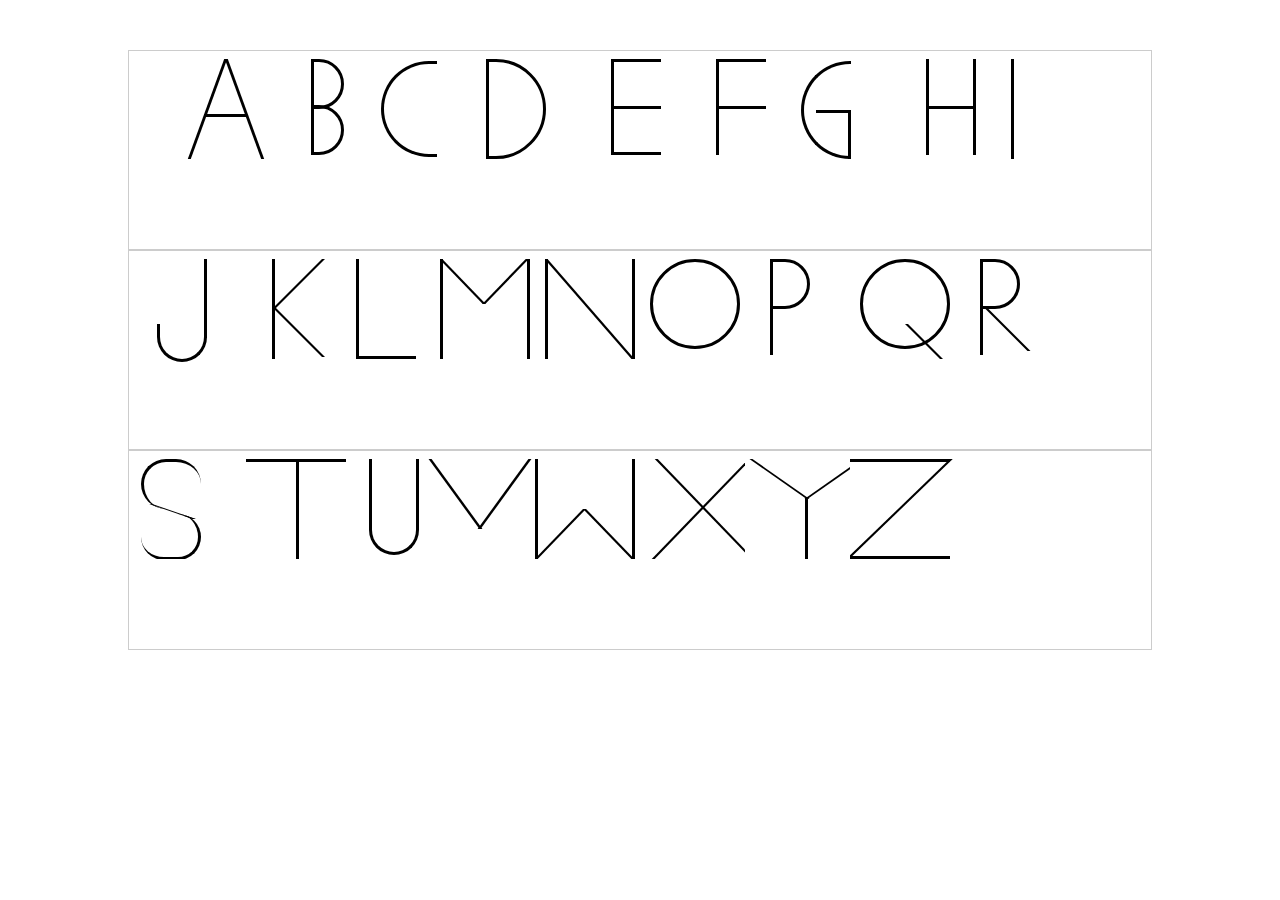
<file: abcd/index.html>
<!DOCTYPE html>
<html lang="en">
<head>
    <meta charset="UTF-8">
    <title>Title</title>
    <link href="css/style.css" rel="stylesheet" type="text/css"/>
</head>
<body>
<div class="wrapper row">
    <div class="character">
        <div class="a">
            <div class="charactera"></div>
            <div class="charactera1"></div>
            <div class="charactera2"></div>
        </div>
        <div class="b">
            <div class="characterb"></div>
            <div class="characterb1"></div>
        </div>
        <div class="c">
            <div class="characterc"></div>
        </div>
        <div class="d">
            <div class="characterd"></div>
        </div>
        <div class="e">
            <div class="charactere"></div>
            <div class="charactere1"></div>
        </div>
        <div class="f">
            <div class="charactere"></div>
            <div class="charactere1"></div>
        </div>

        <div class="g">
            <div class="characterg"></div>
            <div class="characterg1"></div>
        </div>

        <div class="h">
            <div class="characterh"></div>
            <div class="characterh1"></div>
        </div>
        <div class="i">
            <div class="characteri"></div>
        </div>


    </div>




    <div class="character">

        <div class="j">
            <div class="characterj"></div>
            <div class="characterj1"></div>
        </div>

        <div class="k">
            <div class="characterk1"></div>
            <div class="characterk2"></div>
            <div class="characterk3"></div>
        </div>
        <div class="l">
            <div class="characterl1"></div>
        </div>

        <div class="m">
            <div class="characterm"></div>
            <div class="characterm1"></div>
            <div class="characterm2"></div>
        </div>

        <div class="n">
            <div class="charactern"></div>
            <div class="charactern1"></div>
        </div>
        <div class="o">
            <div class="charactero"></div>
        </div>
        <div class="p">
            <div class="characterp"></div>
            <div class="characterp1"></div>
        </div>
        <div class="q">
            <div class="characterq"></div>
            <div class="characterq1"></div>
        </div>
        <div class="p">
            <div class="characterp"></div>
            <div class="characterp1"></div>
            <div class="characterr2"></div>
        </div>

        <!--<div class="s">-->
            <!--<div class="characters"></div>-->
        <!--</div>-->



    </div>

    <div class="character">

        <div class="s">
            <div class="characters"></div>
            <div class="characters1"></div>
            <div class="characters2"></div>
        </div>

        <div class="t">
            <div class="charactert"></div>
            <div class="charactert1"></div>
        </div>

        <div class="u">
            <div class="characteru"></div>
            <div class="characteru1"></div>
        </div>

        <div class="v">
            <div class="characterv"></div>
            <div class="characterv1"></div>
            <div class="characterv2"></div>
        </div>
        
        <div class="w">
            <div class="characterw"></div>
            <div class="characterw1"></div>
            <div class="characterw2"></div>
        </div>

        <div class="x">
            <div class="characterx"></div>
            <div class="characterx1"></div>
            <div class="characterx2"></div>
        </div>

        <div class="y">
            <div class="charactery"></div>
            <div class="charactery1"></div>
            <div class="charactery2"></div>
        </div>

        <div class="z">
            <div class="characterz"></div>
            <div class="characterz1"></div>
        </div>
    </div>
</div>
</body>
</html>
</file>
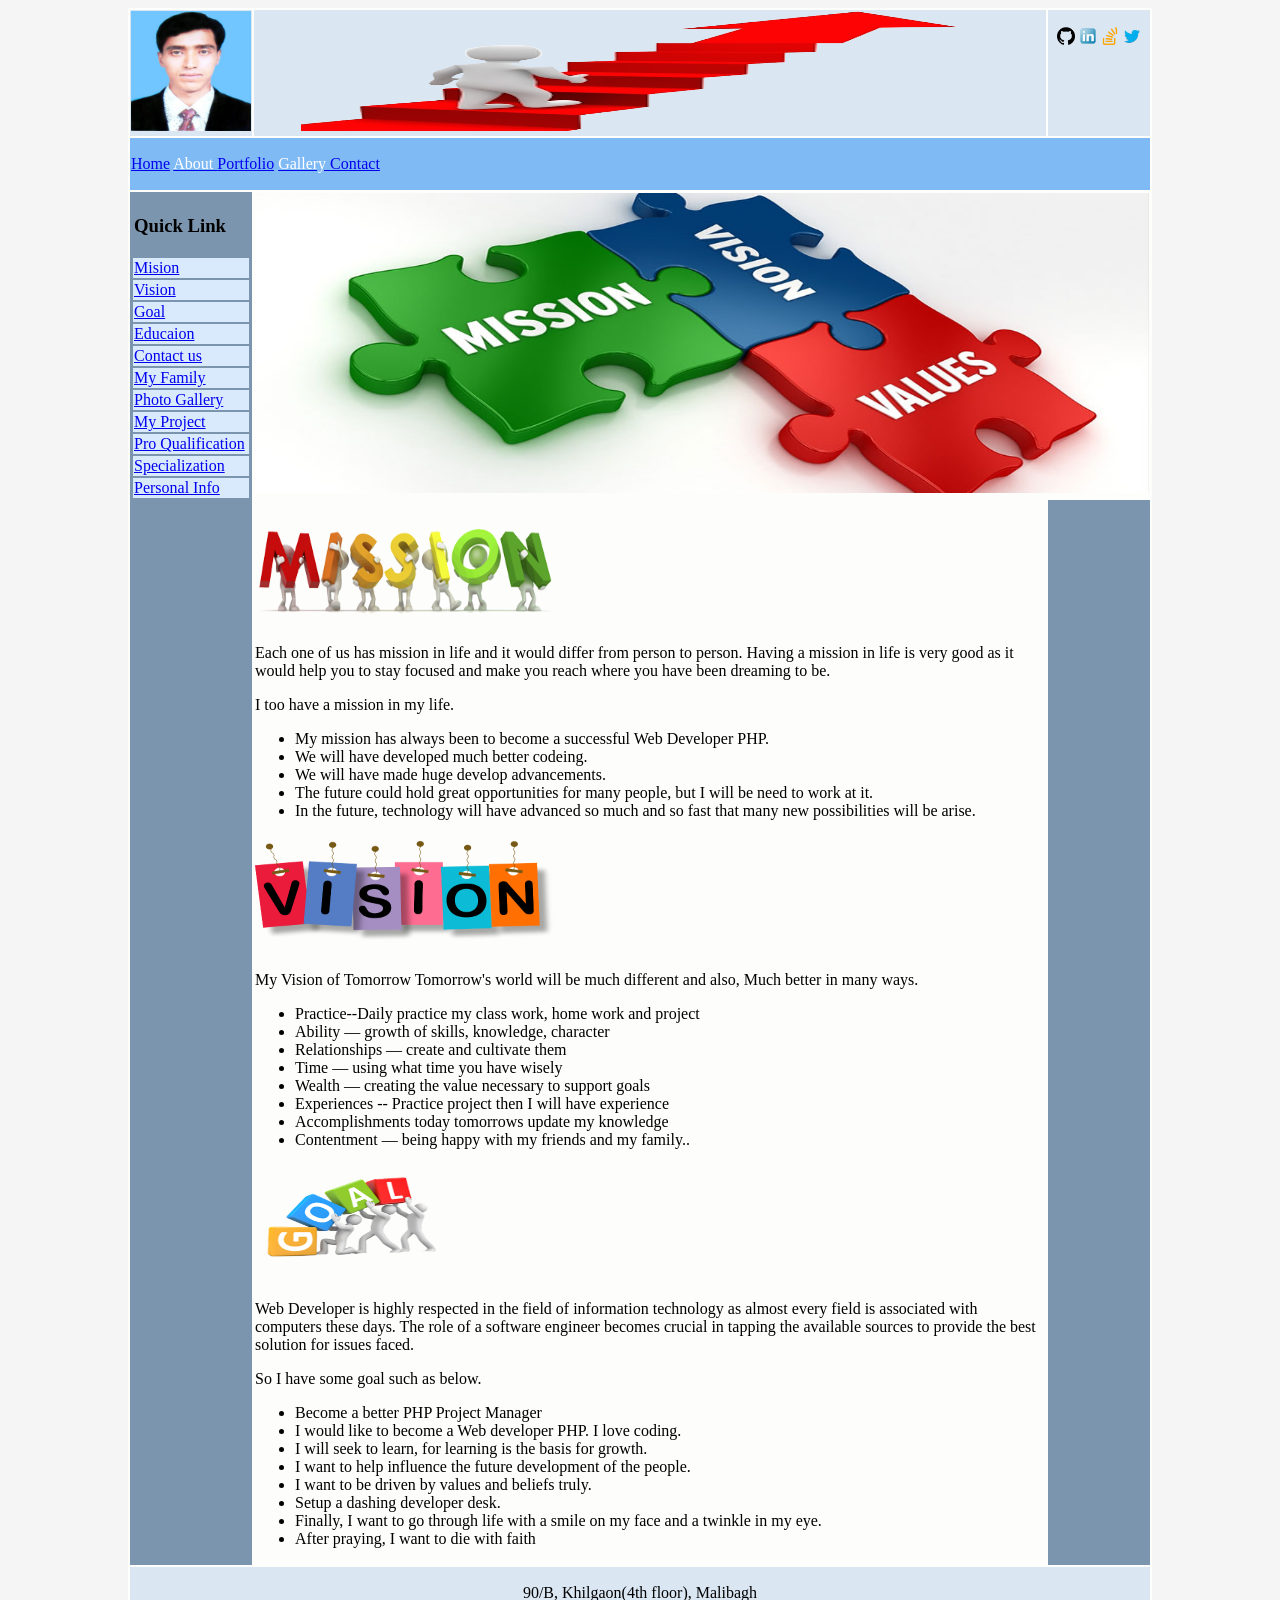
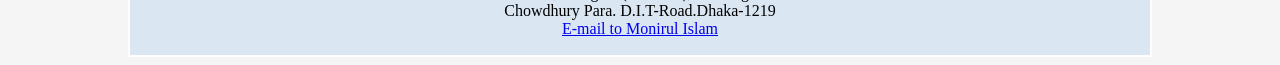
<file: monirul-185138/index.html>
<!DOCTYPE html>
<html lang="en">
<head>
    <meta charset="UTF-8">
    <title>Home</title>
</head>
<body bgcolor="#F5F5F5">
<table width="1024" align="center" bgcolor="#FDFDFB">
    <tr bgcolor="#DAE6F2">
        <td align="center" height="120" width="120"><img src="img/monir.jpg" alt="MONIR" width="120" height="120"/></td>
        <td colspan="2" align="center"><img src="img/goals-1.png" width="698" height="120"/></td>
        <td valign="top" align="center">
            <p>
                <a target="_blank" href="https://github.com/monirul89/"><img width="18" height="18" src="img/github-logo.png" alt="Github"></a>
                <a target="_blank" href="https://www.linkedin.com/in/monirul89/"><img width="18" height="18" src="img/linked.png" alt="Linkin"></a>
                <a target="_blank" href="https://stackoverflow.com/users/4858792/md-monirul-islam"><img width="18" height="18" src="img/stackoverflow.png" alt="Stack"></a>
                <a target="_blank" href="https://twitter.com/csemonirul"><img width="18" height="18" src="img/twitter-icon.png" alt="twitter"></a>
            </p>
        </td>
    </tr>
    <tr bgcolor="#80BAF5">
        <td height="50" colspan="4">

            <a href="index.html"> Home</a>
            <a href="about.html"><font color="#fff"> About </font></a>
            <a href="portfolio.html">Portfolio</a>
            <a href="gallery.html"><font color="#fff"> Gallery </font></a>
            <a href="contact.html"> Contact </a>

        </td>
    </tr>
    <tr>
        <td rowspan="2" valign="top" bgcolor="#7c95ae">
            <table width="100%">
                <tr ><td><h3> Quick Link</h3></td></tr>
                <tr bgcolor="#d8eafc"><td><a href="index.html#mision">Mision</a></td></tr>
                <tr bgcolor="#d8eafc"><td><a href="index.html#vision">Vision</a></td></tr>
                <tr bgcolor="#d8eafc"><td><a href="index.html#goal">Goal</a></td></tr>
                <tr bgcolor="#d8eafc"><td><a href="about.html#educaion"> Educaion</a></td></tr>
                <tr bgcolor="#d8eafc"><td><a href="contact.html#contact"> Contact us</a></td></tr>
                <tr bgcolor="#d8eafc"><td><a href="about.html#family"> My Family</a></td></tr>
                <tr bgcolor="#d8eafc"><td><a href="gallery.html#gallery"> Photo Gallery</a></td></tr>
                <tr bgcolor="#d8eafc"><td><a href="portfolio.html#project">My Project</a></td></tr>
                <tr bgcolor="#d8eafc"><td><a href="portfolio.html#pro">Pro Qualification</a></td></tr>
                <tr bgcolor="#d8eafc"><td><a href="portfolio.html#specialization">Specialization</a></td></tr>
                <tr bgcolor="#d8eafc"><td><a href="portfolio.html#personal">Personal Info</a></td></tr>
            </table>

        </td>
        <td colspan="3" height="300"><img src="img/mission-header.jpg" width="100%" height="300"></td>
    </tr>
    <tr>

        <td colspan="2" height="600" valign="top">
            <h1 id="mision" href="#"><img align="center" src="img/mision.png" width="300" height="100"></h1>
            <p>Each one of us has mission in life and it would differ from person to person. Having a mission in life is
                very good as it would help you to stay focused and make you reach where you have been dreaming to be.</p>
            <p>I too have a mission in my life.</p>

            <ul>
                <li>My mission has always been to become a successful Web Developer PHP. </li>
                <li>We will have developed much better codeing.</li>
                <li>We will have made huge develop advancements.</li>
                <li>The future could hold great opportunities for many people, but I will be need to work at it.</li>
                <li>In the future, technology will have advanced so much and so fast that many new possibilities will be
                    arise.
                </li>
            </ul>
            <h1 id="vision"><img src="img/vision.png" width="300" height="100"></h1>
            <p> My Vision of Tomorrow Tomorrow's world will be much different and also, Much better in many ways. </p>
            <ul>
                <li>Practice--Daily practice my class work, home work and project</li>
                <li>Ability — growth of skills, knowledge, character</li>
                <li>Relationships — create and cultivate them</li>
                <li>Time — using what time you have wisely</li>
                <li>Wealth — creating the value necessary to support goals</li>
                <li>Experiences -- Practice project then I will have experience</li>
                <li>Accomplishments today tomorrows update my knowledge</li>
                <li>Contentment — being happy with my friends and my family..</li>
            </ul>
            <h1 id="goal"><img src="img/goal.png" width="200" height="100"></h1>
            <p>Web Developer is highly respected in the field of information technology as almost every field is associated with
                computers these days. The role of a software engineer becomes crucial in tapping the available
                sources to provide the best solution for issues faced.</p>

                <p>So I have some goal such as below.</p>
            <ul>
                <li>Become a better PHP Project Manager</li>
                <li>I would like to become a Web developer PHP. I love coding.</li>
                <li>I will seek to learn, for learning is the basis for growth.</li>
                <li>I want to help influence the future development of the people.</li>
                <li>I want to be driven by values and beliefs truly.</li>
                <li>Setup a dashing developer desk.</li>
                <li>Finally, I want to go through life with a smile on my face and a twinkle in my eye.</li>
                <li>After praying, I want to die with faith</li>
            </ul>
        </td>
        <td bgcolor="#7c95ae" width="100"></td>
    </tr>
    <tr align="center" bgcolor="#DAE6F2">
        <td height="50" colspan="4">
            <p>
            90/B, Khilgaon(4th floor), Malibagh <br />
            Chowdhury Para. D.I.T-Road.Dhaka-1219<br /><a href="mailto:monirul89@gmail.com">E-mail to Monirul Islam</a></p>
        </td>
    </tr>
</table>
</body>
</html>
</file>
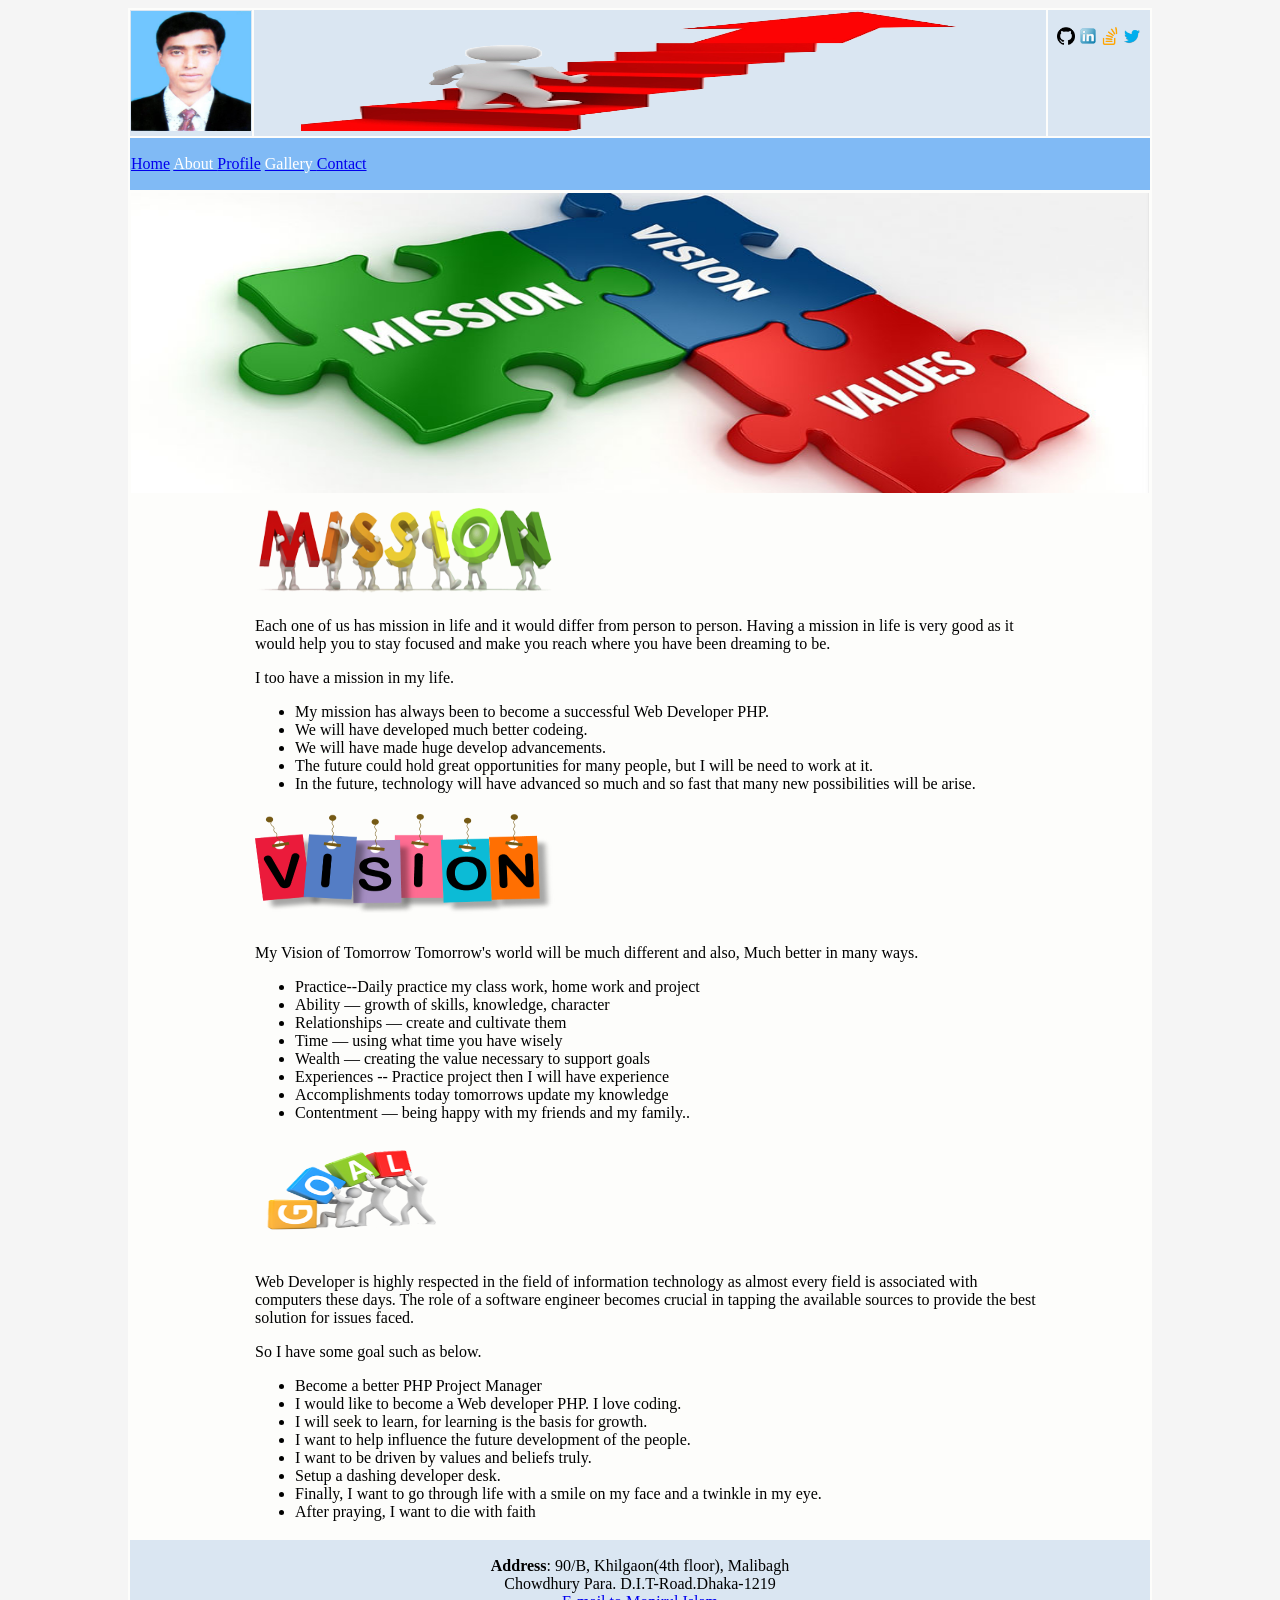
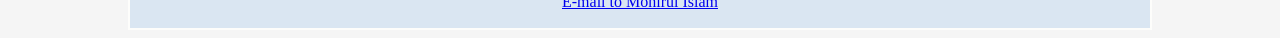
<file: project-one/monirul-185138/index.html>
<!DOCTYPE html>
<html lang="en">
<head>
    <meta charset="UTF-8">
    <title>Home</title>
</head>
<body bgcolor="#F5F5F5">
<table width="1024" align="center" bgcolor="#FDFDFB">
    <tr bgcolor="#DAE6F2">
        <td align="center" height="120" width="120"><img src="img/monir.jpg" alt="MONIR" width="120" height="120"/></td>
        <td colspan="2" align="center"><img src="img/goals-1.png" width="698" height="120"/></td>
        <td valign="top" align="center">
            <p>
                <a target="_blank" href="https://github.com/monirul89/"><img width="18" height="18" src="img/github-logo.png" alt="Github"></a>
                <a target="_blank" href="https://www.linkedin.com/in/monirul89/"><img width="18" height="18" src="img/linked.png" alt="Linkin"></a>
                <a target="_blank" href="https://stackoverflow.com/users/4858792/md-monirul-islam"><img width="18" height="18" src="img/stackoverflow.png" alt="Stack"></a>
                <a target="_blank" href="https://twitter.com/csemonirul"><img width="18" height="18" src="img/twitter-icon.png" alt="twitter"></a>
            </p>
        </td>
    </tr>
    <tr bgcolor="#80BAF5">
        <td height="50" colspan="4">

            <a href="index.html"> Home</a>
            <a href="about.html"><font color="#fff"> About </font></a>
            <a href="profile.html">Profile</a>
            <a href="gallery.html"><font color="#fff"> Gallery </font></a>
            <a href="contact.html"> Contact </a>

        </td>
    </tr>
    <tr>
        <td colspan="4" height="300"><img src="img/mission-header.jpg" width="100%" height="300"></td>
    </tr>
    <tr>
        <td width="100"></td>

        <td colspan="2" height="600" valign="top">
            <a href="#"><img align="center" src="img/mision.png" width="300" height="100"></a>
            <p>Each one of us has mission in life and it would differ from person to person. Having a mission in life is
                very good as it would help you to stay focused and make you reach where you have been dreaming to be.</p>
            <p>I too have a mission in my life.</p>

            <ul>
                <li>My mission has always been to become a successful Web Developer PHP. </li>
                <li>We will have developed much better codeing.</li>
                <li>We will have made huge develop advancements.</li>
                <li>The future could hold great opportunities for many people, but I will be need to work at it.</li>
                <li>In the future, technology will have advanced so much and so fast that many new possibilities will be
                    arise.
                </li>
            </ul>
            <h1><img src="img/vision.png" width="300" height="100"></h1>
            <p> My Vision of Tomorrow Tomorrow's world will be much different and also, Much better in many ways. </p>
            <ul>
                <li>Practice--Daily practice my class work, home work and project</li>
                <li>Ability — growth of skills, knowledge, character</li>
                <li>Relationships — create and cultivate them</li>
                <li>Time — using what time you have wisely</li>
                <li>Wealth — creating the value necessary to support goals</li>
                <li>Experiences -- Practice project then I will have experience</li>
                <li>Accomplishments today tomorrows update my knowledge</li>
                <li>Contentment — being happy with my friends and my family..</li>
            </ul>
            <h1><img src="img/goal.png" width="200" height="100"></h1>
            <p>Web Developer is highly respected in the field of information technology as almost every field is associated with
                computers these days. The role of a software engineer becomes crucial in tapping the available
                sources to provide the best solution for issues faced.</p>

                <p>So I have some goal such as below.</p>
            <ul>
                <li>Become a better PHP Project Manager</li>
                <li>I would like to become a Web developer PHP. I love coding.</li>
                <li>I will seek to learn, for learning is the basis for growth.</li>
                <li>I want to help influence the future development of the people.</li>
                <li>I want to be driven by values and beliefs truly.</li>
                <li>Setup a dashing developer desk.</li>
                <li>Finally, I want to go through life with a smile on my face and a twinkle in my eye.</li>
                <li>After praying, I want to die with faith</li>
            </ul>
        </td>
        <td width="100"></td>
    </tr>
    <tr align="center" bgcolor="#DAE6F2">
        <td height="50" colspan="4">
            <p>
            <strong>Address</strong>: 90/B, Khilgaon(4th floor), Malibagh <br />
                Chowdhury Para. D.I.T-Road.Dhaka-1219<br /><a href="mailto:monirul89@gmail.com">E-mail to Monirul Islam</a></p>
        </td>
    </tr>
</table>
</body>
</html>
</file>
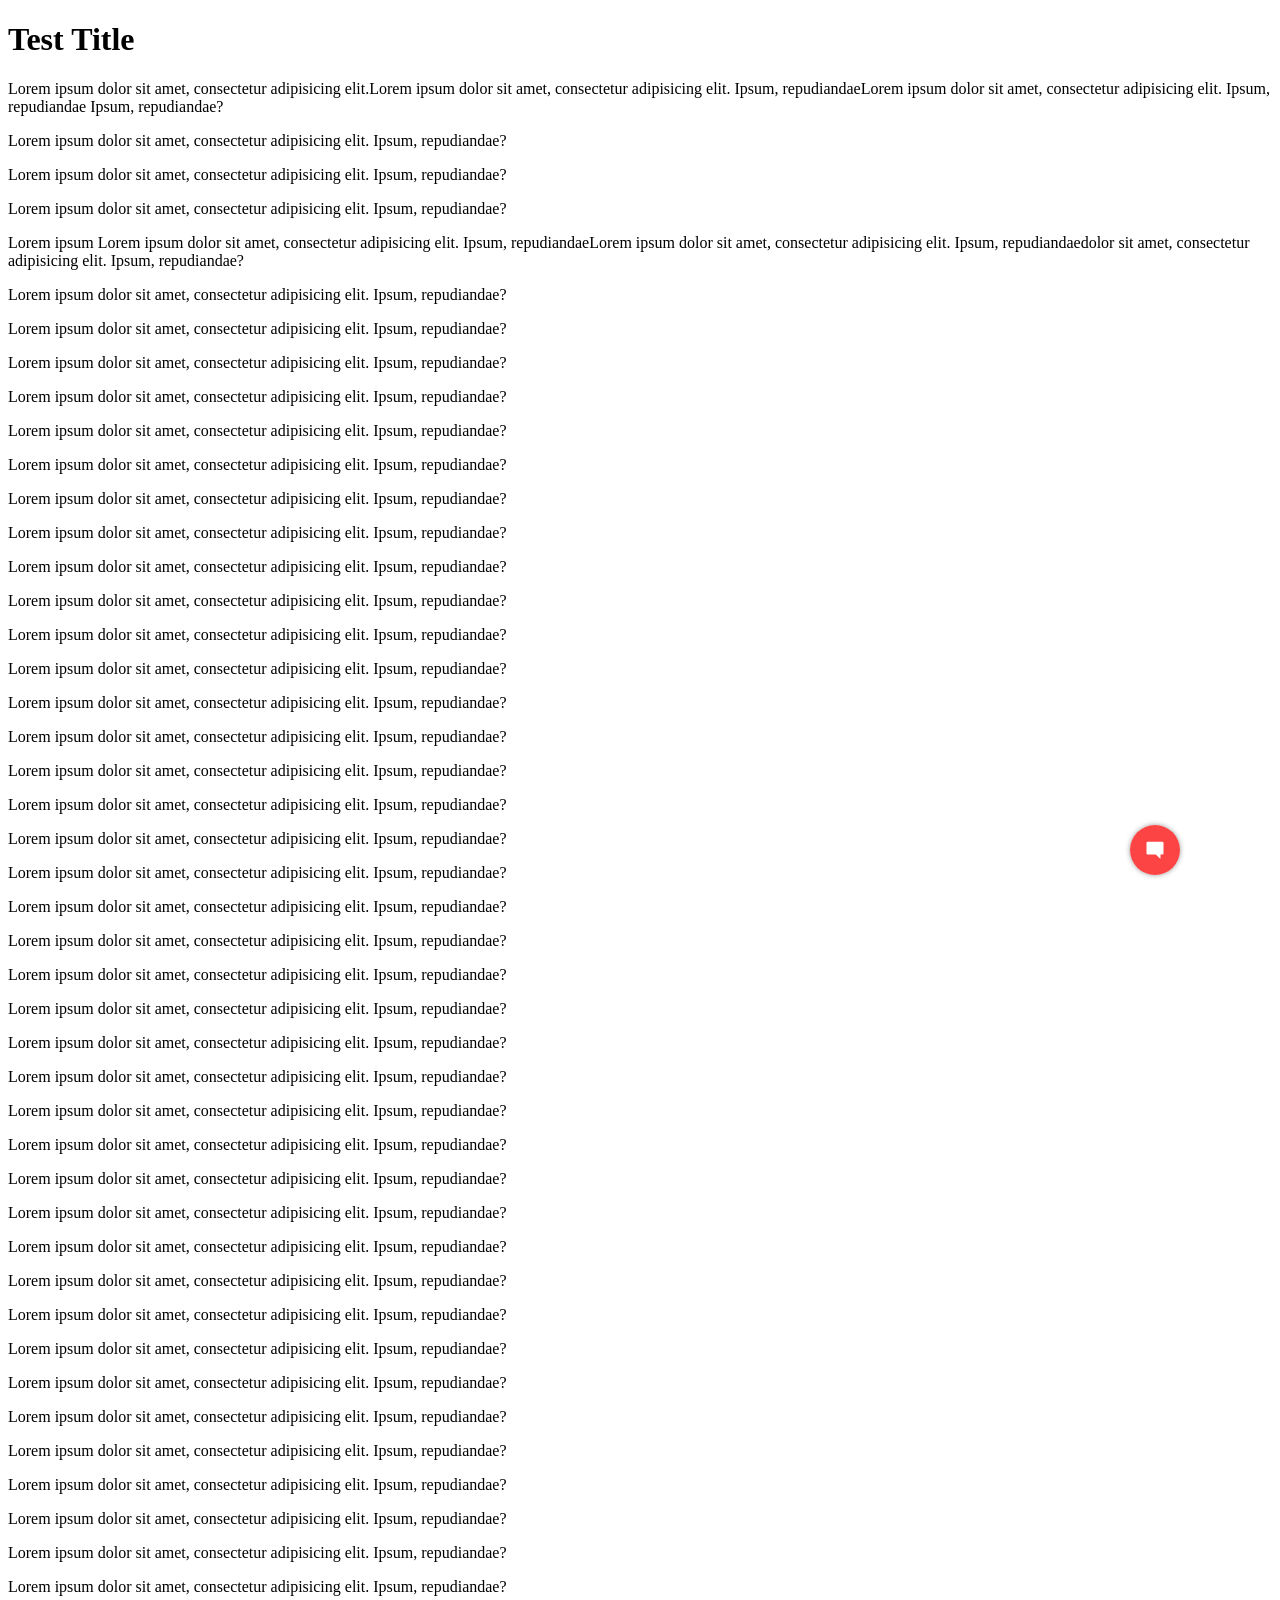
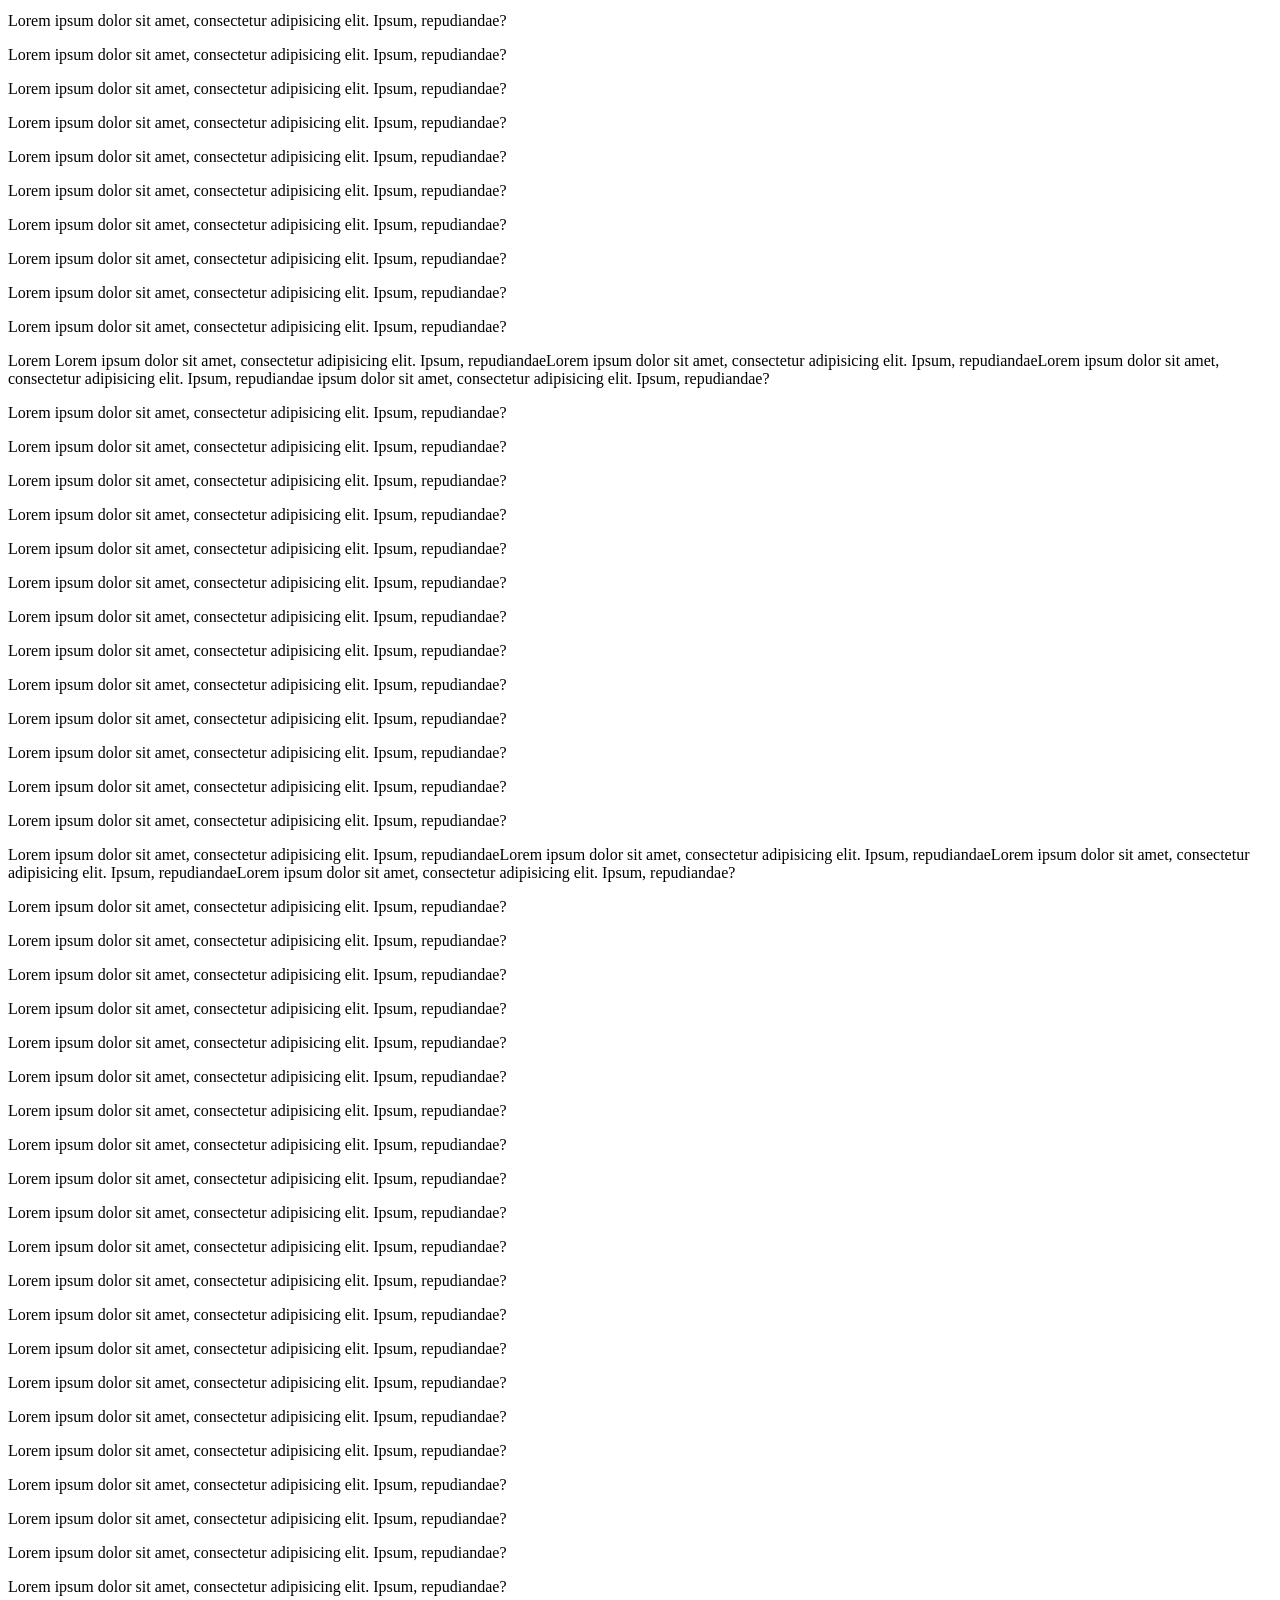
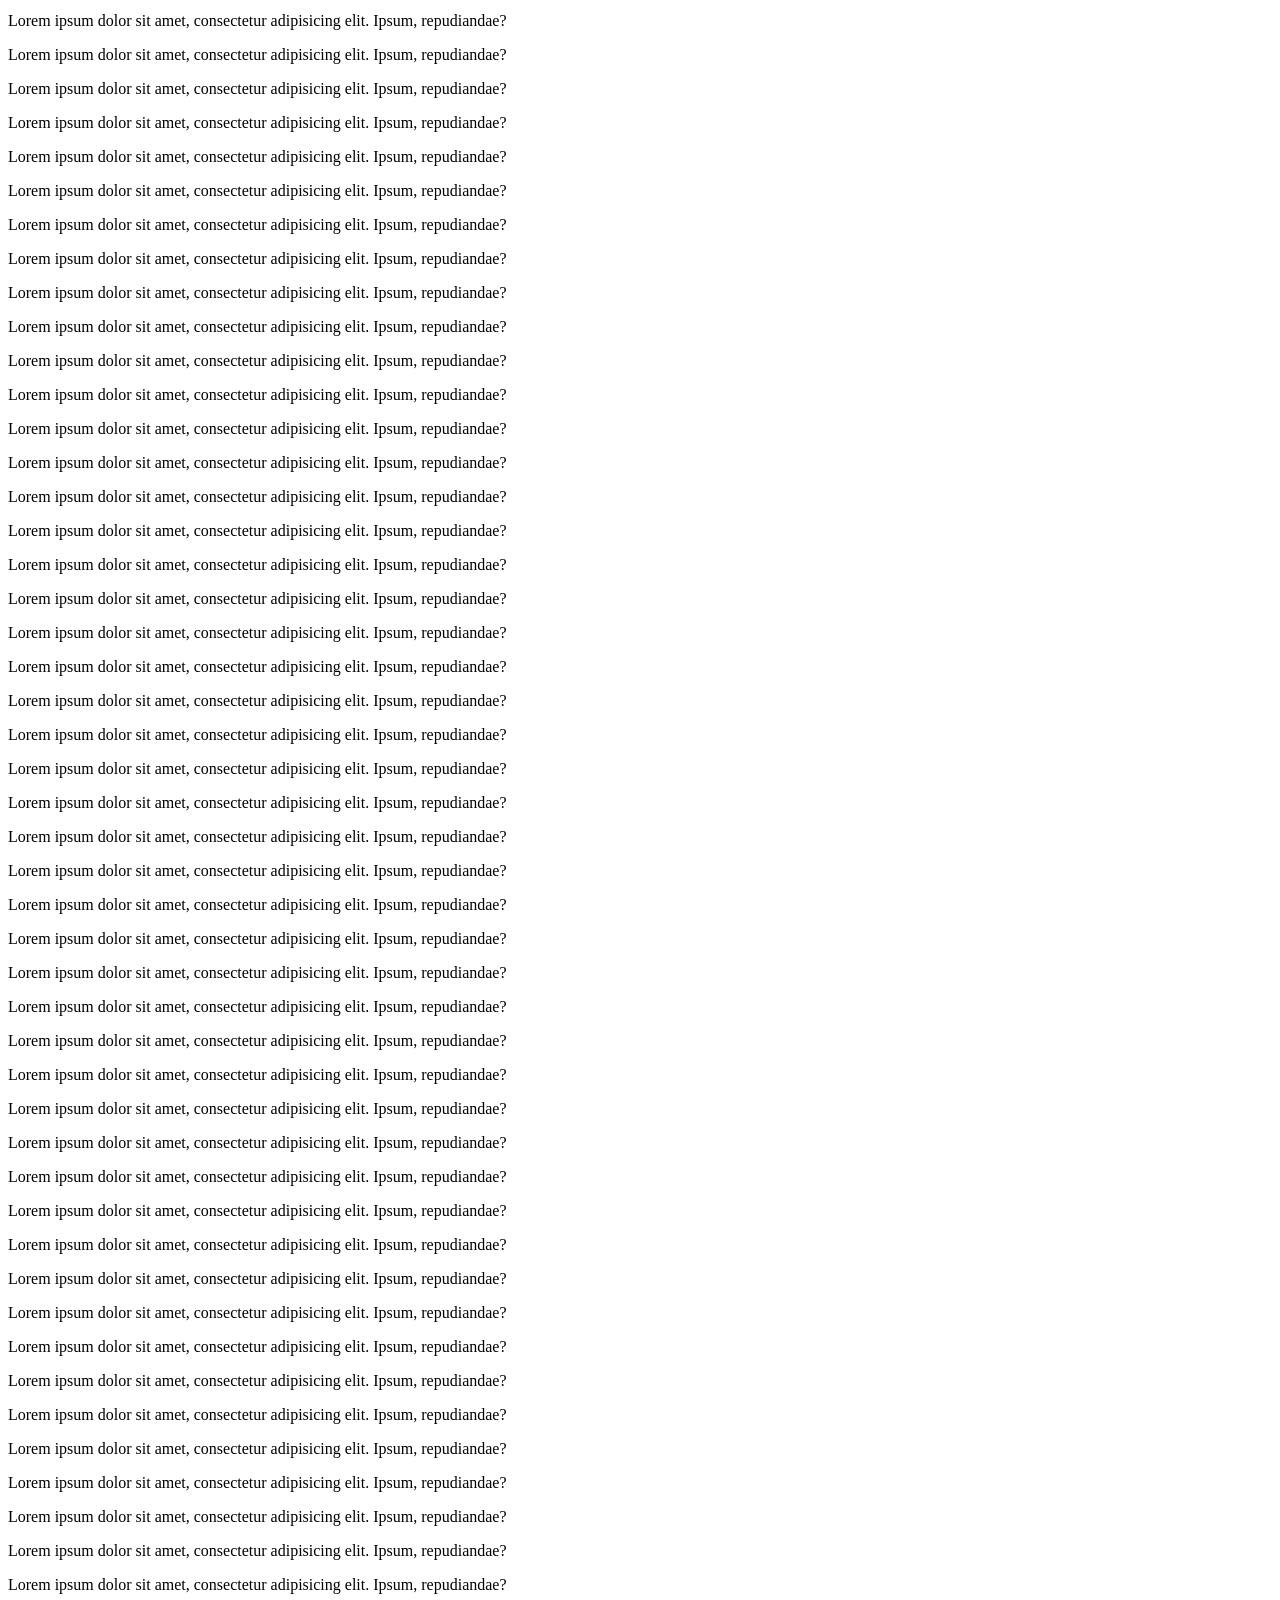
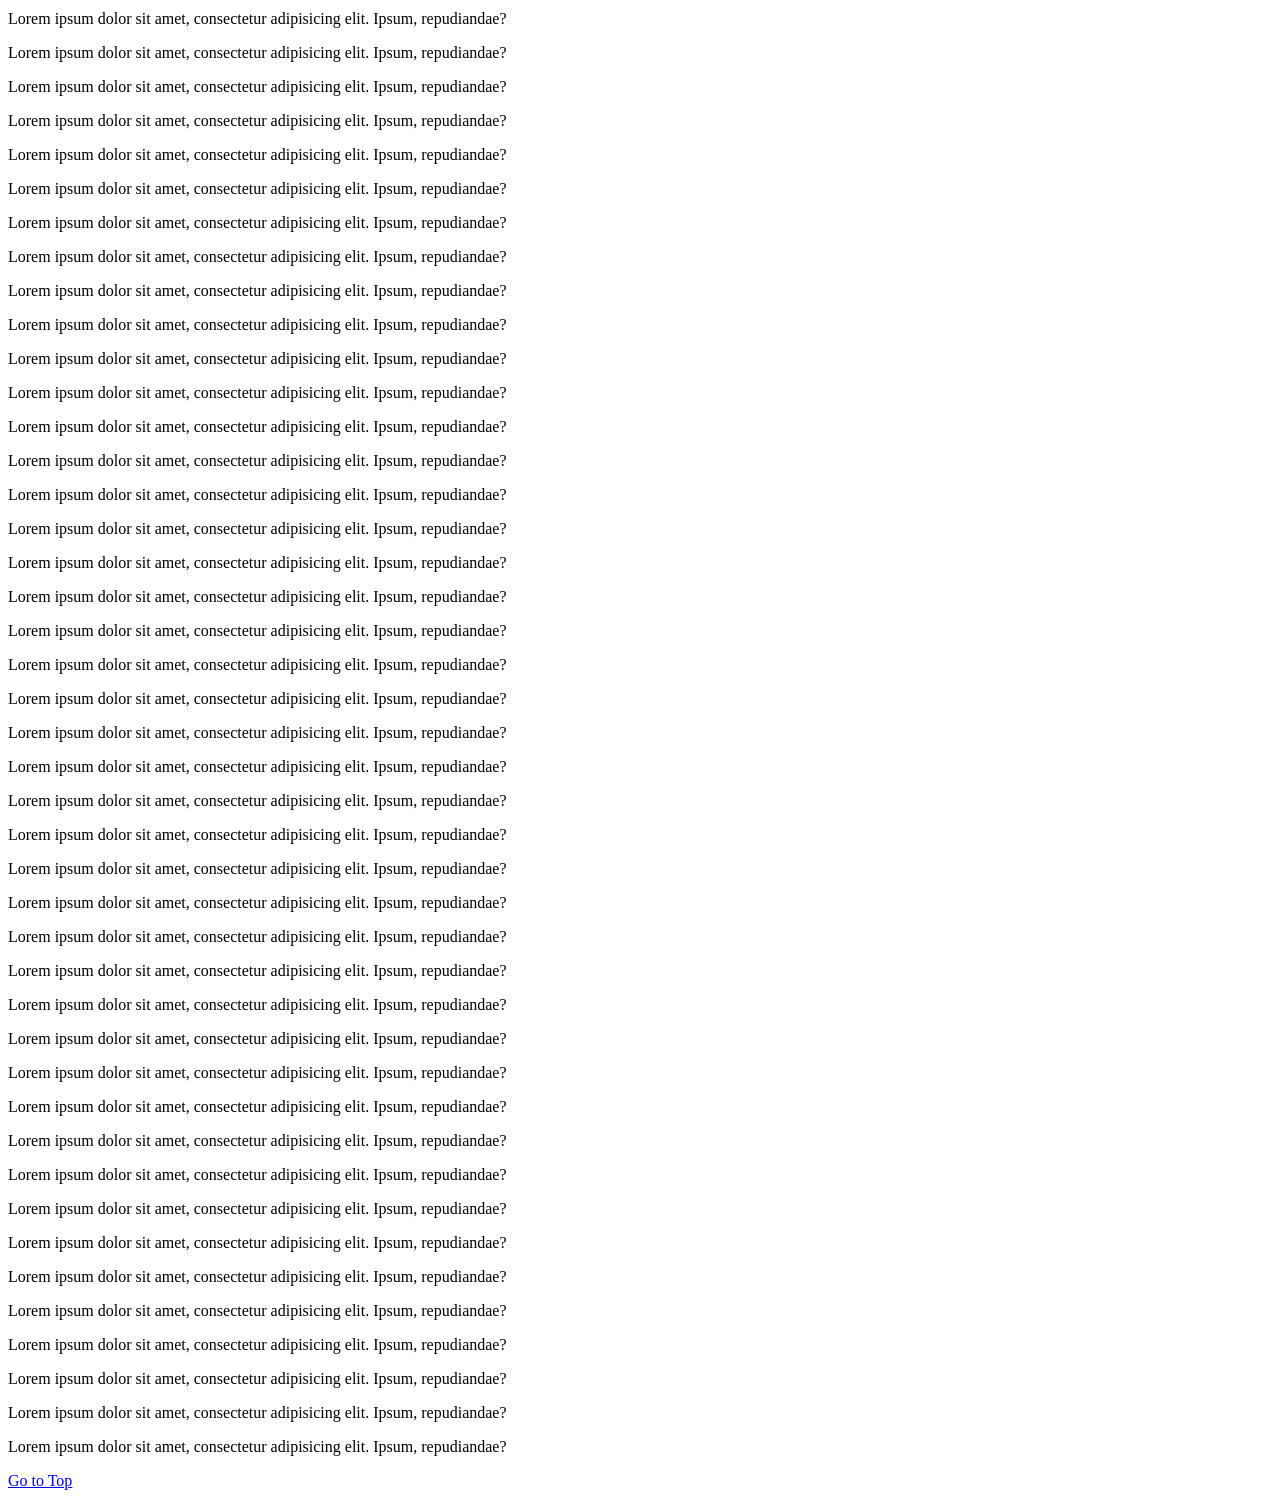
<file: live-chat/chat.html>
<!DOCTYPE html>
<html lang="en">
<head>
    <meta charset="UTF-8">
    <title>Title</title>
    <link href="chat.css" rel="stylesheet" type="text/css" />
    <style>
        #wp-live-chat-header {
            background-image:url(live-chat.png);
            background-repeat: no-repeat;
            background-size: cover;
            background-color: #fd0a0ac2;
        }
        #containerTop{
            width: 768px;
            margin: 0 auto;
        }
    </style>
</head>
<body>
<div id="container-top">
    <h1>Test Title</h1>
        <p>Lorem ipsum dolor sit amet, consectetur adipisicing elit.Lorem ipsum dolor sit amet, consectetur adipisicing elit. Ipsum, repudiandaeLorem ipsum dolor sit amet, consectetur adipisicing elit. Ipsum, repudiandae Ipsum, repudiandae?</p>
        <p>Lorem ipsum dolor sit amet, consectetur adipisicing elit. Ipsum, repudiandae?</p>
        <p>Lorem ipsum dolor sit amet, consectetur adipisicing elit. Ipsum, repudiandae?</p>
        <p>Lorem ipsum dolor sit amet, consectetur adipisicing elit. Ipsum, repudiandae?</p>
        <p>Lorem ipsum Lorem ipsum dolor sit amet, consectetur adipisicing elit. Ipsum, repudiandaeLorem ipsum dolor sit amet, consectetur adipisicing elit. Ipsum, repudiandaedolor sit amet, consectetur adipisicing elit. Ipsum, repudiandae?</p>
        <p>Lorem ipsum dolor sit amet, consectetur adipisicing elit. Ipsum, repudiandae?</p>
        <p>Lorem ipsum dolor sit amet, consectetur adipisicing elit. Ipsum, repudiandae?</p>
        <p>Lorem ipsum dolor sit amet, consectetur adipisicing elit. Ipsum, repudiandae?</p>
        <p>Lorem ipsum dolor sit amet, consectetur adipisicing elit. Ipsum, repudiandae?</p>
        <p>Lorem ipsum dolor sit amet, consectetur adipisicing elit. Ipsum, repudiandae?</p>
        <p>Lorem ipsum dolor sit amet, consectetur adipisicing elit. Ipsum, repudiandae?</p>
        <p>Lorem ipsum dolor sit amet, consectetur adipisicing elit. Ipsum, repudiandae?</p>
        <p>Lorem ipsum dolor sit amet, consectetur adipisicing elit. Ipsum, repudiandae?</p>
        <p>Lorem ipsum dolor sit amet, consectetur adipisicing elit. Ipsum, repudiandae?</p>
        <p>Lorem ipsum dolor sit amet, consectetur adipisicing elit. Ipsum, repudiandae?</p>
        <p>Lorem ipsum dolor sit amet, consectetur adipisicing elit. Ipsum, repudiandae?</p>
        <p>Lorem ipsum dolor sit amet, consectetur adipisicing elit. Ipsum, repudiandae?</p>
        <p>Lorem ipsum dolor sit amet, consectetur adipisicing elit. Ipsum, repudiandae?</p>
        <p>Lorem ipsum dolor sit amet, consectetur adipisicing elit. Ipsum, repudiandae?</p>
        <p>Lorem ipsum dolor sit amet, consectetur adipisicing elit. Ipsum, repudiandae?</p>
        <p>Lorem ipsum dolor sit amet, consectetur adipisicing elit. Ipsum, repudiandae?</p>
        <p>Lorem ipsum dolor sit amet, consectetur adipisicing elit. Ipsum, repudiandae?</p>
        <p>Lorem ipsum dolor sit amet, consectetur adipisicing elit. Ipsum, repudiandae?</p>
        <p>Lorem ipsum dolor sit amet, consectetur adipisicing elit. Ipsum, repudiandae?</p>
        <p>Lorem ipsum dolor sit amet, consectetur adipisicing elit. Ipsum, repudiandae?</p>
        <p>Lorem ipsum dolor sit amet, consectetur adipisicing elit. Ipsum, repudiandae?</p>
        <p>Lorem ipsum dolor sit amet, consectetur adipisicing elit. Ipsum, repudiandae?</p>
        <p>Lorem ipsum dolor sit amet, consectetur adipisicing elit. Ipsum, repudiandae?</p>
        <p>Lorem ipsum dolor sit amet, consectetur adipisicing elit. Ipsum, repudiandae?</p>
        <p>Lorem ipsum dolor sit amet, consectetur adipisicing elit. Ipsum, repudiandae?</p>
        <p>Lorem ipsum dolor sit amet, consectetur adipisicing elit. Ipsum, repudiandae?</p>
        <p>Lorem ipsum dolor sit amet, consectetur adipisicing elit. Ipsum, repudiandae?</p>
        <p>Lorem ipsum dolor sit amet, consectetur adipisicing elit. Ipsum, repudiandae?</p>
        <p>Lorem ipsum dolor sit amet, consectetur adipisicing elit. Ipsum, repudiandae?</p>
        <p>Lorem ipsum dolor sit amet, consectetur adipisicing elit. Ipsum, repudiandae?</p>
        <p>Lorem ipsum dolor sit amet, consectetur adipisicing elit. Ipsum, repudiandae?</p>
        <p>Lorem ipsum dolor sit amet, consectetur adipisicing elit. Ipsum, repudiandae?</p>
        <p>Lorem ipsum dolor sit amet, consectetur adipisicing elit. Ipsum, repudiandae?</p>
        <p>Lorem ipsum dolor sit amet, consectetur adipisicing elit. Ipsum, repudiandae?</p>
        <p>Lorem ipsum dolor sit amet, consectetur adipisicing elit. Ipsum, repudiandae?</p>
        <p>Lorem ipsum dolor sit amet, consectetur adipisicing elit. Ipsum, repudiandae?</p>
        <p>Lorem ipsum dolor sit amet, consectetur adipisicing elit. Ipsum, repudiandae?</p>
        <p>Lorem ipsum dolor sit amet, consectetur adipisicing elit. Ipsum, repudiandae?</p>
        <p>Lorem ipsum dolor sit amet, consectetur adipisicing elit. Ipsum, repudiandae?</p>
        <p>Lorem ipsum dolor sit amet, consectetur adipisicing elit. Ipsum, repudiandae?</p>
        <p>Lorem ipsum dolor sit amet, consectetur adipisicing elit. Ipsum, repudiandae?</p>
        <p>Lorem ipsum dolor sit amet, consectetur adipisicing elit. Ipsum, repudiandae?</p>
        <p>Lorem ipsum dolor sit amet, consectetur adipisicing elit. Ipsum, repudiandae?</p>
        <p>Lorem ipsum dolor sit amet, consectetur adipisicing elit. Ipsum, repudiandae?</p>
        <p>Lorem ipsum dolor sit amet, consectetur adipisicing elit. Ipsum, repudiandae?</p>
        <p>Lorem ipsum dolor sit amet, consectetur adipisicing elit. Ipsum, repudiandae?</p>
        <p>Lorem ipsum dolor sit amet, consectetur adipisicing elit. Ipsum, repudiandae?</p>
        <p>Lorem ipsum dolor sit amet, consectetur adipisicing elit. Ipsum, repudiandae?</p>
        <p>Lorem ipsum dolor sit amet, consectetur adipisicing elit. Ipsum, repudiandae?</p>
        <p>Lorem Lorem ipsum dolor sit amet, consectetur adipisicing elit. Ipsum, repudiandaeLorem ipsum dolor sit amet, consectetur adipisicing elit. Ipsum, repudiandaeLorem ipsum dolor sit amet, consectetur adipisicing elit. Ipsum, repudiandae ipsum dolor sit amet, consectetur adipisicing elit. Ipsum, repudiandae?</p>
        <p>Lorem ipsum dolor sit amet, consectetur adipisicing elit. Ipsum, repudiandae?</p>
        <p>Lorem ipsum dolor sit amet, consectetur adipisicing elit. Ipsum, repudiandae?</p>
        <p>Lorem ipsum dolor sit amet, consectetur adipisicing elit. Ipsum, repudiandae?</p>
        <p>Lorem ipsum dolor sit amet, consectetur adipisicing elit. Ipsum, repudiandae?</p>
        <p>Lorem ipsum dolor sit amet, consectetur adipisicing elit. Ipsum, repudiandae?</p>
        <p>Lorem ipsum dolor sit amet, consectetur adipisicing elit. Ipsum, repudiandae?</p>
        <p>Lorem ipsum dolor sit amet, consectetur adipisicing elit. Ipsum, repudiandae?</p>
        <p>Lorem ipsum dolor sit amet, consectetur adipisicing elit. Ipsum, repudiandae?</p>
        <p>Lorem ipsum dolor sit amet, consectetur adipisicing elit. Ipsum, repudiandae?</p>
        <p>Lorem ipsum dolor sit amet, consectetur adipisicing elit. Ipsum, repudiandae?</p>
        <p>Lorem ipsum dolor sit amet, consectetur adipisicing elit. Ipsum, repudiandae?</p>
        <p>Lorem ipsum dolor sit amet, consectetur adipisicing elit. Ipsum, repudiandae?</p>
        <p>Lorem ipsum dolor sit amet, consectetur adipisicing elit. Ipsum, repudiandae?</p>
        <p>Lorem ipsum dolor sit amet, consectetur adipisicing elit. Ipsum, repudiandaeLorem ipsum dolor sit amet, consectetur adipisicing elit. Ipsum, repudiandaeLorem ipsum dolor sit amet, consectetur adipisicing elit. Ipsum, repudiandaeLorem ipsum dolor sit amet, consectetur adipisicing elit. Ipsum, repudiandae?</p>
        <p>Lorem ipsum dolor sit amet, consectetur adipisicing elit. Ipsum, repudiandae?</p>
        <p>Lorem ipsum dolor sit amet, consectetur adipisicing elit. Ipsum, repudiandae?</p>
        <p>Lorem ipsum dolor sit amet, consectetur adipisicing elit. Ipsum, repudiandae?</p>
        <p>Lorem ipsum dolor sit amet, consectetur adipisicing elit. Ipsum, repudiandae?</p>
        <p>Lorem ipsum dolor sit amet, consectetur adipisicing elit. Ipsum, repudiandae?</p>
        <p>Lorem ipsum dolor sit amet, consectetur adipisicing elit. Ipsum, repudiandae?</p>
        <p>Lorem ipsum dolor sit amet, consectetur adipisicing elit. Ipsum, repudiandae?</p>
        <p>Lorem ipsum dolor sit amet, consectetur adipisicing elit. Ipsum, repudiandae?</p>
        <p>Lorem ipsum dolor sit amet, consectetur adipisicing elit. Ipsum, repudiandae?</p>
        <p>Lorem ipsum dolor sit amet, consectetur adipisicing elit. Ipsum, repudiandae?</p>
        <p>Lorem ipsum dolor sit amet, consectetur adipisicing elit. Ipsum, repudiandae?</p>
        <p>Lorem ipsum dolor sit amet, consectetur adipisicing elit. Ipsum, repudiandae?</p>
        <p>Lorem ipsum dolor sit amet, consectetur adipisicing elit. Ipsum, repudiandae?</p>
        <p>Lorem ipsum dolor sit amet, consectetur adipisicing elit. Ipsum, repudiandae?</p>
        <p>Lorem ipsum dolor sit amet, consectetur adipisicing elit. Ipsum, repudiandae?</p>
        <p>Lorem ipsum dolor sit amet, consectetur adipisicing elit. Ipsum, repudiandae?</p>
        <p>Lorem ipsum dolor sit amet, consectetur adipisicing elit. Ipsum, repudiandae?</p>
        <p>Lorem ipsum dolor sit amet, consectetur adipisicing elit. Ipsum, repudiandae?</p>
        <p>Lorem ipsum dolor sit amet, consectetur adipisicing elit. Ipsum, repudiandae?</p>
        <p>Lorem ipsum dolor sit amet, consectetur adipisicing elit. Ipsum, repudiandae?</p>
        <p>Lorem ipsum dolor sit amet, consectetur adipisicing elit. Ipsum, repudiandae?</p>
        <p>Lorem ipsum dolor sit amet, consectetur adipisicing elit. Ipsum, repudiandae?</p>
        <p>Lorem ipsum dolor sit amet, consectetur adipisicing elit. Ipsum, repudiandae?</p>
        <p>Lorem ipsum dolor sit amet, consectetur adipisicing elit. Ipsum, repudiandae?</p>
        <p>Lorem ipsum dolor sit amet, consectetur adipisicing elit. Ipsum, repudiandae?</p>
        <p>Lorem ipsum dolor sit amet, consectetur adipisicing elit. Ipsum, repudiandae?</p>
        <p>Lorem ipsum dolor sit amet, consectetur adipisicing elit. Ipsum, repudiandae?</p>
        <p>Lorem ipsum dolor sit amet, consectetur adipisicing elit. Ipsum, repudiandae?</p>
        <p>Lorem ipsum dolor sit amet, consectetur adipisicing elit. Ipsum, repudiandae?</p>
        <p>Lorem ipsum dolor sit amet, consectetur adipisicing elit. Ipsum, repudiandae?</p>
        <p>Lorem ipsum dolor sit amet, consectetur adipisicing elit. Ipsum, repudiandae?</p>
        <p>Lorem ipsum dolor sit amet, consectetur adipisicing elit. Ipsum, repudiandae?</p>
        <p>Lorem ipsum dolor sit amet, consectetur adipisicing elit. Ipsum, repudiandae?</p>
        <p>Lorem ipsum dolor sit amet, consectetur adipisicing elit. Ipsum, repudiandae?</p>
        <p>Lorem ipsum dolor sit amet, consectetur adipisicing elit. Ipsum, repudiandae?</p>
        <p>Lorem ipsum dolor sit amet, consectetur adipisicing elit. Ipsum, repudiandae?</p>
        <p>Lorem ipsum dolor sit amet, consectetur adipisicing elit. Ipsum, repudiandae?</p>
        <p>Lorem ipsum dolor sit amet, consectetur adipisicing elit. Ipsum, repudiandae?</p>
        <p>Lorem ipsum dolor sit amet, consectetur adipisicing elit. Ipsum, repudiandae?</p>
        <p>Lorem ipsum dolor sit amet, consectetur adipisicing elit. Ipsum, repudiandae?</p>
        <p>Lorem ipsum dolor sit amet, consectetur adipisicing elit. Ipsum, repudiandae?</p>
        <p>Lorem ipsum dolor sit amet, consectetur adipisicing elit. Ipsum, repudiandae?</p>
        <p>Lorem ipsum dolor sit amet, consectetur adipisicing elit. Ipsum, repudiandae?</p>
        <p>Lorem ipsum dolor sit amet, consectetur adipisicing elit. Ipsum, repudiandae?</p>
        <p>Lorem ipsum dolor sit amet, consectetur adipisicing elit. Ipsum, repudiandae?</p>
        <p>Lorem ipsum dolor sit amet, consectetur adipisicing elit. Ipsum, repudiandae?</p>
        <p>Lorem ipsum dolor sit amet, consectetur adipisicing elit. Ipsum, repudiandae?</p>
        <p>Lorem ipsum dolor sit amet, consectetur adipisicing elit. Ipsum, repudiandae?</p>
        <p>Lorem ipsum dolor sit amet, consectetur adipisicing elit. Ipsum, repudiandae?</p>
        <p>Lorem ipsum dolor sit amet, consectetur adipisicing elit. Ipsum, repudiandae?</p>
        <p>Lorem ipsum dolor sit amet, consectetur adipisicing elit. Ipsum, repudiandae?</p>
        <p>Lorem ipsum dolor sit amet, consectetur adipisicing elit. Ipsum, repudiandae?</p>
        <p>Lorem ipsum dolor sit amet, consectetur adipisicing elit. Ipsum, repudiandae?</p>
        <p>Lorem ipsum dolor sit amet, consectetur adipisicing elit. Ipsum, repudiandae?</p>
        <p>Lorem ipsum dolor sit amet, consectetur adipisicing elit. Ipsum, repudiandae?</p>
        <p>Lorem ipsum dolor sit amet, consectetur adipisicing elit. Ipsum, repudiandae?</p>
        <p>Lorem ipsum dolor sit amet, consectetur adipisicing elit. Ipsum, repudiandae?</p>
        <p>Lorem ipsum dolor sit amet, consectetur adipisicing elit. Ipsum, repudiandae?</p>
        <p>Lorem ipsum dolor sit amet, consectetur adipisicing elit. Ipsum, repudiandae?</p>
        <p>Lorem ipsum dolor sit amet, consectetur adipisicing elit. Ipsum, repudiandae?</p>
        <p>Lorem ipsum dolor sit amet, consectetur adipisicing elit. Ipsum, repudiandae?</p>
        <p>Lorem ipsum dolor sit amet, consectetur adipisicing elit. Ipsum, repudiandae?</p>
        <p>Lorem ipsum dolor sit amet, consectetur adipisicing elit. Ipsum, repudiandae?</p>
        <p>Lorem ipsum dolor sit amet, consectetur adipisicing elit. Ipsum, repudiandae?</p>
        <p>Lorem ipsum dolor sit amet, consectetur adipisicing elit. Ipsum, repudiandae?</p>
        <p>Lorem ipsum dolor sit amet, consectetur adipisicing elit. Ipsum, repudiandae?</p>
        <p>Lorem ipsum dolor sit amet, consectetur adipisicing elit. Ipsum, repudiandae?</p>
        <p>Lorem ipsum dolor sit amet, consectetur adipisicing elit. Ipsum, repudiandae?</p>
        <p>Lorem ipsum dolor sit amet, consectetur adipisicing elit. Ipsum, repudiandae?</p>
        <p>Lorem ipsum dolor sit amet, consectetur adipisicing elit. Ipsum, repudiandae?</p>
        <p>Lorem ipsum dolor sit amet, consectetur adipisicing elit. Ipsum, repudiandae?</p>
        <p>Lorem ipsum dolor sit amet, consectetur adipisicing elit. Ipsum, repudiandae?</p>
        <p>Lorem ipsum dolor sit amet, consectetur adipisicing elit. Ipsum, repudiandae?</p>
        <p>Lorem ipsum dolor sit amet, consectetur adipisicing elit. Ipsum, repudiandae?</p>
        <p>Lorem ipsum dolor sit amet, consectetur adipisicing elit. Ipsum, repudiandae?</p>
        <p>Lorem ipsum dolor sit amet, consectetur adipisicing elit. Ipsum, repudiandae?</p>
        <p>Lorem ipsum dolor sit amet, consectetur adipisicing elit. Ipsum, repudiandae?</p>
        <p>Lorem ipsum dolor sit amet, consectetur adipisicing elit. Ipsum, repudiandae?</p>
        <p>Lorem ipsum dolor sit amet, consectetur adipisicing elit. Ipsum, repudiandae?</p>
        <p>Lorem ipsum dolor sit amet, consectetur adipisicing elit. Ipsum, repudiandae?</p>
        <p>Lorem ipsum dolor sit amet, consectetur adipisicing elit. Ipsum, repudiandae?</p>
        <p>Lorem ipsum dolor sit amet, consectetur adipisicing elit. Ipsum, repudiandae?</p>
        <p>Lorem ipsum dolor sit amet, consectetur adipisicing elit. Ipsum, repudiandae?</p>
        <p>Lorem ipsum dolor sit amet, consectetur adipisicing elit. Ipsum, repudiandae?</p>
        <p>Lorem ipsum dolor sit amet, consectetur adipisicing elit. Ipsum, repudiandae?</p>
        <p>Lorem ipsum dolor sit amet, consectetur adipisicing elit. Ipsum, repudiandae?</p>
        <p>Lorem ipsum dolor sit amet, consectetur adipisicing elit. Ipsum, repudiandae?</p>
        <p>Lorem ipsum dolor sit amet, consectetur adipisicing elit. Ipsum, repudiandae?</p>
        <p>Lorem ipsum dolor sit amet, consectetur adipisicing elit. Ipsum, repudiandae?</p>
        <p>Lorem ipsum dolor sit amet, consectetur adipisicing elit. Ipsum, repudiandae?</p>
        <p>Lorem ipsum dolor sit amet, consectetur adipisicing elit. Ipsum, repudiandae?</p>
        <p>Lorem ipsum dolor sit amet, consectetur adipisicing elit. Ipsum, repudiandae?</p>
        <p>Lorem ipsum dolor sit amet, consectetur adipisicing elit. Ipsum, repudiandae?</p>
        <p>Lorem ipsum dolor sit amet, consectetur adipisicing elit. Ipsum, repudiandae?</p>
        <p>Lorem ipsum dolor sit amet, consectetur adipisicing elit. Ipsum, repudiandae?</p>
        <p>Lorem ipsum dolor sit amet, consectetur adipisicing elit. Ipsum, repudiandae?</p>
        <p>Lorem ipsum dolor sit amet, consectetur adipisicing elit. Ipsum, repudiandae?</p>
        <p>Lorem ipsum dolor sit amet, consectetur adipisicing elit. Ipsum, repudiandae?</p>
        <p>Lorem ipsum dolor sit amet, consectetur adipisicing elit. Ipsum, repudiandae?</p>
        <p>Lorem ipsum dolor sit amet, consectetur adipisicing elit. Ipsum, repudiandae?</p>
        <p>Lorem ipsum dolor sit amet, consectetur adipisicing elit. Ipsum, repudiandae?</p>
        <p>Lorem ipsum dolor sit amet, consectetur adipisicing elit. Ipsum, repudiandae?</p>
        <p>Lorem ipsum dolor sit amet, consectetur adipisicing elit. Ipsum, repudiandae?</p>
        <p>Lorem ipsum dolor sit amet, consectetur adipisicing elit. Ipsum, repudiandae?</p>
        <p>Lorem ipsum dolor sit amet, consectetur adipisicing elit. Ipsum, repudiandae?</p>
        <p>Lorem ipsum dolor sit amet, consectetur adipisicing elit. Ipsum, repudiandae?</p>
        <p>Lorem ipsum dolor sit amet, consectetur adipisicing elit. Ipsum, repudiandae?</p>
        <p>Lorem ipsum dolor sit amet, consectetur adipisicing elit. Ipsum, repudiandae?</p>
        <p>Lorem ipsum dolor sit amet, consectetur adipisicing elit. Ipsum, repudiandae?</p>
        <p>Lorem ipsum dolor sit amet, consectetur adipisicing elit. Ipsum, repudiandae?</p>
        <p>Lorem ipsum dolor sit amet, consectetur adipisicing elit. Ipsum, repudiandae?</p>
</div>
<div id="wp-live-chat" wplc_animation="animation-1" style="margin-bottom: 0px; right: 100px; bottom: 0px;" class="modern wplc_close" original_pos="bottom_right">
    <div class="wp-live-chat-wraper">
        <div id="wp-live-chat-header" class="wplc-color-bg-1 wplc-color-2" style="display: block;"></div>
            <div id="wp-live-chat-2" style="display: none;">
                <i id="wp-live-chat-minimize" class="fa fa-minus wplc-color-bg-1 wplc-color-2" style="display: none;"></i>
                <i id="wp-live-chat-close" class="fa fa-times" style="display:none;"></i>
                <div id="wplc-extra-div" style="display:none;">

                </div>
                <div id="wp-live-chat-inner-container">
                    <div id="wp-live-chat-inner">
                        <div id="wp-live-chat-1" style="cursor: pointer;">
                            <div id="wplc_first_message"><span class="wplc_offline">Chat offline. Leave a message we will reply you.</span>
                        </div>
                    </div>
                    <div id="wp-live-chat-2-info">We are currently offline. Please leave a message and we'll get back to you shortly.</div>
                    <div id="wplc_message_div">
                        <input name="wplc_name" id="wplc_name" value="" placeholder="Name" type="text">
                        <input name="wplc_email" id="wplc_email" value="" placeholder="Email" type="text">
                        <textarea name="wplc_message" id="wplc_message" placeholder="Message"></textarea>
                        <input name="wplc_ip_address" id="wplc_ip_address" value="180.234.210.76" type="hidden">
                        <input name="wplc_domain_offline" id="wplc_domain_offline" value="http://www.toptransjute.com" type="hidden">
                        <input id="wplc_na_msg_btn" value="Send message" style="background-color: #ED832F !important; color: #FFFFFF !important;" type="button">
                    </div>
                </div>
                <div id="wp-live-chat-react" style="display:none;">   <p>Reactivating your previous chat...</p> </div>
            </div>
            <div id="wp-live-chat-3" style="display:none;">
                <p class="" wplc-color-4="">Connecting. Please be patient...</p>
            </div>
            <div id="wp-live-chat-4" style="display:none;">
                <div id="wplc_sound_update" style="height:0; width:0; display:none; border:0;"></div>
                <div id="wplc_chatbox_header" class="wplc-color-bg-2 wplc-color-4"></div>
                <div id="wplc_chatbox" style="top: 35px; bottom: 0px;"></div>
                <div id="wplc_user_message_div">
                    <p id="wplc_msg_notice">Press ENTER to send your message</p>
                    <p><input name="wplc_chatmsg" id="wplc_chatmsg" value="" type="text"></p>
                    <div class="typing_indicator wplc-color-4"></div>
                    <input name="wplc_cid" id="wplc_cid" value="" type="hidden">
                    <input id="wplc_send_msg" value="Send" style="display:none;" type="button"><p></p>
                </div>
            </div>
        </div>
    </div>
</div>
<div class="to-top-container">
    <a href="#" id="toTop" style="display: block;">
        <span id="toTopHover" style="opacity: 1;"></span>
        <span class="screen-reader-text">Go to Top</span>
    </a>
</div>
<script>
    var liveChat = document.getElementById('wp-live-chat-header');

    liveChat.onclick = function(){
        var liveChatStyle = document.getElementById('wp-live-chat-2');
        var liveChatClose = document.getElementById('wp-live-chat-close');
        liveChatStyle.style.display = 'block';
        liveChatClose.style.display = 'block';
    }

    var liveMinimize = document.getElementById('wp-live-chat-close');
    liveMinimize.onclick = function(){
        var liveChatStyle = document.getElementById('wp-live-chat-2');
        liveChatStyle.style.display = 'none';
    }
    var toTop = document.getElementById('toTop');
    var containerTop = document.getElementById('containerTop');
    if (window.innerHeight>900){
        alert("test")
    }
</script>
</body>
</html>
</file>
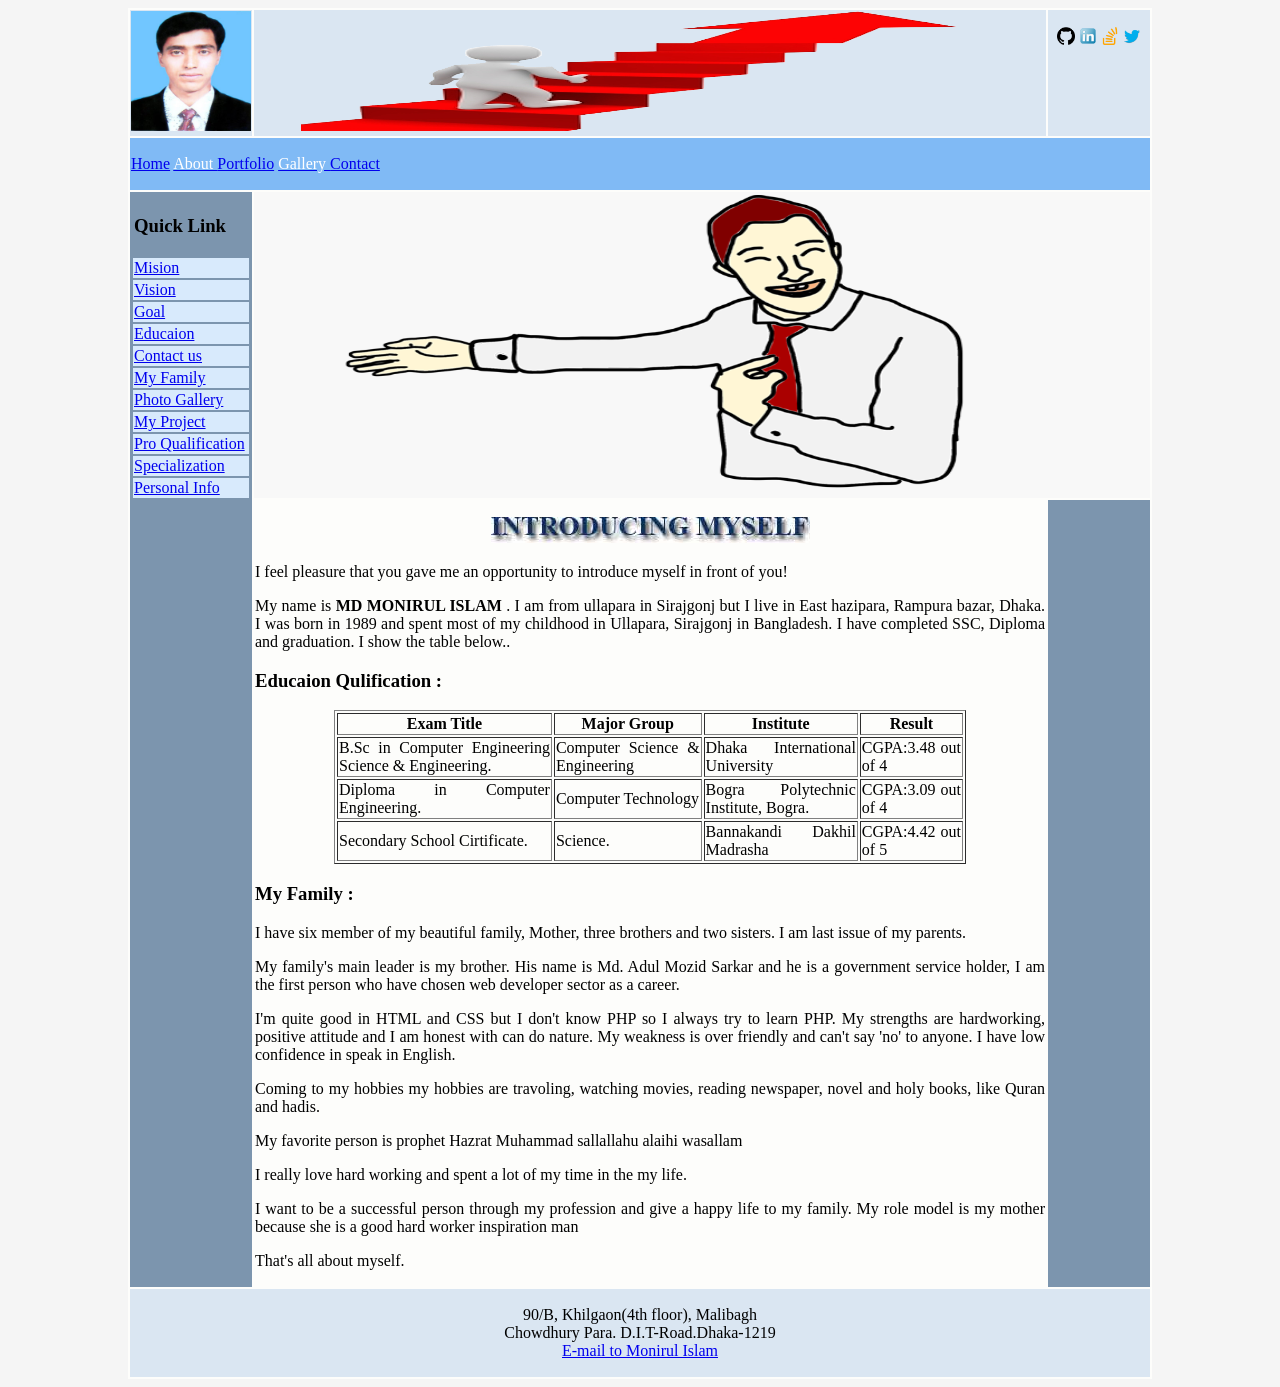
<file: monirul-185138/about.html>
<!DOCTYPE html>
<html lang="en">
<head>
    <meta charset="UTF-8">
    <title>About</title>
</head>
<body bgcolor="#F5F5F5">
<table width="1024" align="center" bgcolor="#FDFDFB">
    <tr bgcolor="#DAE6F2">
        <td align="center" height="120" width="120"><img src="img/monir.jpg" alt="MONIR" width="120" height="120"/></td>
        <td colspan="2" align="center"><img src="img/goals-1.png" width="698" height="120"/></td>
        <td valign="top" align="center">
            <p>
                <a target="_blank" href="https://github.com/monirul89/"><img width="18" height="18" src="img/github-logo.png" alt="Github"></a>
                <a target="_blank" href="https://www.linkedin.com/in/monirul89/"><img width="18" height="18" src="img/linked.png" alt="Linkin"></a>
                <a target="_blank" href="https://stackoverflow.com/users/4858792/md-monirul-islam"><img width="18" height="18" src="img/stackoverflow.png" alt="Stack"></a>
                <a target="_blank" href="https://twitter.com/csemonirul"><img width="18" height="18" src="img/twitter-icon.png" alt="twitter"></a>
            </p>
        </td>
    </tr>
    <tr bgcolor="#80BAF5">
        <td height="50" colspan="4">

            <a href="index.html"> Home</a>
            <a href="about.html"><font color="#fff"> About </font></a>
            <a href="portfolio.html">Portfolio</a>
            <a href="gallery.html"><font color="#fff"> Gallery </font></a>
            <a href="contact.html"> Contact </a>

        </td>
    </tr>
    <tr>
        <td rowspan="2" valign="top" bgcolor="#7c95ae">
            <table width="100%">
                <tr ><td><h3> Quick Link</h3></td></tr>
                <tr bgcolor="#d8eafc"><td><a href="index.html#mision">Mision</a></td></tr>
                <tr bgcolor="#d8eafc"><td><a href="index.html#vision">Vision</a></td></tr>
                <tr bgcolor="#d8eafc"><td><a href="index.html#goal">Goal</a></td></tr>
                <tr bgcolor="#d8eafc"><td><a href="about.html#educaion"> Educaion</a></td></tr>
                <tr bgcolor="#d8eafc"><td><a href="contact.html#contact"> Contact us</a></td></tr>
                <tr bgcolor="#d8eafc"><td><a href="about.html#family"> My Family</a></td></tr>
                <tr bgcolor="#d8eafc"><td><a href="gallery.html#gallery"> Photo Gallery</a></td></tr>
                <tr bgcolor="#d8eafc"><td><a href="portfolio.html#project">My Project</a></td></tr>
                <tr bgcolor="#d8eafc"><td><a href="portfolio.html#pro">Pro Qualification</a></td></tr>
                <tr bgcolor="#d8eafc"><td><a href="portfolio.html#specialization">Specialization</a></td></tr>
                <tr bgcolor="#d8eafc"><td><a href="portfolio.html#personal">Personal Info</a></td></tr>
            </table>

        </td>
        <td bgcolor="#f8f8f8" colspan="3" height="300"><img src="img/myself.png" width="100%" height="300"></td>
    </tr>
    <tr>

        <td colspan="2" height="600" align="justify" valign="top">
            <p align="center"><img src="img/introdusing.jpg"></p>
            <p>I feel pleasure that you gave me an opportunity to introduce myself in front of you!</p>
            <p>My name is <strong> MD MONIRUL ISLAM </strong> . I am from ullapara in Sirajgonj but I live in East hazipara, Rampura bazar, Dhaka.
                I was born in 1989 and spent most of my childhood in Ullapara, Sirajgonj in Bangladesh. I have completed SSC, Diploma and graduation. I show the table below..</p>
            <h3 id="educaion">Educaion Qulification : </h3>
            <table align="center" border=".5" width="80%">
                <tr align="center">
                    <th>Exam Title</th>
                    <th>Major Group</th>
                    <th>Institute</th>
                    <th>Result</th>
                </tr>
                <tr>
                    <td>B.Sc in Computer Engineering Science & Engineering.</td>
                    <td>Computer Science & Engineering</td>
                    <td>Dhaka International University</td>
                    <td>CGPA:3.48 out of 4</td>
                </tr>
                 <tr>
                    <td>Diploma in Computer Engineering.</td>
                    <td>Computer Technology</td>
                    <td>Bogra Polytechnic Institute, Bogra.</td>
                    <td>CGPA:3.09 out of 4</td>
                </tr>
                 <tr>
                    <td>Secondary School Cirtificate.</td>
                    <td>Science.</td>
                    <td>Bannakandi Dakhil Madrasha</td>
                    <td>CGPA:4.42 out of 5 </td>
                </tr>

            </table>
            <h3  id="family">My Family :</h3>
            <p>I have six member of my beautiful family, Mother, three brothers and two sisters. I am last issue of my parents.<p>
            My family's main leader is my brother. His name is Md. Adul Mozid Sarkar and he is a government service holder,
            I am the first person who have chosen web developer sector as a career.</p>

            <p> I'm quite good in HTML and CSS but I don't know PHP so I always try to learn PHP. My strengths are hardworking,
                positive attitude and I am honest with can do nature. My weakness is over friendly and can't say 'no' to anyone.
                I have low confidence in speak in English.</p>

            <p>Coming to my hobbies my hobbies are travoling, watching movies, reading newspaper, novel and holy books,
                like Quran and hadis.</p>
            <p> My favorite person is prophet Hazrat Muhammad sallallahu alaihi wasallam</p>
            I really love hard working and spent a lot of my time in the my life.

           <p>I want to be a successful person through my profession and give a happy life to my family.
            My role model is my mother because she is a good hard worker inspiration man</p>
            <p>That's all about myself.</p>

        </td>
        <td bgcolor="#7c95ae" width="100"></td>
    </tr>
    <tr align="center" bgcolor="#DAE6F2">
        <td height="50" colspan="4">
            <p>
                90/B, Khilgaon(4th floor), Malibagh <br />
                Chowdhury Para. D.I.T-Road.Dhaka-1219<br /><a href="mailto:monirul89@gmail.com">E-mail to Monirul Islam</a></p>
        </td>
    </tr>
</table>
</body>
</html>
</file>
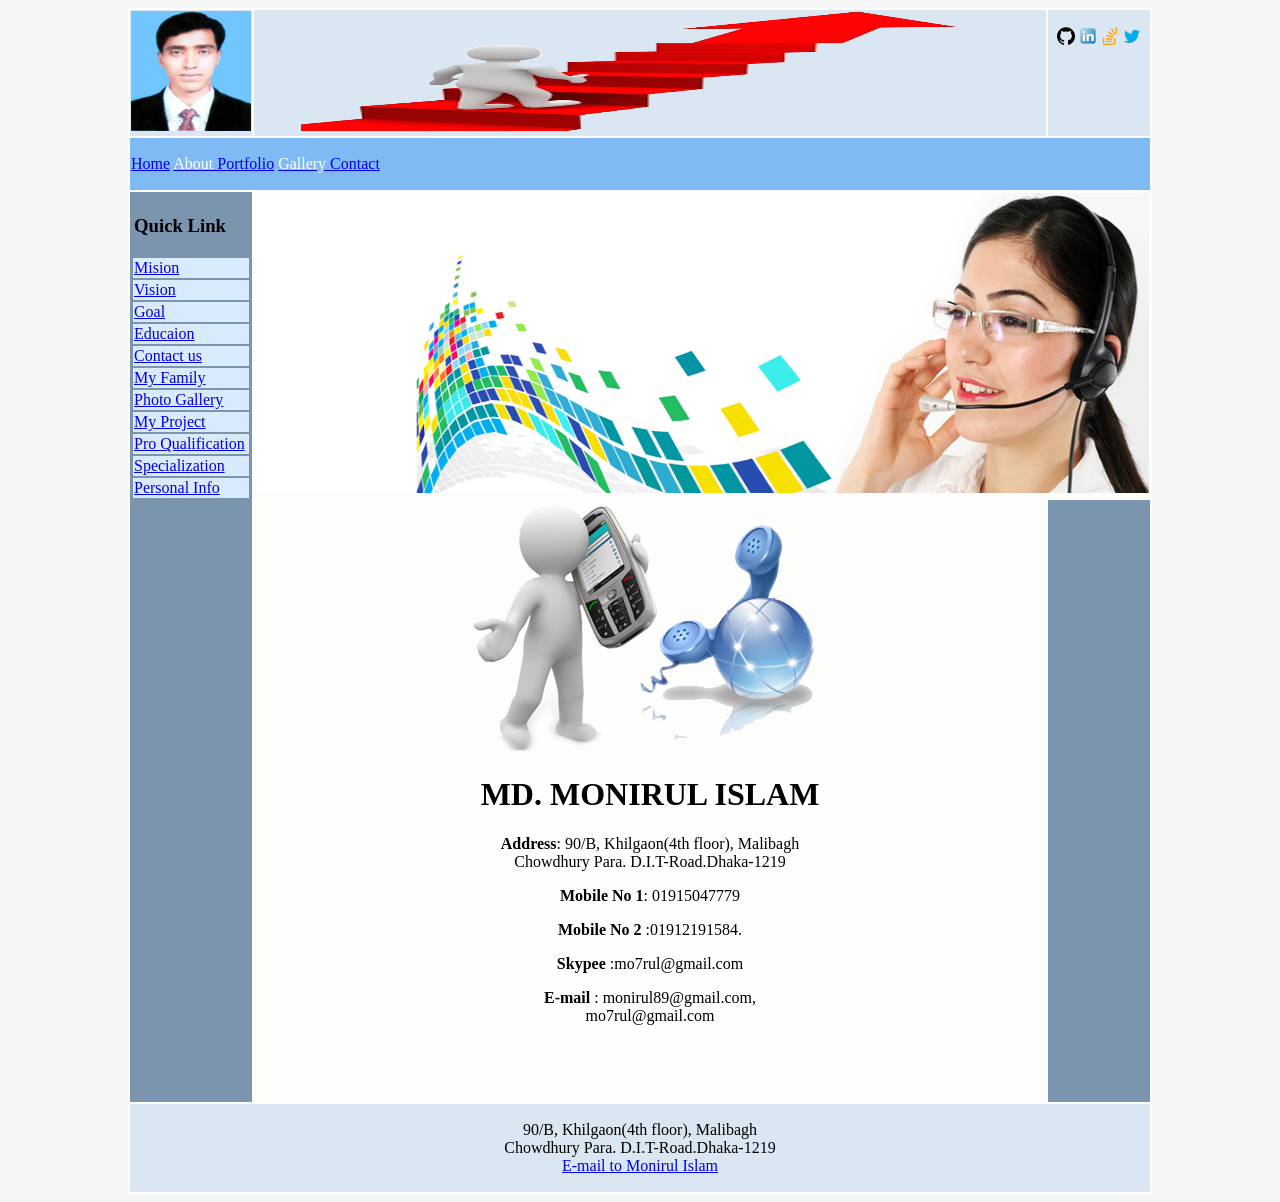
<file: monirul-185138/contact.html>
<!DOCTYPE html>
<html lang="en">
<head>
    <meta charset="UTF-8">
    <title>Contact</title>
</head>
<body bgcolor="#F5F5F5">
<table width="1024" align="center" bgcolor="#FDFDFB">
    <tr bgcolor="#DAE6F2">
        <td align="center" height="120" width="120"><img src="img/monir.jpg" alt="MONIR" width="120" height="120"/></td>
        <td colspan="2" align="center"><img src="img/goals-1.png" width="698" height="120"/></td>
        <td valign="top" align="center">
            <p>
                <a target="_blank" href="https://github.com/monirul89/"><img width="18" height="18" src="img/github-logo.png" alt="Github"></a>
                <a target="_blank" href="https://www.linkedin.com/in/monirul89/"><img width="18" height="18" src="img/linked.png" alt="Linkin"></a>
                <a target="_blank" href="https://stackoverflow.com/users/4858792/md-monirul-islam"><img width="18" height="18" src="img/stackoverflow.png" alt="Stack"></a>
                <a target="_blank" href="https://twitter.com/csemonirul"><img width="18" height="18" src="img/twitter-icon.png" alt="twitter"></a>
            </p>
        </td>
    </tr>
    <tr bgcolor="#80BAF5">
        <td height="50" colspan="4">

            <a href="index.html"> Home</a>
            <a href="about.html"><font color="#fff"> About </font></a>
            <a href="portfolio.html">Portfolio</a>
            <a href="gallery.html"><font color="#fff"> Gallery </font></a>
            <a href="contact.html"> Contact </a>

        </td>
    </tr>
    <tr>
        <td rowspan="2" valign="top" bgcolor="#7c95ae">
            <table width="100%">
                <tr ><td><h3> Quick Link</h3></td></tr>
                <tr bgcolor="#d8eafc"><td><a href="index.html#mision">Mision</a></td></tr>
                <tr bgcolor="#d8eafc"><td><a href="index.html#vision">Vision</a></td></tr>
                <tr bgcolor="#d8eafc"><td><a href="index.html#goal">Goal</a></td></tr>
                <tr bgcolor="#d8eafc"><td><a href="about.html#educaion"> Educaion</a></td></tr>
                <tr bgcolor="#d8eafc"><td><a href="contact.html#contact"> Contact us</a></td></tr>
                <tr bgcolor="#d8eafc"><td><a href="about.html#family"> My Family</a></td></tr>
                <tr bgcolor="#d8eafc"><td><a href="gallery.html#gallery"> Photo Gallery</a></td></tr>
                <tr bgcolor="#d8eafc"><td><a href="portfolio.html#project">My Project</a></td></tr>
                <tr bgcolor="#d8eafc"><td><a href="portfolio.html#pro">Pro Qualification</a></td></tr>
                <tr bgcolor="#d8eafc"><td><a href="portfolio.html#specialization">Specialization</a></td></tr>
                <tr bgcolor="#d8eafc"><td><a href="portfolio.html#personal">Personal Info</a></td></tr>
            </table>

        </td>
        <td colspan="3" height="300"><img src="img/contact.jpg" width="100%" height="300"></td>
    </tr>
    <tr align="center">
        <td id="contact" colspan="2" height="600" valign="top">
            <img src="img/contact-us.png" alt="Contact Informaion" />
                <h1>MD. MONIRUL ISLAM</h1>
            <p><strong>Address</strong>: 90/B, Khilgaon(4th floor), Malibagh <br />
                    Chowdhury Para. D.I.T-Road.Dhaka-1219</p>
            <p><strong>Mobile No 1</strong>: 01915047779</p>
            <p><strong>Mobile No 2 </strong>:01912191584.</p>
            <p><strong>Skypee </strong>:mo7rul@gmail.com</p>
            <p><strong>E-mail </strong>: monirul89@gmail.com, <br />mo7rul@gmail.com</p>
        </td>
        <td bgcolor="#7c95ae" width="100"></td>
    </tr>
    <tr align="center" bgcolor="#DAE6F2">
        <td height="50" colspan="4">
            <p>
                90/B, Khilgaon(4th floor), Malibagh <br />
                Chowdhury Para. D.I.T-Road.Dhaka-1219<br /><a href="mailto:monirul89@gmail.com">E-mail to Monirul Islam</a></p>
        </td>
    </tr>
</table>
</body>
</html>
</file>
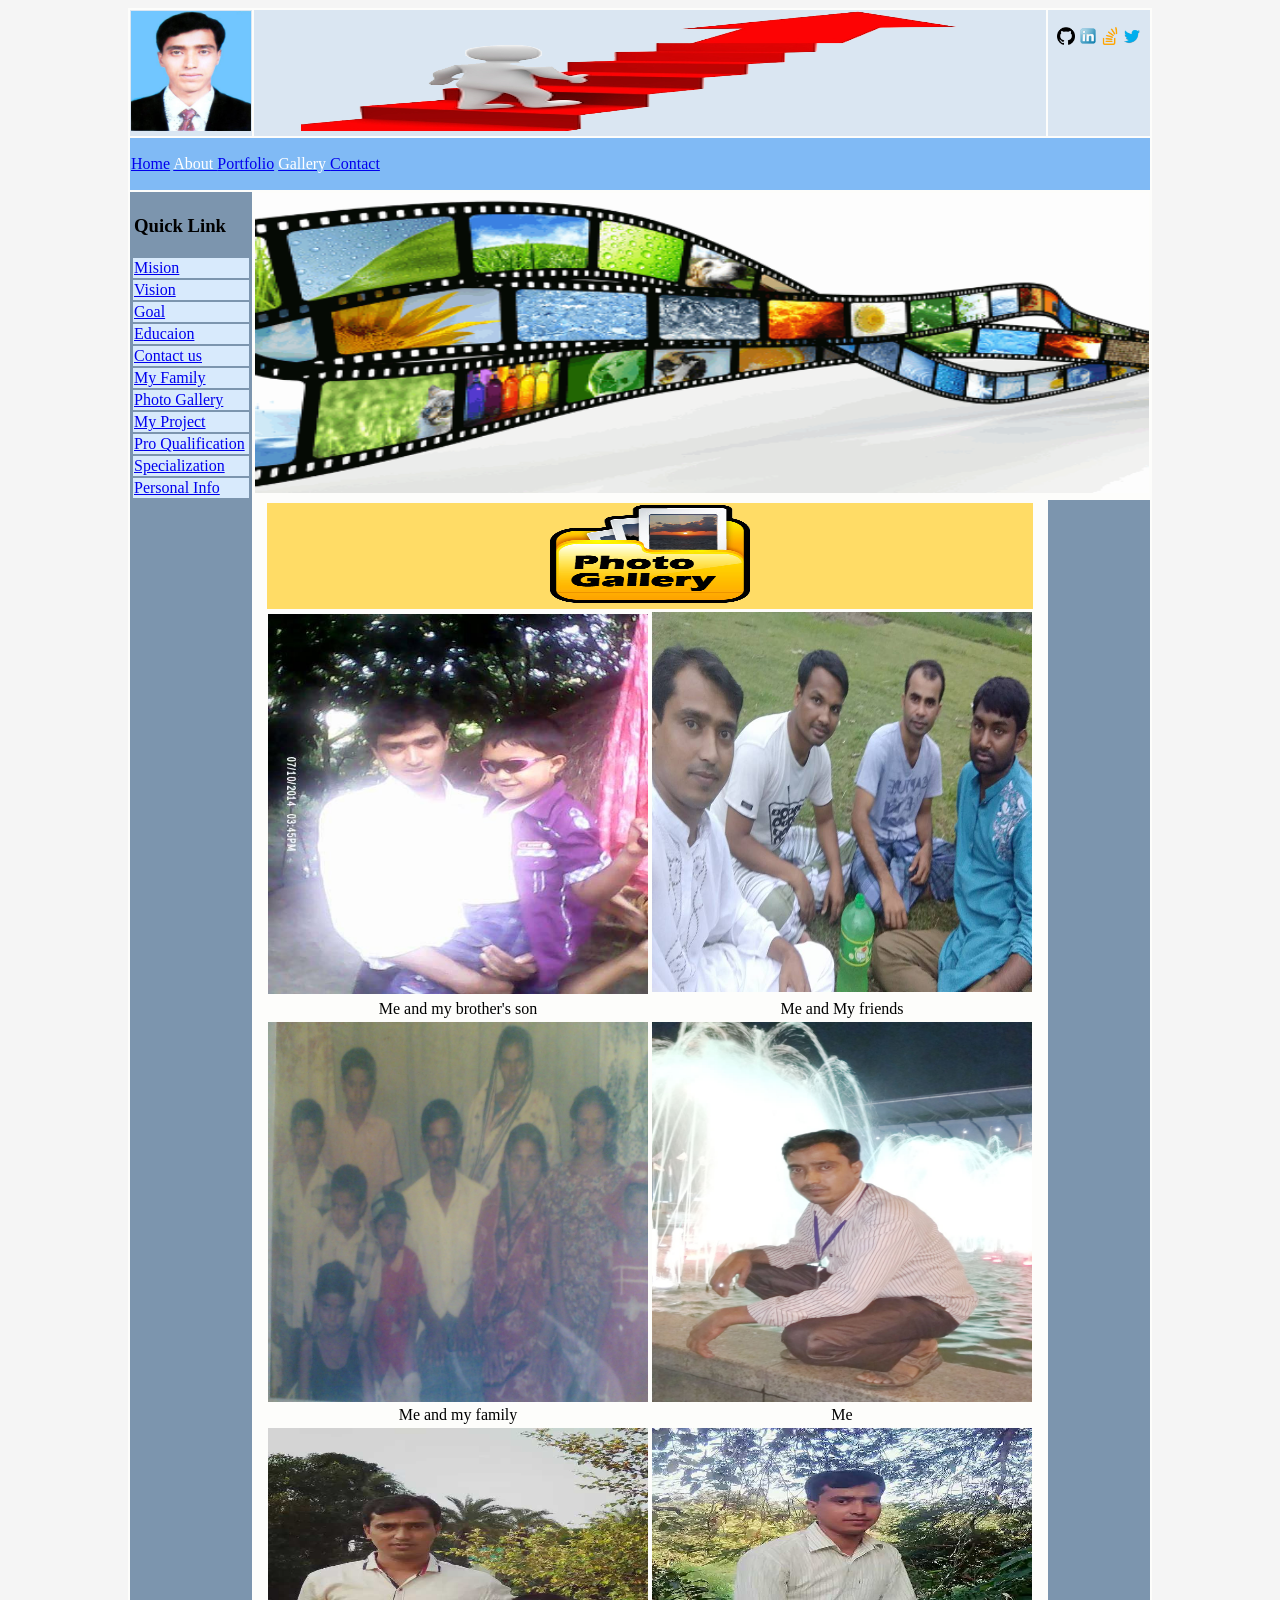
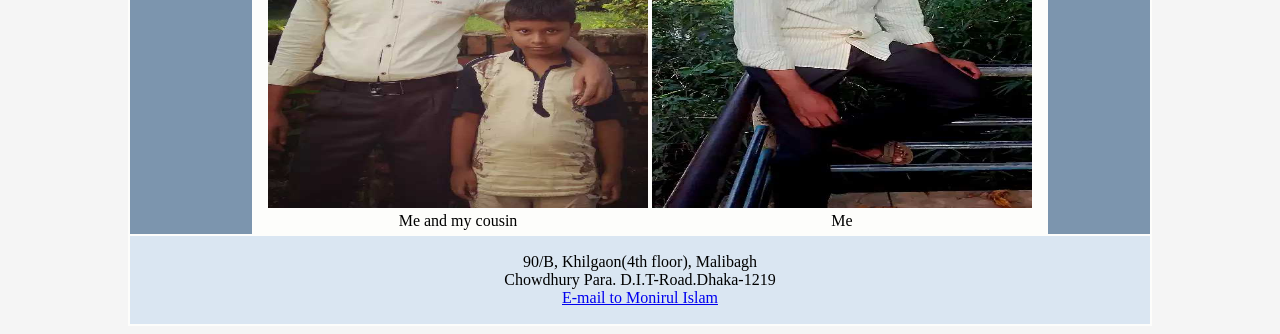
<file: monirul-185138/gallery.html>
<!DOCTYPE html>
<html lang="en">
<head>
    <meta charset="UTF-8">
    <title>gallery</title>
</head>
<body bgcolor="#F5F5F5">
<table width="1024" align="center"  bgcolor="#FDFDFB">
    <tr bgcolor="#DAE6F2">
        <td align="center" height="120" width="120"><img src="img/monir.jpg" alt="MONIR" width="120" height="120"/></td>
        <td colspan="2" align="center"><img src="img/goals-1.png" width="698" height="120"/></td>
        <td valign="top" align="center">
            <p>
                <a target="_blank" href="https://github.com/monirul89/"><img width="18" height="18" src="img/github-logo.png" alt="Github"></a>
                <a target="_blank" href="https://www.linkedin.com/in/monirul89/"><img width="18" height="18" src="img/linked.png" alt="Linkin"></a>
                <a target="_blank" href="https://stackoverflow.com/users/4858792/md-monirul-islam"><img width="18" height="18" src="img/stackoverflow.png" alt="Stack"></a>
                <a target="_blank" href="https://twitter.com/csemonirul"><img width="18" height="18" src="img/twitter-icon.png" alt="twitter"></a>
            </p>
        </td>
    </tr>
    <tr bgcolor="#80BAF5">
        <td height="50" colspan="4">

            <a href="index.html"> Home</a>
            <a href="about.html"><font color="#fff"> About </font></a>
            <a href="portfolio.html">Portfolio</a>
            <a href="gallery.html"><font color="#fff"> Gallery </font></a>
            <a href="contact.html"> Contact </a>

        </td>
    </tr>
    <tr>
        <td rowspan="2" valign="top" bgcolor="#7c95ae">
            <table width="100%">
                <tr ><td><h3> Quick Link</h3></td></tr>
                <tr bgcolor="#d8eafc"><td><a href="index.html#mision">Mision</a></td></tr>
                <tr bgcolor="#d8eafc"><td><a href="index.html#vision">Vision</a></td></tr>
                <tr bgcolor="#d8eafc"><td><a href="index.html#goal">Goal</a></td></tr>
                <tr bgcolor="#d8eafc"><td><a href="about.html#educaion"> Educaion</a></td></tr>
                <tr bgcolor="#d8eafc"><td><a href="contact.html#contact"> Contact us</a></td></tr>
                <tr bgcolor="#d8eafc"><td><a href="about.html#family"> My Family</a></td></tr>
                <tr bgcolor="#d8eafc"><td><a href="gallery.html#gallery"> Photo Gallery</a></td></tr>
                <tr bgcolor="#d8eafc"><td><a href="portfolio.html#project">My Project</a></td></tr>
                <tr bgcolor="#d8eafc"><td><a href="portfolio.html#pro">Pro Qualification</a></td></tr>
                <tr bgcolor="#d8eafc"><td><a href="portfolio.html#specialization">Specialization</a></td></tr>
                <tr bgcolor="#d8eafc"><td><a href="portfolio.html#personal">Personal Info</a></td></tr>
            </table>

        </td>
        <td colspan="3" height="300"><img src="img/summary_gallary.png" width="100%" height="300"></td>
    </tr>
    <tr>
        <td id="gallery" colspan="2" height="550" valign="top">
            <table align="center">
                <tr align="center">
                    <td bgcolor="#ffdc66" colspan="2"><img src="img/galleryIcon2.png" width="200" height="100" alt="Gallery"></td>
                </tr>
                <tr>
                    <td><a href="img/1.jpg"><img valign="top" src="img/1.jpg" width="380" height="380"></a></td>
                    <td><a href="img/2.jpg"><img halign="right" src="img/2.jpg" width="380" height="380"></a></td>
                </tr>
                <tr align="center">
                    <td >Me and my brother's son</td>
                    <td>Me and My friends</td>
                </tr>
                <tr>
                    <td><a href="img/3.jpg"><img align="center" src="img/3.jpg" width="380" height="380"></a></td>
                    <td><a href="img/4.jpg"><img align="center" src="img/4.jpg" width="380" height="380"></a></td>
                </tr>
                <tr align="center">
                    <td>Me and my family</td>
                    <td>Me</td>
                </tr>
                <tr>
                    <td><a href="img/5.jpg"><img align="center" src="img/5.jpg" width="380" height="380"></a></td>
                    <td><a href="img/5.jpg"><img align="center" src="img/6.jpg" width="380" height="380"></a></td>
                </tr>
                <tr align="center">
                    <td>Me and my cousin</td>
                    <td>Me</td>
                </tr>
            </table>

        </td>
        <td bgcolor="#7c95ae" width="100"></td>
    </tr>
    <tr align="center" bgcolor="#DAE6F2">
        <td height="50" colspan="4">
            <p>
                90/B, Khilgaon(4th floor), Malibagh <br />
                Chowdhury Para. D.I.T-Road.Dhaka-1219<br /><a href="mailto:monirul89@gmail.com">E-mail to Monirul Islam</a></p>
        </td>
    </tr>
</table>
</body>
</html>
</file>
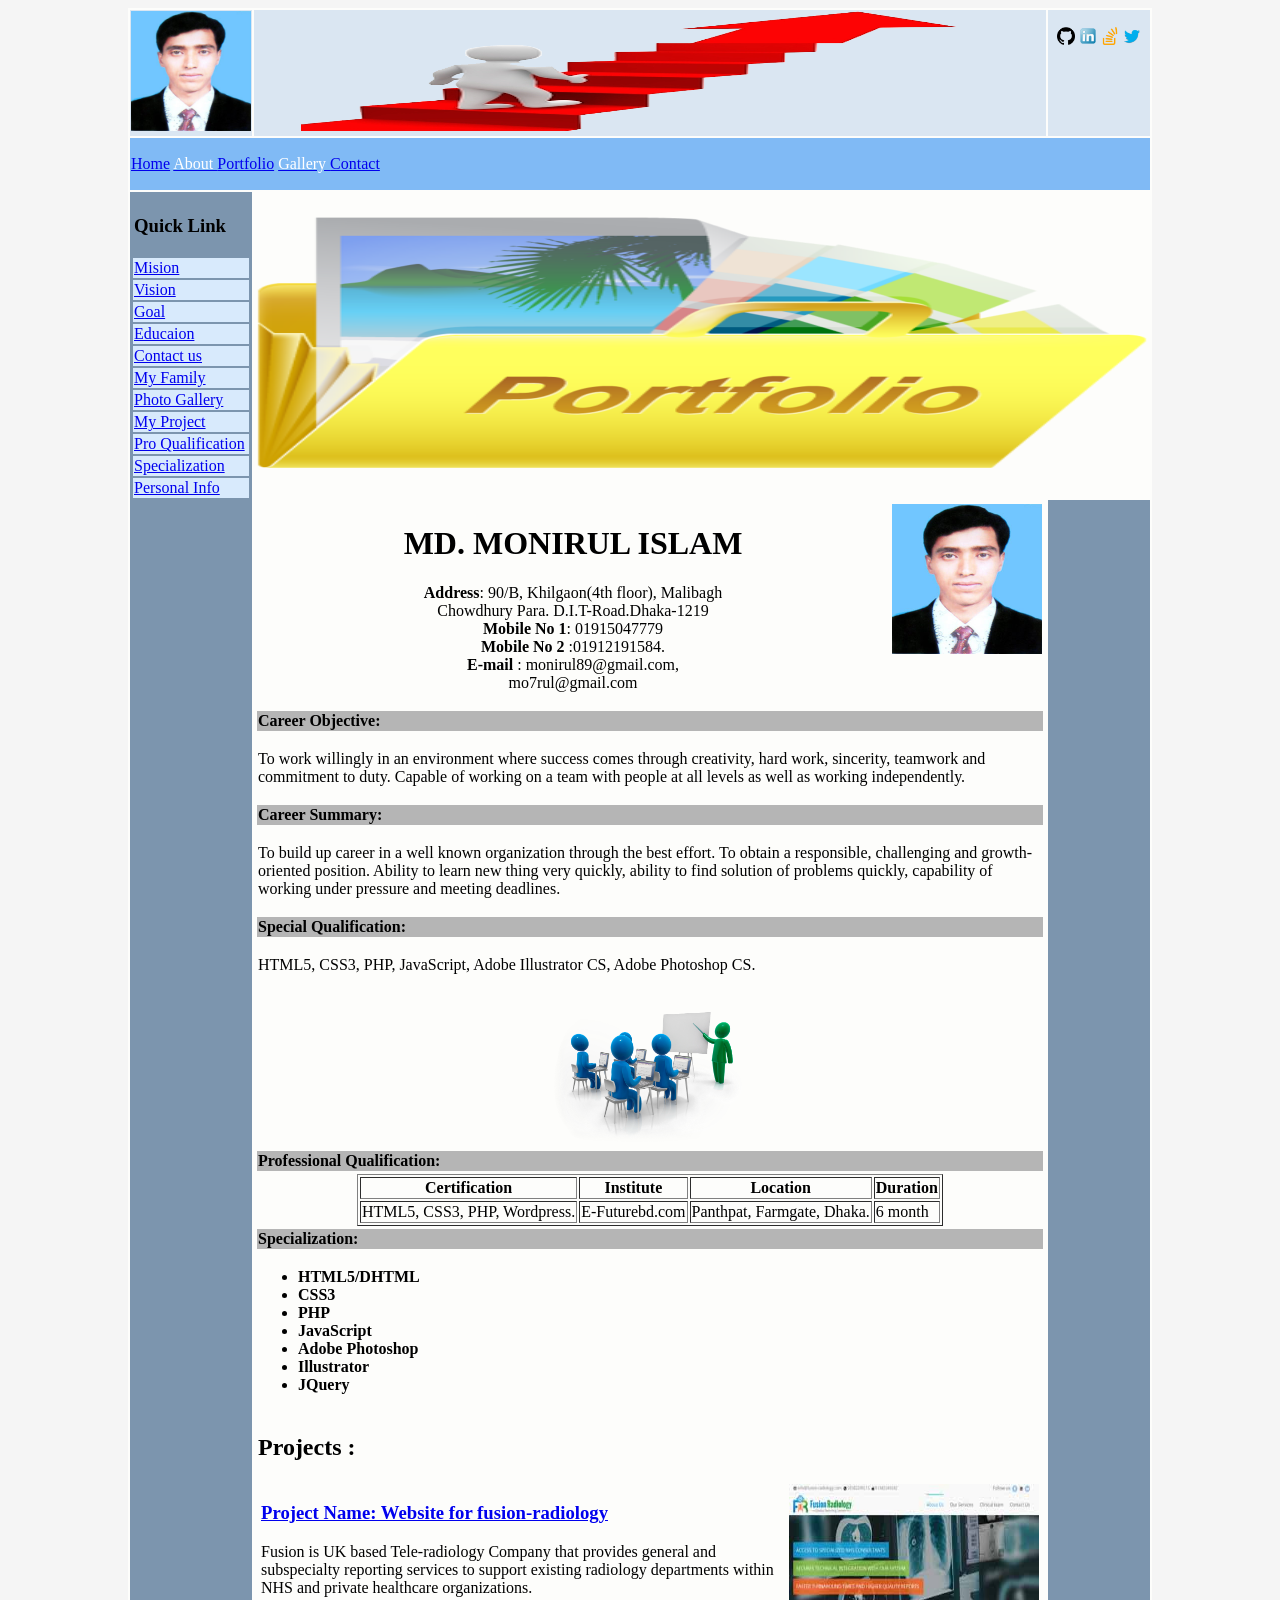
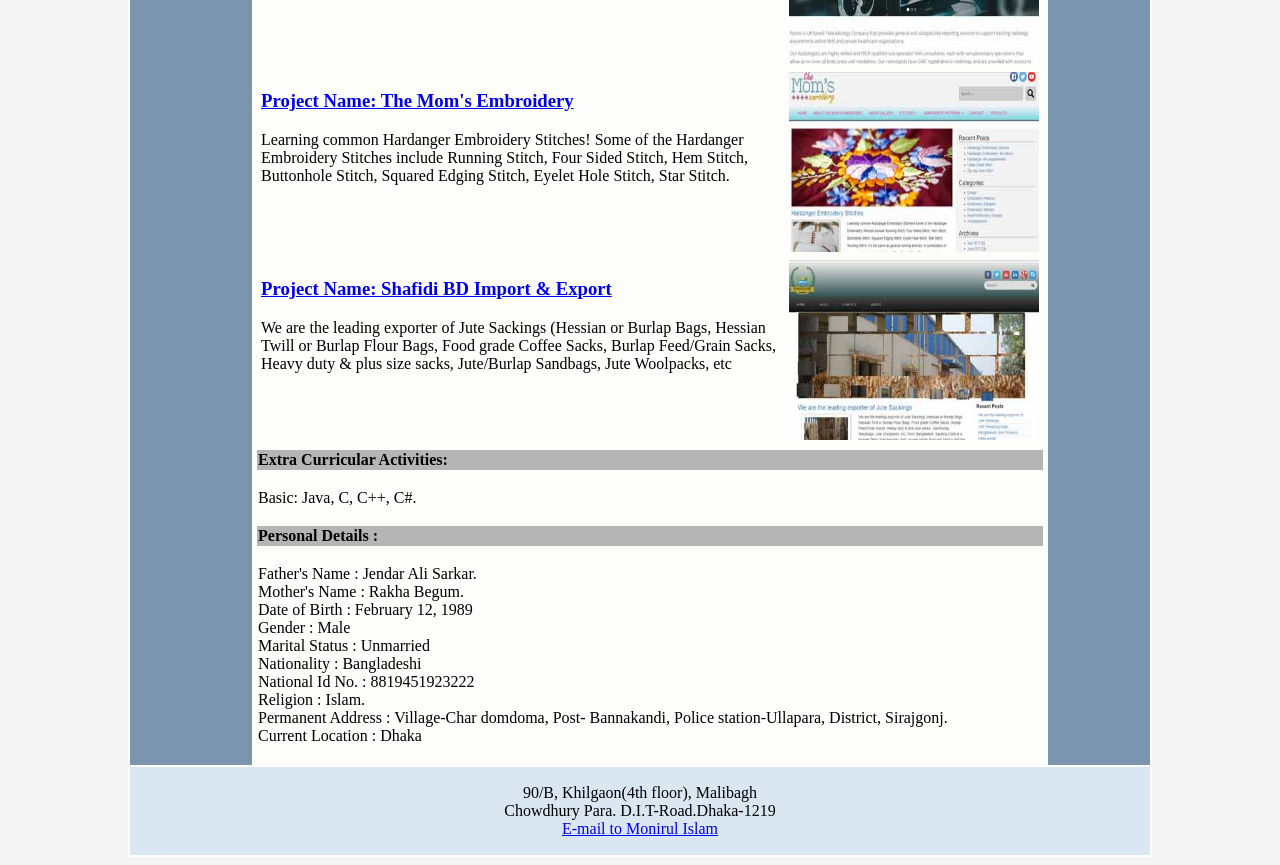
<file: monirul-185138/portfolio.html>
<!DOCTYPE html>
<html lang="en">
<head>
    <meta charset="UTF-8">
    <title>Profile</title>
</head>
<body bgcolor="#F5F5F5">
<table width="1024" align="center" bgcolor="#FDFDFB">
    <tr bgcolor="#DAE6F2">
        <td align="center" height="120" width="120"><img src="img/monir.jpg" alt="MONIR" width="120" height="120"/></td>
        <td colspan="2" align="center"><img src="img/goals-1.png" width="698" height="120"/></td>
        <td valign="top" align="center">
            <p>
                <a target="_blank" href="https://github.com/monirul89/"><img width="18" height="18" src="img/github-logo.png" alt="Github"></a>
                <a target="_blank" href="https://www.linkedin.com/in/monirul89/"><img width="18" height="18" src="img/linked.png" alt="Linkin"></a>
                <a target="_blank" href="https://stackoverflow.com/users/4858792/md-monirul-islam"><img width="18" height="18" src="img/stackoverflow.png" alt="Stack"></a>
                <a target="_blank" href="https://twitter.com/csemonirul"><img width="18" height="18" src="img/twitter-icon.png" alt="twitter"></a>
            </p>
        </td>
    </tr>
    <tr bgcolor="#80BAF5">
        <td height="50" colspan="4">

            <a href="index.html"> Home</a>
            <a href="about.html"><font color="#fff"> About </font></a>
            <a href="portfolio.html">Portfolio</a>
            <a href="gallery.html"><font color="#fff"> Gallery </font></a>
            <a href="contact.html"> Contact </a>

        </td>
    </tr>
    <tr>
        <td rowspan="2" valign="top" bgcolor="#7c95ae">
            <table width="100%">
                <tr ><td><h3> Quick Link</h3></td></tr>
                <tr bgcolor="#d8eafc"><td><a href="index.html#mision">Mision</a></td></tr>
                <tr bgcolor="#d8eafc"><td><a href="index.html#vision">Vision</a></td></tr>
                <tr bgcolor="#d8eafc"><td><a href="index.html#goal">Goal</a></td></tr>
                <tr bgcolor="#d8eafc"><td><a href="about.html#educaion"> Educaion</a></td></tr>
                <tr bgcolor="#d8eafc"><td><a href="contact.html#contact"> Contact us</a></td></tr>
                <tr bgcolor="#d8eafc"><td><a href="about.html#family"> My Family</a></td></tr>
                <tr bgcolor="#d8eafc"><td><a href="gallery.html#gallery"> Photo Gallery</a></td></tr>
                <tr bgcolor="#d8eafc"><td><a href="portfolio.html#project">My Project</a></td></tr>
                <tr bgcolor="#d8eafc"><td><a href="portfolio.html#pro">Pro Qualification</a></td></tr>
                <tr bgcolor="#d8eafc"><td><a href="portfolio.html#specialization">Specialization</a></td></tr>
                <tr bgcolor="#d8eafc"><td><a href="portfolio.html#personal">Personal Info</a></td></tr>
            </table>

        </td>
        <td colspan="3" height="300"><img src="img/portfolio-hi.png" width="100%" height="300"></td>
    </tr>
    <tr>

        <td colspan="2" height="600" valign="top">
            <table width="100%">
                <tr align="center" valign="top">
                    <td>
                        <h1>MD. MONIRUL ISLAM</h1>
                        <p><strong>Address</strong>: 90/B, Khilgaon(4th floor), Malibagh <br />
                            Chowdhury Para. D.I.T-Road.Dhaka-1219 <br />
                        <strong>Mobile No 1</strong>: 01915047779 <br />
                        <strong>Mobile No 2 </strong>:01912191584. <br />
                        <strong>E-mail </strong>: monirul89@gmail.com, <br />mo7rul@gmail.com</p>
                    </td>
                    <td width="150"><img src="img/monir.jpg" alt="My Pic" width="150" height="150"/></td>
                </tr>
                <tr bgcolor="#b5b5b5" >
                    <td colspan="2"><strong>Career Objective:</strong></td>
                </tr>
                <tr>
                    <td colspan="2">
                        <p>To work willingly in an environment where success comes through creativity, hard work, sincerity, teamwork and commitment to duty.
                            Capable of working on a team with people at all levels as well as working independently.</p>
                    </td>
                </tr>
                <tr bgcolor="#b5b5b5" >
                    <td colspan="2"><strong>Career Summary:</strong></td>
                </tr>
                <tr>
                    <td colspan="2">
                        <p>To build up career in a well known organization through the best effort. To obtain a responsible, challenging and growth-oriented position. Ability to learn new thing very quickly,
                            ability to find solution of problems quickly, capability of working under pressure and meeting deadlines.</p>
                    </td>
                </tr>
                <tr bgcolor="#b5b5b5" >
                    <td colspan="2"><strong>Special Qualification:</strong></td>
                </tr>
                <tr>
                    <td colspan="2">
                        <p>HTML5, CSS3, PHP, JavaScript, Adobe Illustrator CS, Adobe Photoshop CS.</p>
                    </td>
                </tr>
                <tr align="center" >
                    <td colspan="2"><img src="img/train.png" alt="Training course" height="150"></td>
                </tr>
                <tr id="pro" bgcolor="#b5b5b5">
                    <td colspan="2"><strong>Professional Qualification:</strong></td>
                </tr>
                <tr>
                    <td colspan="2" >
                        <table align="center" border="1">
                            <tr>
                                <th>Certification</th>
                                <th>Institute</th>
                                <th>Location</th>
                                <th>Duration</th>
                            </tr>
                            <tr>
                                <td>HTML5, CSS3, PHP, Wordpress.</td>
                                <td>E-Futurebd.com</td>
                                <td>Panthpat, Farmgate, Dhaka.</td>
                                <td>6 month</td>
                            </tr>
                        </table>
                    </td>
                </tr>


                <tr id="specialization" bgcolor="#b5b5b5" >
                    <td colspan="2"><strong>Specialization:</strong></td>
                </tr>
                <tr >
                    <td colspan="2">
                    <ul>
                        <li><strong>HTML5/DHTML</strong></li>
                        <li><strong>CSS3</strong></li>
                        <li><strong>PHP</strong></li>
                        <li><strong>JavaScript</strong></li>
                        <li><strong>Adobe Photoshop</strong></li>
                        <li><strong>Illustrator</strong></li>
                        <li><strong>JQuery</strong></li>
                        </ul>
                    </td>
                </tr>

                <tr>
                    <td colspan="2">
                        <h2 id="project">Projects : </h2>
                        <table>
                            <tr>
                                <td valign="top">
                                    <h3><a target="_blank" href="http://www.fusion-radiology.com/">Project Name: Website
                                        for fusion-radiology</a></h3>
                                    <p>Fusion is UK based Tele-radiology Company that provides general and subspecialty
                                        reporting services to
                                        support existing radiology departments within NHS and private healthcare
                                        organizations.</p></td>
                                <td>
                                    <a target="_blank" href="http://www.fusion-radiology.com/">
                                        <img width="250" height="180" src="img/fusion-radiology.jpg" alt="Fusion">
                                    </a>
                                </td>
                            </tr>
                            <tr>

                                <td valign="top">
                                    <h3><a target="_blank" href="http://themomsembroidery.com/">Project Name: The Mom's
                                        Embroidery</a></h3>
                                    <p>Learning common Hardanger Embroidery Stitches! Some of the Hardanger Embroidery
                                        Stitches include Running Stitch,
                                        Four Sided Stitch, Hem Stitch, Buttonhole Stitch, Squared Edging Stitch, Eyelet
                                        Hole Stitch, Star Stitch.</p>
                                </td>
                                <td>
                                    <a target="_blank" href="http://themomsembroidery.com/">
                                        <img width="250" height="180" src="img/themomsembroidery.jpg" alt="Embroidery">
                                    </a>
                                </td>
                            </tr>
                            <tr>

                                <td valign="top">
                                    <h3><a target="_blank" href="http://shafidi.com">Project Name: Shafidi BD Import &
                                        Export</a></h3>
                                    <p>We are the leading exporter of Jute Sackings (Hessian or Burlap Bags, Hessian
                                        Twill or Burlap Flour Bags, Food grade Coffee Sacks,
                                        Burlap Feed/Grain Sacks, Heavy duty & plus size sacks, Jute/Burlap Sandbags,
                                        Jute Woolpacks, etc</p>
                                </td>
                                <td>
                                    <a target="_blank" href="http://shafidi.com">
                                        <img width="250" height="180" src="img/shafidi.jpg" alt="Shafidi">
                                    </a>
                                </td>
                            </tr>

                        </table>

                    </td>
                </tr>


                <tr bgcolor="#b5b5b5" >
                    <td colspan="2"><strong>Extra Curricular Activities:</strong></td>
                </tr>
                <tr>
                    <td colspan="2">
                        <p>Basic: Java, C, C++, C#.</p>
                    </td>
                </tr>
                <tr id="personal" bgcolor="#b5b5b5" >
                    <td colspan="2"><strong>Personal Details :</strong></td>
                </tr>
                <tr>
                    <td colspan="2">
                        <p>Father's Name 	:	Jendar Ali Sarkar.<br />
                        Mother's Name 	:	Rakha Begum.<br />
                        Date of Birth	:	February 12, 1989<br />
                        Gender	:	Male<br />
                        Marital Status 	:	Unmarried<br />
                        Nationality	:	Bangladeshi<br />
                        National Id No.	:	8819451923222<br />
                        Religion	:	Islam.<br />
                        Permanent Address	:	Village-Char domdoma, Post- Bannakandi, Police station-Ullapara, District, Sirajgonj.<br />
                        Current Location	:	Dhaka</p>

                    </td>
                </tr>

            </table>

        </td>
        <td bgcolor="#7c95ae" width="100"></td>
    </tr>
    <tr align="center" bgcolor="#DAE6F2">
        <td height="50" colspan="4">
            <p>
                90/B, Khilgaon(4th floor), Malibagh <br />
                Chowdhury Para. D.I.T-Road.Dhaka-1219<br /><a href="mailto:monirul89@gmail.com">E-mail to Monirul Islam</a></p>
        </td>
    </tr>
</table>
</body>
</html>
</file>
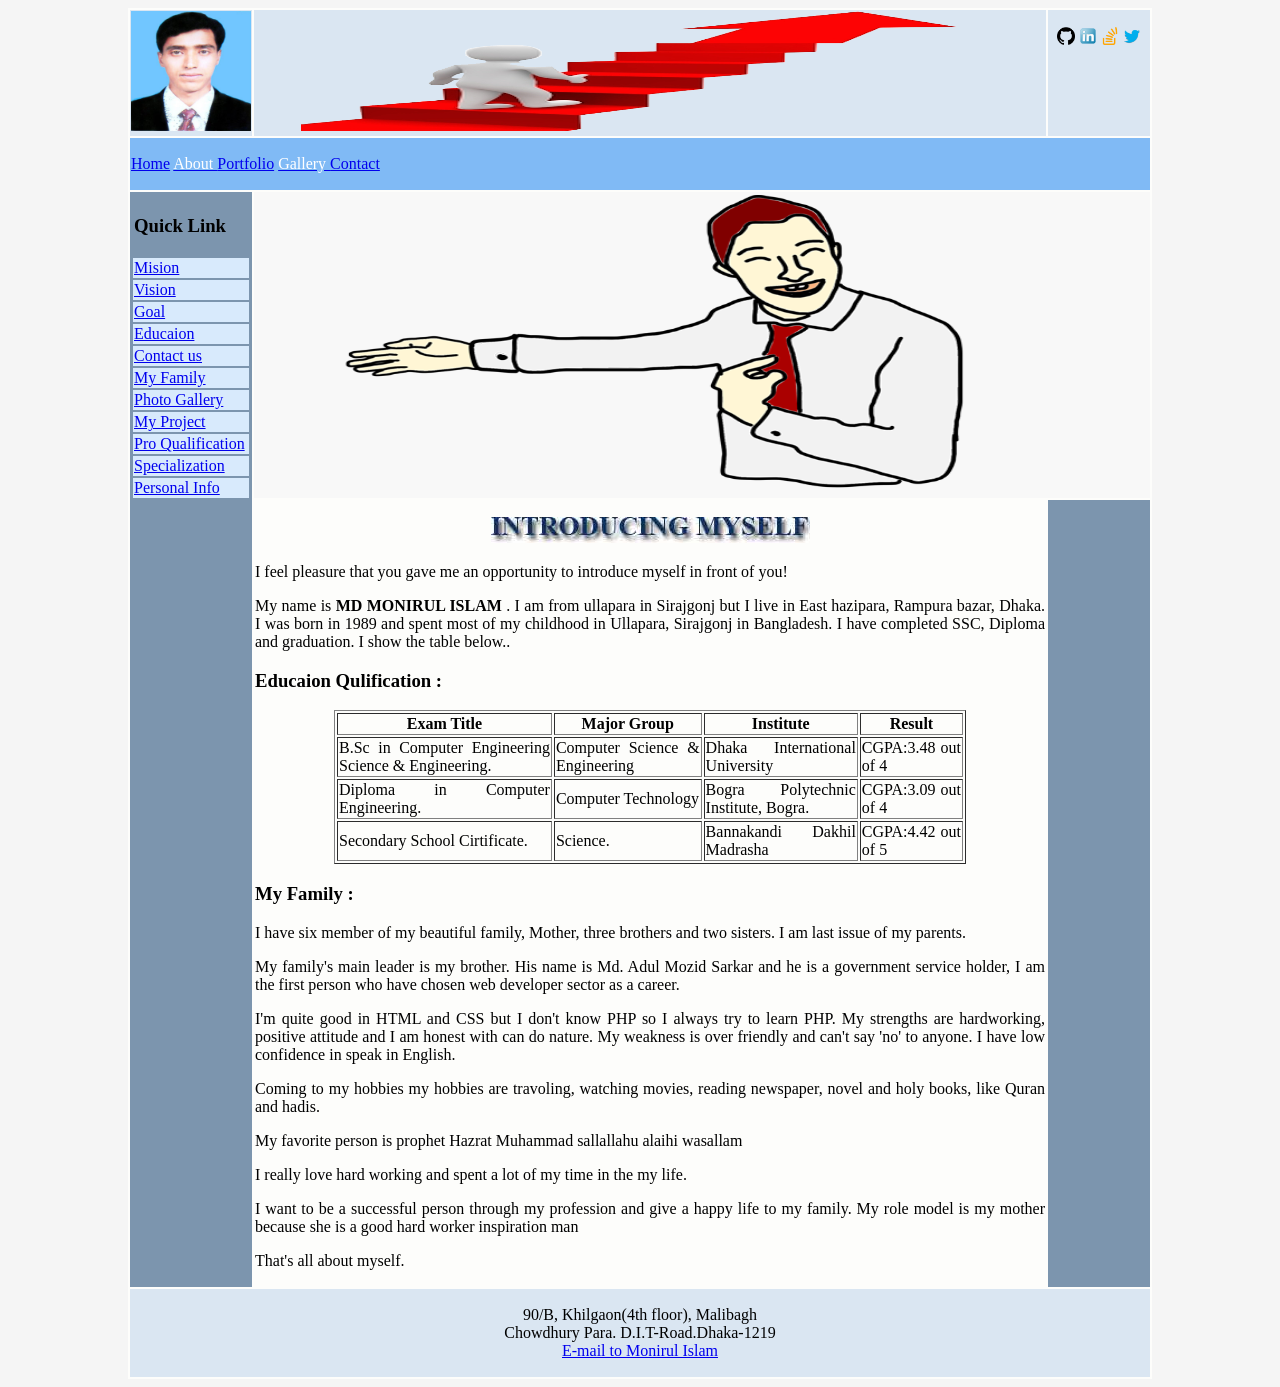
<file: monr-185138-boot/about.html>
<!DOCTYPE html>
<html lang="en">
<head>
    <meta charset="UTF-8">
    <title>About</title>
</head>
<body bgcolor="#F5F5F5">
<table width="1024" align="center" bgcolor="#FDFDFB">
    <tr bgcolor="#DAE6F2">
        <td align="center" height="120" width="120"><img src="img/monir.jpg" alt="MONIR" width="120" height="120"/></td>
        <td colspan="2" align="center"><img src="img/goals-1.png" width="698" height="120"/></td>
        <td valign="top" align="center">
            <p>
                <a target="_blank" href="https://github.com/monirul89/"><img width="18" height="18" src="img/github-logo.png" alt="Github"></a>
                <a target="_blank" href="https://www.linkedin.com/in/monirul89/"><img width="18" height="18" src="img/linked.png" alt="Linkin"></a>
                <a target="_blank" href="https://stackoverflow.com/users/4858792/md-monirul-islam"><img width="18" height="18" src="img/stackoverflow.png" alt="Stack"></a>
                <a target="_blank" href="https://twitter.com/csemonirul"><img width="18" height="18" src="img/twitter-icon.png" alt="twitter"></a>
            </p>
        </td>
    </tr>
    <tr bgcolor="#80BAF5">
        <td height="50" colspan="4">

            <a href="index.html"> Home</a>
            <a href="about.html"><font color="#fff"> About </font></a>
            <a href="portfolio.html">Portfolio</a>
            <a href="gallery.html"><font color="#fff"> Gallery </font></a>
            <a href="contact.html"> Contact </a>

        </td>
    </tr>
    <tr>
        <td rowspan="2" valign="top" bgcolor="#7c95ae">
            <table width="100%">
                <tr ><td><h3> Quick Link</h3></td></tr>
                <tr bgcolor="#d8eafc"><td><a href="index.html#mision">Mision</a></td></tr>
                <tr bgcolor="#d8eafc"><td><a href="index.html#vision">Vision</a></td></tr>
                <tr bgcolor="#d8eafc"><td><a href="index.html#goal">Goal</a></td></tr>
                <tr bgcolor="#d8eafc"><td><a href="about.html#educaion"> Educaion</a></td></tr>
                <tr bgcolor="#d8eafc"><td><a href="contact.html#contact"> Contact us</a></td></tr>
                <tr bgcolor="#d8eafc"><td><a href="about.html#family"> My Family</a></td></tr>
                <tr bgcolor="#d8eafc"><td><a href="gallery.html#gallery"> Photo Gallery</a></td></tr>
                <tr bgcolor="#d8eafc"><td><a href="portfolio.html#project">My Project</a></td></tr>
                <tr bgcolor="#d8eafc"><td><a href="portfolio.html#pro">Pro Qualification</a></td></tr>
                <tr bgcolor="#d8eafc"><td><a href="portfolio.html#specialization">Specialization</a></td></tr>
                <tr bgcolor="#d8eafc"><td><a href="portfolio.html#personal">Personal Info</a></td></tr>
            </table>

        </td>
        <td bgcolor="#f8f8f8" colspan="3" height="300"><img src="img/myself.png" width="100%" height="300"></td>
    </tr>
    <tr>

        <td colspan="2" height="600" align="justify" valign="top">
            <p align="center"><img src="img/introdusing.jpg"></p>
            <p>I feel pleasure that you gave me an opportunity to introduce myself in front of you!</p>
            <p>My name is <strong> MD MONIRUL ISLAM </strong> . I am from ullapara in Sirajgonj but I live in East hazipara, Rampura bazar, Dhaka.
                I was born in 1989 and spent most of my childhood in Ullapara, Sirajgonj in Bangladesh. I have completed SSC, Diploma and graduation. I show the table below..</p>
            <h3 id="educaion">Educaion Qulification : </h3>
            <table align="center" border=".5" width="80%">
                <tr align="center">
                    <th>Exam Title</th>
                    <th>Major Group</th>
                    <th>Institute</th>
                    <th>Result</th>
                </tr>
                <tr>
                    <td>B.Sc in Computer Engineering Science & Engineering.</td>
                    <td>Computer Science & Engineering</td>
                    <td>Dhaka International University</td>
                    <td>CGPA:3.48 out of 4</td>
                </tr>
                 <tr>
                    <td>Diploma in Computer Engineering.</td>
                    <td>Computer Technology</td>
                    <td>Bogra Polytechnic Institute, Bogra.</td>
                    <td>CGPA:3.09 out of 4</td>
                </tr>
                 <tr>
                    <td>Secondary School Cirtificate.</td>
                    <td>Science.</td>
                    <td>Bannakandi Dakhil Madrasha</td>
                    <td>CGPA:4.42 out of 5 </td>
                </tr>

            </table>
            <h3  id="family">My Family :</h3>
            <p>I have six member of my beautiful family, Mother, three brothers and two sisters. I am last issue of my parents.<p>
            My family's main leader is my brother. His name is Md. Adul Mozid Sarkar and he is a government service holder,
            I am the first person who have chosen web developer sector as a career.</p>

            <p> I'm quite good in HTML and CSS but I don't know PHP so I always try to learn PHP. My strengths are hardworking,
                positive attitude and I am honest with can do nature. My weakness is over friendly and can't say 'no' to anyone.
                I have low confidence in speak in English.</p>

            <p>Coming to my hobbies my hobbies are travoling, watching movies, reading newspaper, novel and holy books,
                like Quran and hadis.</p>
            <p> My favorite person is prophet Hazrat Muhammad sallallahu alaihi wasallam</p>
            I really love hard working and spent a lot of my time in the my life.

           <p>I want to be a successful person through my profession and give a happy life to my family.
            My role model is my mother because she is a good hard worker inspiration man</p>
            <p>That's all about myself.</p>

        </td>
        <td bgcolor="#7c95ae" width="100"></td>
    </tr>
    <tr align="center" bgcolor="#DAE6F2">
        <td height="50" colspan="4">
            <p>
                90/B, Khilgaon(4th floor), Malibagh <br />
                Chowdhury Para. D.I.T-Road.Dhaka-1219<br /><a href="mailto:monirul89@gmail.com">E-mail to Monirul Islam</a></p>
        </td>
    </tr>
</table>
</body>
</html>
</file>
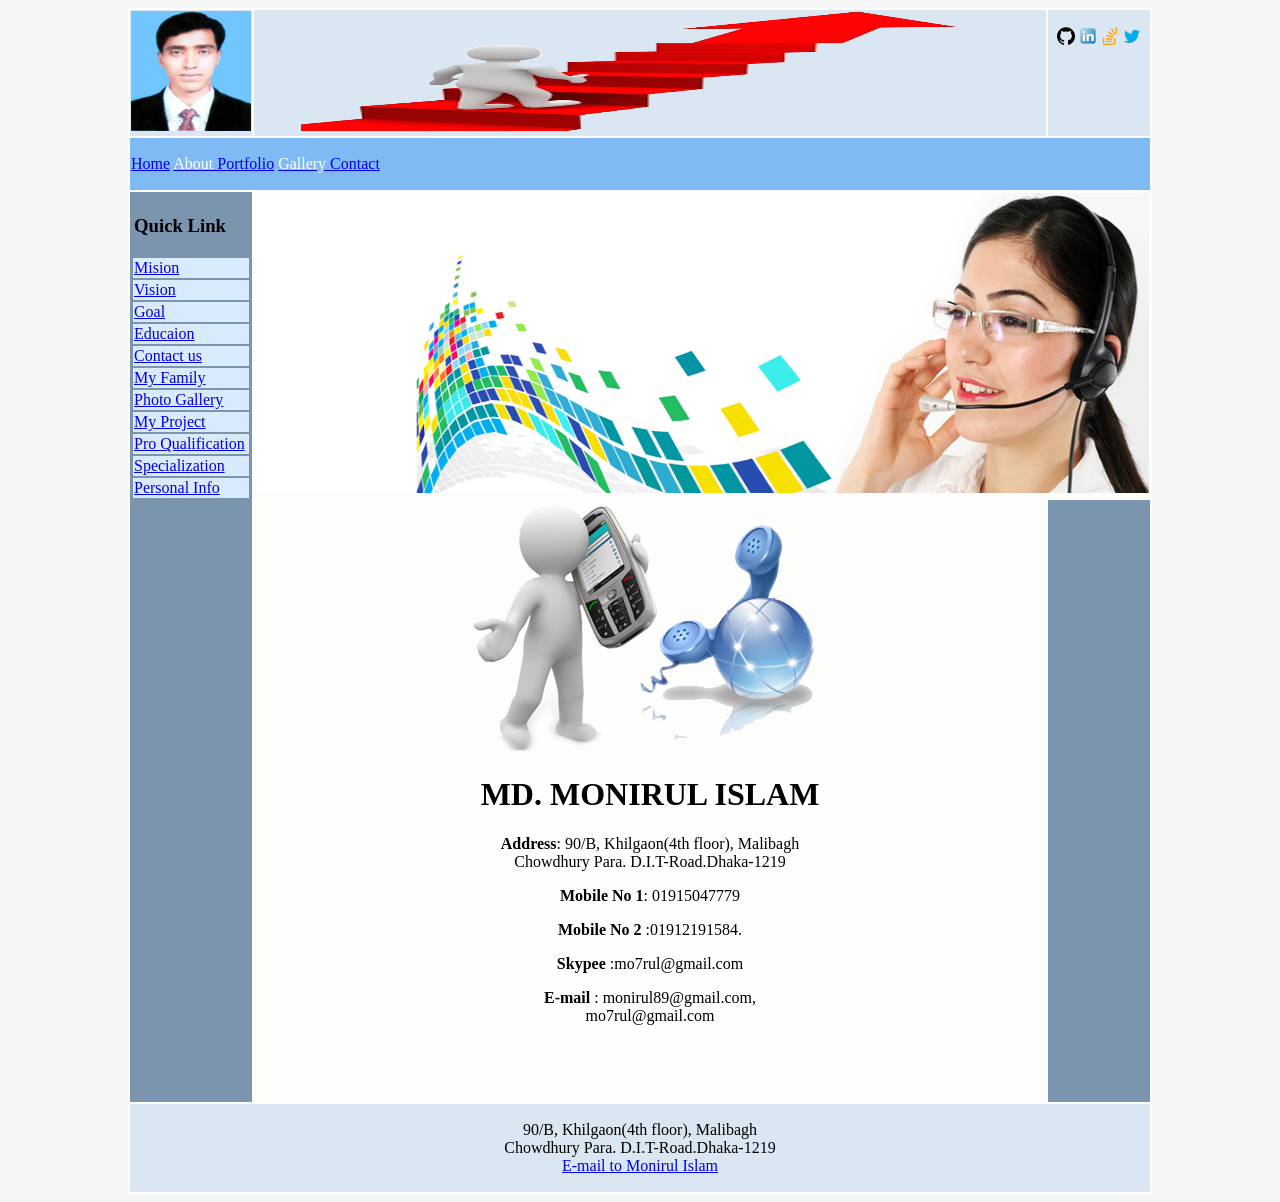
<file: monr-185138-boot/contact.html>
<!DOCTYPE html>
<html lang="en">
<head>
    <meta charset="UTF-8">
    <title>Contact</title>
</head>
<body bgcolor="#F5F5F5">
<table width="1024" align="center" bgcolor="#FDFDFB">
    <tr bgcolor="#DAE6F2">
        <td align="center" height="120" width="120"><img src="img/monir.jpg" alt="MONIR" width="120" height="120"/></td>
        <td colspan="2" align="center"><img src="img/goals-1.png" width="698" height="120"/></td>
        <td valign="top" align="center">
            <p>
                <a target="_blank" href="https://github.com/monirul89/"><img width="18" height="18" src="img/github-logo.png" alt="Github"></a>
                <a target="_blank" href="https://www.linkedin.com/in/monirul89/"><img width="18" height="18" src="img/linked.png" alt="Linkin"></a>
                <a target="_blank" href="https://stackoverflow.com/users/4858792/md-monirul-islam"><img width="18" height="18" src="img/stackoverflow.png" alt="Stack"></a>
                <a target="_blank" href="https://twitter.com/csemonirul"><img width="18" height="18" src="img/twitter-icon.png" alt="twitter"></a>
            </p>
        </td>
    </tr>
    <tr bgcolor="#80BAF5">
        <td height="50" colspan="4">

            <a href="index.html"> Home</a>
            <a href="about.html"><font color="#fff"> About </font></a>
            <a href="portfolio.html">Portfolio</a>
            <a href="gallery.html"><font color="#fff"> Gallery </font></a>
            <a href="contact.html"> Contact </a>

        </td>
    </tr>
    <tr>
        <td rowspan="2" valign="top" bgcolor="#7c95ae">
            <table width="100%">
                <tr ><td><h3> Quick Link</h3></td></tr>
                <tr bgcolor="#d8eafc"><td><a href="index.html#mision">Mision</a></td></tr>
                <tr bgcolor="#d8eafc"><td><a href="index.html#vision">Vision</a></td></tr>
                <tr bgcolor="#d8eafc"><td><a href="index.html#goal">Goal</a></td></tr>
                <tr bgcolor="#d8eafc"><td><a href="about.html#educaion"> Educaion</a></td></tr>
                <tr bgcolor="#d8eafc"><td><a href="contact.html#contact"> Contact us</a></td></tr>
                <tr bgcolor="#d8eafc"><td><a href="about.html#family"> My Family</a></td></tr>
                <tr bgcolor="#d8eafc"><td><a href="gallery.html#gallery"> Photo Gallery</a></td></tr>
                <tr bgcolor="#d8eafc"><td><a href="portfolio.html#project">My Project</a></td></tr>
                <tr bgcolor="#d8eafc"><td><a href="portfolio.html#pro">Pro Qualification</a></td></tr>
                <tr bgcolor="#d8eafc"><td><a href="portfolio.html#specialization">Specialization</a></td></tr>
                <tr bgcolor="#d8eafc"><td><a href="portfolio.html#personal">Personal Info</a></td></tr>
            </table>

        </td>
        <td colspan="3" height="300"><img src="img/contact.jpg" width="100%" height="300"></td>
    </tr>
    <tr align="center">
        <td id="contact" colspan="2" height="600" valign="top">
            <img src="img/contact-us.png" alt="Contact Informaion" />
                <h1>MD. MONIRUL ISLAM</h1>
            <p><strong>Address</strong>: 90/B, Khilgaon(4th floor), Malibagh <br />
                    Chowdhury Para. D.I.T-Road.Dhaka-1219</p>
            <p><strong>Mobile No 1</strong>: 01915047779</p>
            <p><strong>Mobile No 2 </strong>:01912191584.</p>
            <p><strong>Skypee </strong>:mo7rul@gmail.com</p>
            <p><strong>E-mail </strong>: monirul89@gmail.com, <br />mo7rul@gmail.com</p>
        </td>
        <td bgcolor="#7c95ae" width="100"></td>
    </tr>
    <tr align="center" bgcolor="#DAE6F2">
        <td height="50" colspan="4">
            <p>
                90/B, Khilgaon(4th floor), Malibagh <br />
                Chowdhury Para. D.I.T-Road.Dhaka-1219<br /><a href="mailto:monirul89@gmail.com">E-mail to Monirul Islam</a></p>
        </td>
    </tr>
</table>
</body>
</html>
</file>
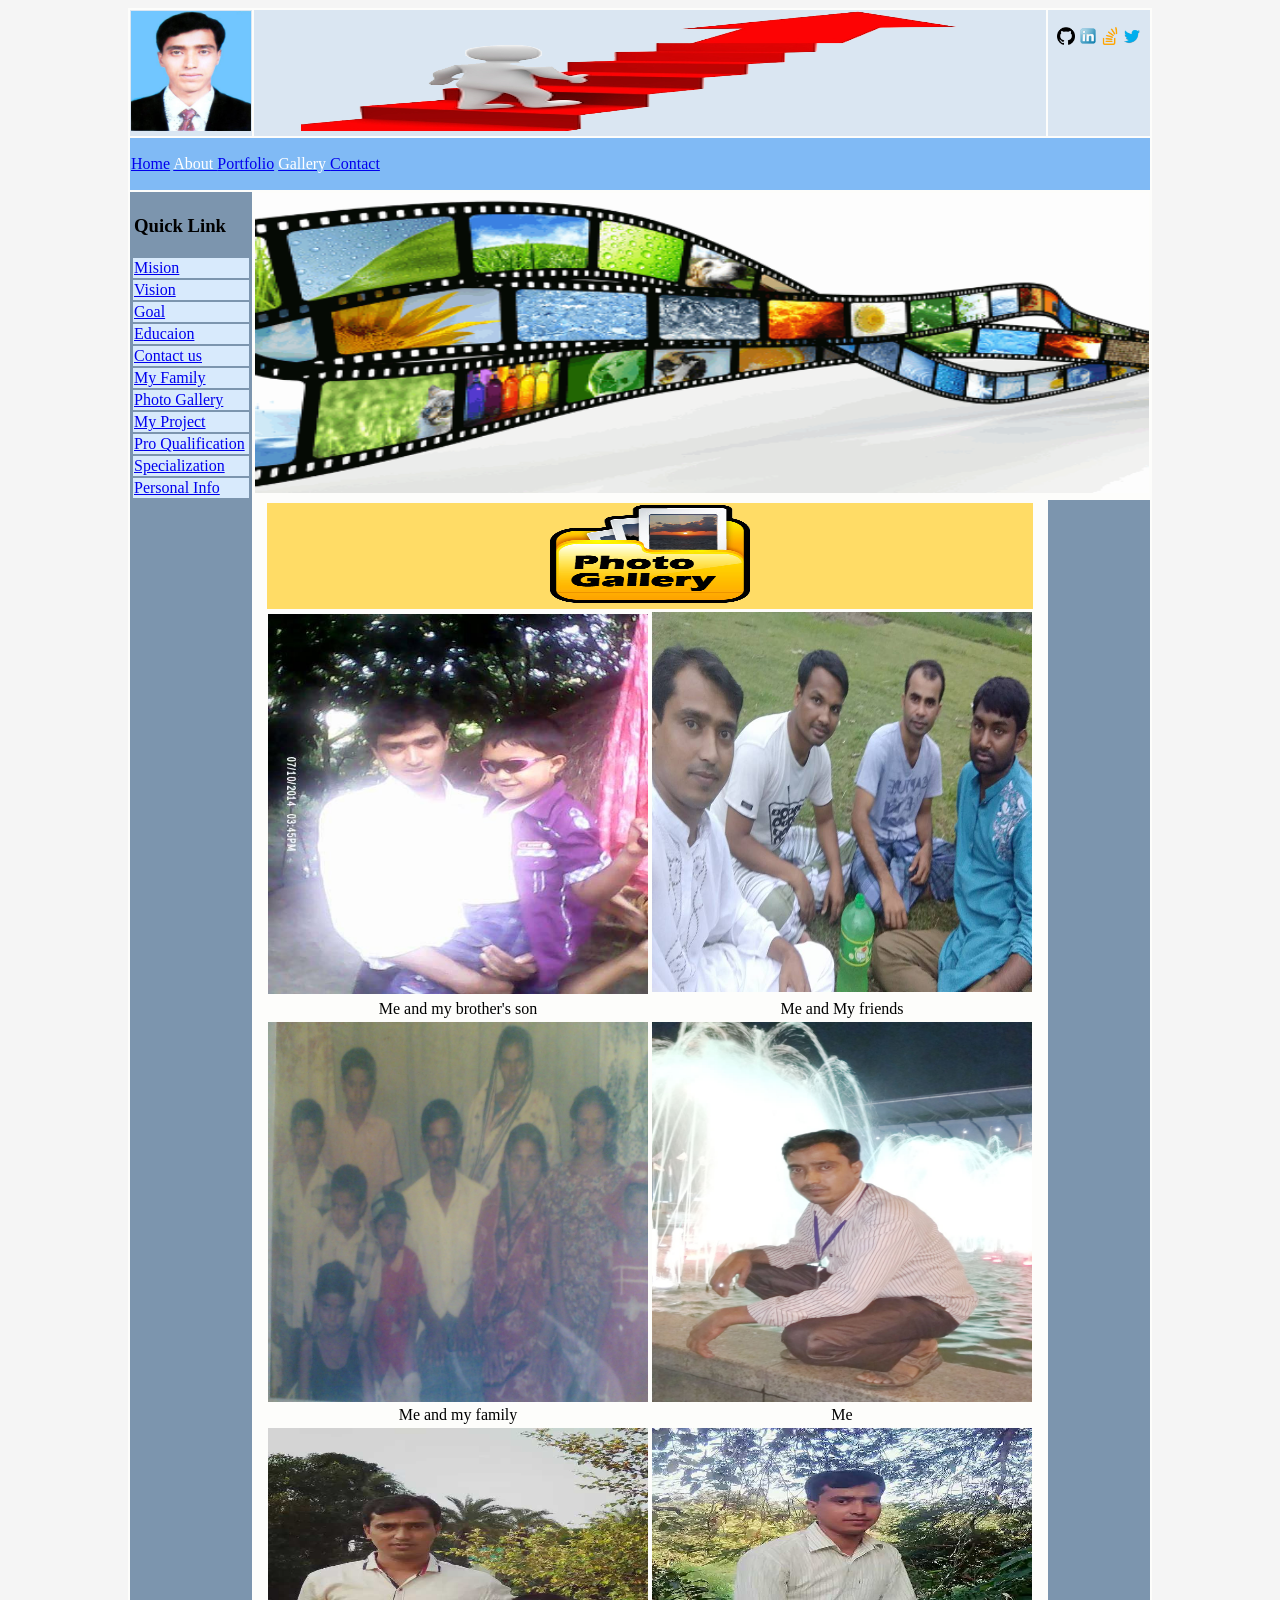
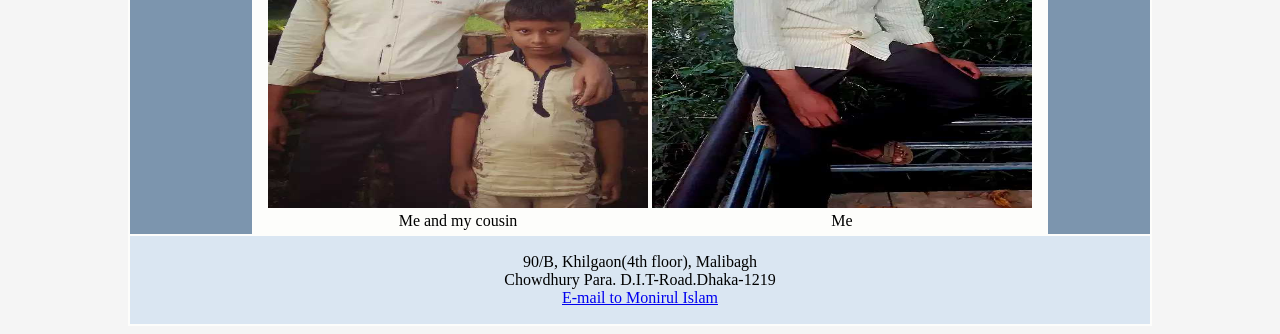
<file: monr-185138-boot/gallery.html>
<!DOCTYPE html>
<html lang="en">
<head>
    <meta charset="UTF-8">
    <title>gallery</title>
</head>
<body bgcolor="#F5F5F5">
<table width="1024" align="center"  bgcolor="#FDFDFB">
    <tr bgcolor="#DAE6F2">
        <td align="center" height="120" width="120"><img src="img/monir.jpg" alt="MONIR" width="120" height="120"/></td>
        <td colspan="2" align="center"><img src="img/goals-1.png" width="698" height="120"/></td>
        <td valign="top" align="center">
            <p>
                <a target="_blank" href="https://github.com/monirul89/"><img width="18" height="18" src="img/github-logo.png" alt="Github"></a>
                <a target="_blank" href="https://www.linkedin.com/in/monirul89/"><img width="18" height="18" src="img/linked.png" alt="Linkin"></a>
                <a target="_blank" href="https://stackoverflow.com/users/4858792/md-monirul-islam"><img width="18" height="18" src="img/stackoverflow.png" alt="Stack"></a>
                <a target="_blank" href="https://twitter.com/csemonirul"><img width="18" height="18" src="img/twitter-icon.png" alt="twitter"></a>
            </p>
        </td>
    </tr>
    <tr bgcolor="#80BAF5">
        <td height="50" colspan="4">

            <a href="index.html"> Home</a>
            <a href="about.html"><font color="#fff"> About </font></a>
            <a href="portfolio.html">Portfolio</a>
            <a href="gallery.html"><font color="#fff"> Gallery </font></a>
            <a href="contact.html"> Contact </a>

        </td>
    </tr>
    <tr>
        <td rowspan="2" valign="top" bgcolor="#7c95ae">
            <table width="100%">
                <tr ><td><h3> Quick Link</h3></td></tr>
                <tr bgcolor="#d8eafc"><td><a href="index.html#mision">Mision</a></td></tr>
                <tr bgcolor="#d8eafc"><td><a href="index.html#vision">Vision</a></td></tr>
                <tr bgcolor="#d8eafc"><td><a href="index.html#goal">Goal</a></td></tr>
                <tr bgcolor="#d8eafc"><td><a href="about.html#educaion"> Educaion</a></td></tr>
                <tr bgcolor="#d8eafc"><td><a href="contact.html#contact"> Contact us</a></td></tr>
                <tr bgcolor="#d8eafc"><td><a href="about.html#family"> My Family</a></td></tr>
                <tr bgcolor="#d8eafc"><td><a href="gallery.html#gallery"> Photo Gallery</a></td></tr>
                <tr bgcolor="#d8eafc"><td><a href="portfolio.html#project">My Project</a></td></tr>
                <tr bgcolor="#d8eafc"><td><a href="portfolio.html#pro">Pro Qualification</a></td></tr>
                <tr bgcolor="#d8eafc"><td><a href="portfolio.html#specialization">Specialization</a></td></tr>
                <tr bgcolor="#d8eafc"><td><a href="portfolio.html#personal">Personal Info</a></td></tr>
            </table>

        </td>
        <td colspan="3" height="300"><img src="img/summary_gallary.png" width="100%" height="300"></td>
    </tr>
    <tr>
        <td id="gallery" colspan="2" height="550" valign="top">
            <table align="center">
                <tr align="center">
                    <td bgcolor="#ffdc66" colspan="2"><img src="img/galleryIcon2.png" width="200" height="100" alt="Gallery"></td>
                </tr>
                <tr>
                    <td><a href="img/1.jpg"><img valign="top" src="img/1.jpg" width="380" height="380"></a></td>
                    <td><a href="img/2.jpg"><img halign="right" src="img/2.jpg" width="380" height="380"></a></td>
                </tr>
                <tr align="center">
                    <td >Me and my brother's son</td>
                    <td>Me and My friends</td>
                </tr>
                <tr>
                    <td><a href="img/3.jpg"><img align="center" src="img/3.jpg" width="380" height="380"></a></td>
                    <td><a href="img/4.jpg"><img align="center" src="img/4.jpg" width="380" height="380"></a></td>
                </tr>
                <tr align="center">
                    <td>Me and my family</td>
                    <td>Me</td>
                </tr>
                <tr>
                    <td><a href="img/5.jpg"><img align="center" src="img/5.jpg" width="380" height="380"></a></td>
                    <td><a href="img/5.jpg"><img align="center" src="img/6.jpg" width="380" height="380"></a></td>
                </tr>
                <tr align="center">
                    <td>Me and my cousin</td>
                    <td>Me</td>
                </tr>
            </table>

        </td>
        <td bgcolor="#7c95ae" width="100"></td>
    </tr>
    <tr align="center" bgcolor="#DAE6F2">
        <td height="50" colspan="4">
            <p>
                90/B, Khilgaon(4th floor), Malibagh <br />
                Chowdhury Para. D.I.T-Road.Dhaka-1219<br /><a href="mailto:monirul89@gmail.com">E-mail to Monirul Islam</a></p>
        </td>
    </tr>
</table>
</body>
</html>
</file>
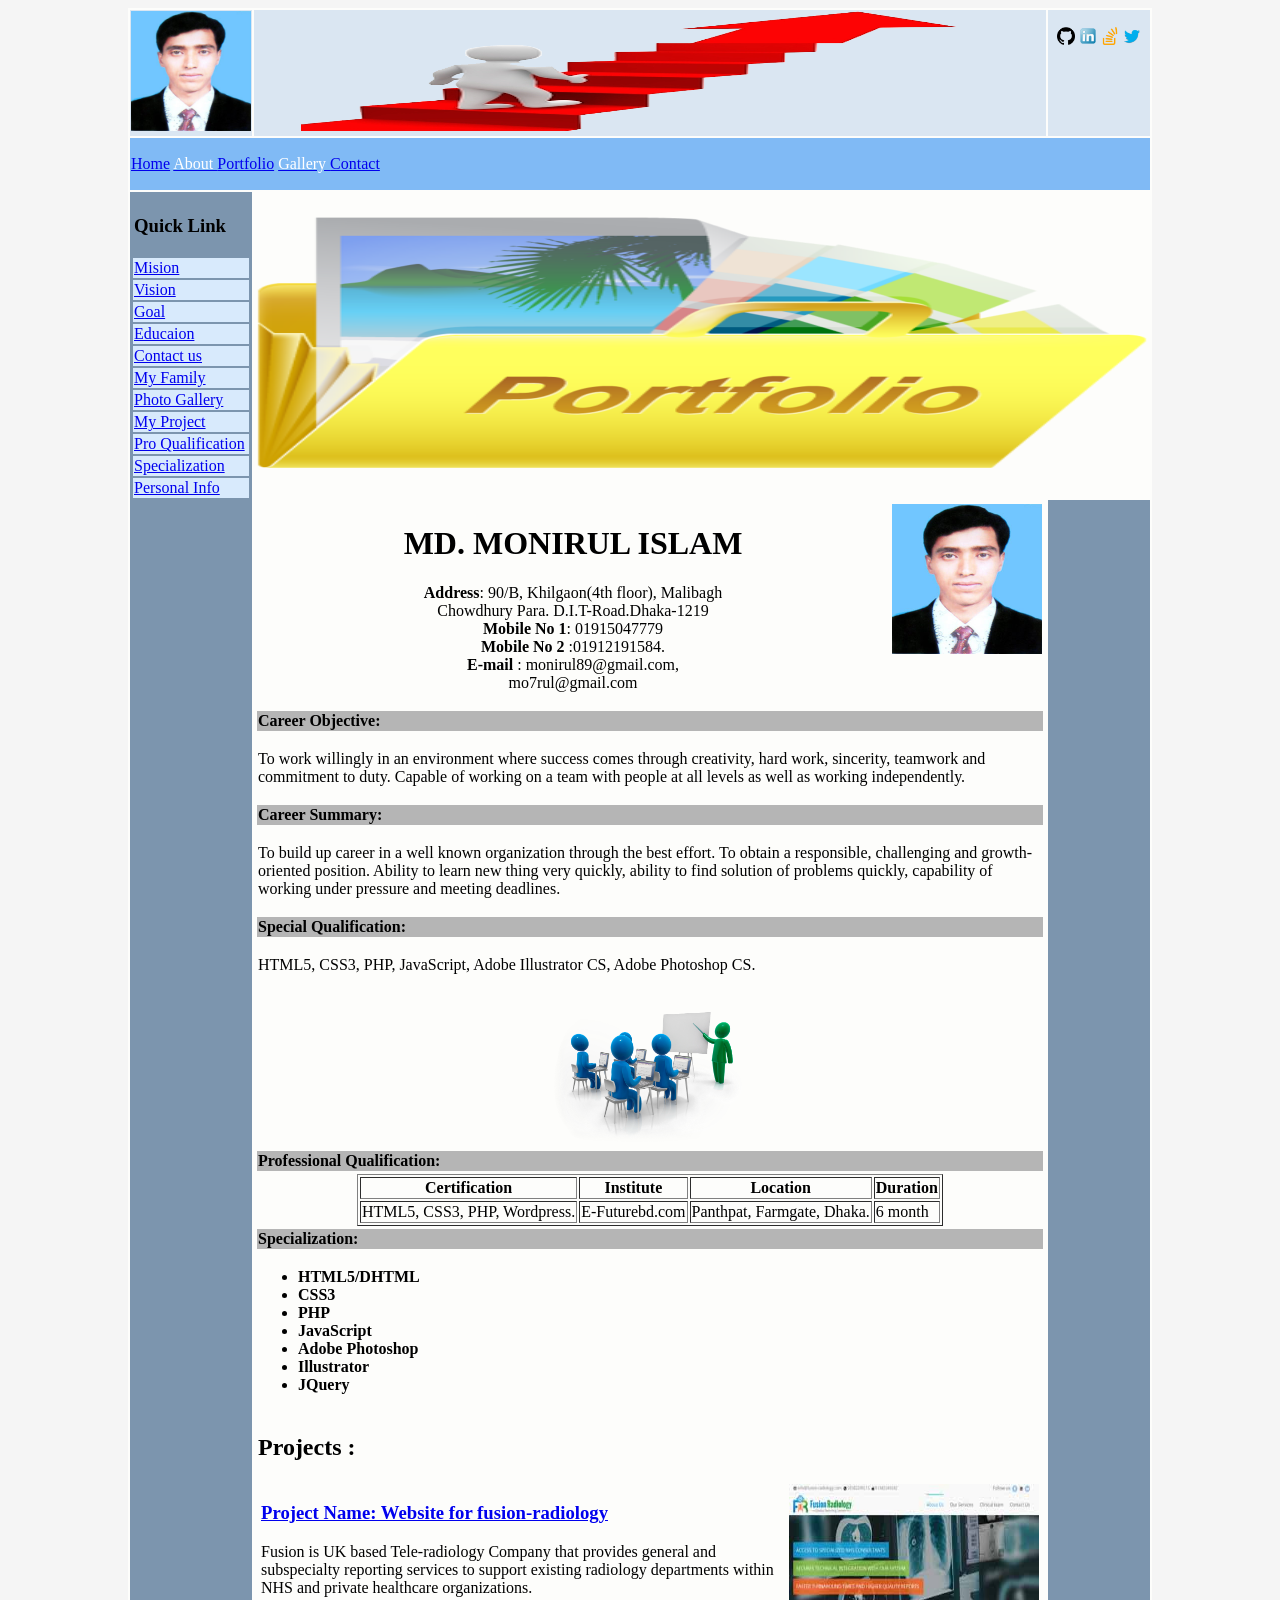
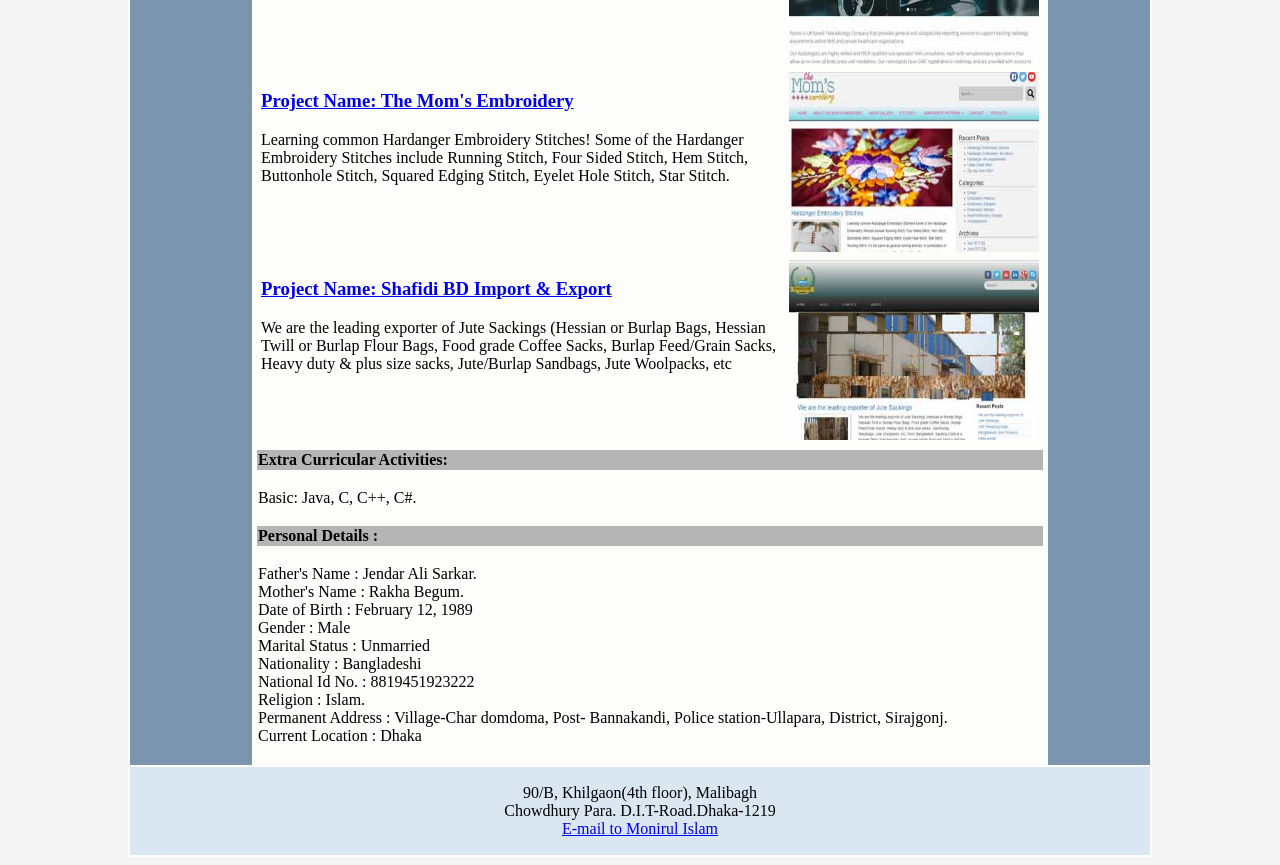
<file: monr-185138-boot/portfolio.html>
<!DOCTYPE html>
<html lang="en">
<head>
    <meta charset="UTF-8">
    <title>Profile</title>
</head>
<body bgcolor="#F5F5F5">
<table width="1024" align="center" bgcolor="#FDFDFB">
    <tr bgcolor="#DAE6F2">
        <td align="center" height="120" width="120"><img src="img/monir.jpg" alt="MONIR" width="120" height="120"/></td>
        <td colspan="2" align="center"><img src="img/goals-1.png" width="698" height="120"/></td>
        <td valign="top" align="center">
            <p>
                <a target="_blank" href="https://github.com/monirul89/"><img width="18" height="18" src="img/github-logo.png" alt="Github"></a>
                <a target="_blank" href="https://www.linkedin.com/in/monirul89/"><img width="18" height="18" src="img/linked.png" alt="Linkin"></a>
                <a target="_blank" href="https://stackoverflow.com/users/4858792/md-monirul-islam"><img width="18" height="18" src="img/stackoverflow.png" alt="Stack"></a>
                <a target="_blank" href="https://twitter.com/csemonirul"><img width="18" height="18" src="img/twitter-icon.png" alt="twitter"></a>
            </p>
        </td>
    </tr>
    <tr bgcolor="#80BAF5">
        <td height="50" colspan="4">

            <a href="index.html"> Home</a>
            <a href="about.html"><font color="#fff"> About </font></a>
            <a href="portfolio.html">Portfolio</a>
            <a href="gallery.html"><font color="#fff"> Gallery </font></a>
            <a href="contact.html"> Contact </a>

        </td>
    </tr>
    <tr>
        <td rowspan="2" valign="top" bgcolor="#7c95ae">
            <table width="100%">
                <tr ><td><h3> Quick Link</h3></td></tr>
                <tr bgcolor="#d8eafc"><td><a href="index.html#mision">Mision</a></td></tr>
                <tr bgcolor="#d8eafc"><td><a href="index.html#vision">Vision</a></td></tr>
                <tr bgcolor="#d8eafc"><td><a href="index.html#goal">Goal</a></td></tr>
                <tr bgcolor="#d8eafc"><td><a href="about.html#educaion"> Educaion</a></td></tr>
                <tr bgcolor="#d8eafc"><td><a href="contact.html#contact"> Contact us</a></td></tr>
                <tr bgcolor="#d8eafc"><td><a href="about.html#family"> My Family</a></td></tr>
                <tr bgcolor="#d8eafc"><td><a href="gallery.html#gallery"> Photo Gallery</a></td></tr>
                <tr bgcolor="#d8eafc"><td><a href="portfolio.html#project">My Project</a></td></tr>
                <tr bgcolor="#d8eafc"><td><a href="portfolio.html#pro">Pro Qualification</a></td></tr>
                <tr bgcolor="#d8eafc"><td><a href="portfolio.html#specialization">Specialization</a></td></tr>
                <tr bgcolor="#d8eafc"><td><a href="portfolio.html#personal">Personal Info</a></td></tr>
            </table>

        </td>
        <td colspan="3" height="300"><img src="img/portfolio-hi.png" width="100%" height="300"></td>
    </tr>
    <tr>

        <td colspan="2" height="600" valign="top">
            <table width="100%">
                <tr align="center" valign="top">
                    <td>
                        <h1>MD. MONIRUL ISLAM</h1>
                        <p><strong>Address</strong>: 90/B, Khilgaon(4th floor), Malibagh <br />
                            Chowdhury Para. D.I.T-Road.Dhaka-1219 <br />
                        <strong>Mobile No 1</strong>: 01915047779 <br />
                        <strong>Mobile No 2 </strong>:01912191584. <br />
                        <strong>E-mail </strong>: monirul89@gmail.com, <br />mo7rul@gmail.com</p>
                    </td>
                    <td width="150"><img src="img/monir.jpg" alt="My Pic" width="150" height="150"/></td>
                </tr>
                <tr bgcolor="#b5b5b5" >
                    <td colspan="2"><strong>Career Objective:</strong></td>
                </tr>
                <tr>
                    <td colspan="2">
                        <p>To work willingly in an environment where success comes through creativity, hard work, sincerity, teamwork and commitment to duty.
                            Capable of working on a team with people at all levels as well as working independently.</p>
                    </td>
                </tr>
                <tr bgcolor="#b5b5b5" >
                    <td colspan="2"><strong>Career Summary:</strong></td>
                </tr>
                <tr>
                    <td colspan="2">
                        <p>To build up career in a well known organization through the best effort. To obtain a responsible, challenging and growth-oriented position. Ability to learn new thing very quickly,
                            ability to find solution of problems quickly, capability of working under pressure and meeting deadlines.</p>
                    </td>
                </tr>
                <tr bgcolor="#b5b5b5" >
                    <td colspan="2"><strong>Special Qualification:</strong></td>
                </tr>
                <tr>
                    <td colspan="2">
                        <p>HTML5, CSS3, PHP, JavaScript, Adobe Illustrator CS, Adobe Photoshop CS.</p>
                    </td>
                </tr>
                <tr align="center" >
                    <td colspan="2"><img src="img/train.png" alt="Training course" height="150"></td>
                </tr>
                <tr id="pro" bgcolor="#b5b5b5">
                    <td colspan="2"><strong>Professional Qualification:</strong></td>
                </tr>
                <tr>
                    <td colspan="2" >
                        <table align="center" border="1">
                            <tr>
                                <th>Certification</th>
                                <th>Institute</th>
                                <th>Location</th>
                                <th>Duration</th>
                            </tr>
                            <tr>
                                <td>HTML5, CSS3, PHP, Wordpress.</td>
                                <td>E-Futurebd.com</td>
                                <td>Panthpat, Farmgate, Dhaka.</td>
                                <td>6 month</td>
                            </tr>
                        </table>
                    </td>
                </tr>


                <tr id="specialization" bgcolor="#b5b5b5" >
                    <td colspan="2"><strong>Specialization:</strong></td>
                </tr>
                <tr >
                    <td colspan="2">
                    <ul>
                        <li><strong>HTML5/DHTML</strong></li>
                        <li><strong>CSS3</strong></li>
                        <li><strong>PHP</strong></li>
                        <li><strong>JavaScript</strong></li>
                        <li><strong>Adobe Photoshop</strong></li>
                        <li><strong>Illustrator</strong></li>
                        <li><strong>JQuery</strong></li>
                        </ul>
                    </td>
                </tr>

                <tr>
                    <td colspan="2">
                        <h2 id="project">Projects : </h2>
                        <table>
                            <tr>
                                <td valign="top">
                                    <h3><a target="_blank" href="http://www.fusion-radiology.com/">Project Name: Website
                                        for fusion-radiology</a></h3>
                                    <p>Fusion is UK based Tele-radiology Company that provides general and subspecialty
                                        reporting services to
                                        support existing radiology departments within NHS and private healthcare
                                        organizations.</p></td>
                                <td>
                                    <a target="_blank" href="http://www.fusion-radiology.com/">
                                        <img width="250" height="180" src="img/fusion-radiology.jpg" alt="Fusion">
                                    </a>
                                </td>
                            </tr>
                            <tr>

                                <td valign="top">
                                    <h3><a target="_blank" href="http://themomsembroidery.com/">Project Name: The Mom's
                                        Embroidery</a></h3>
                                    <p>Learning common Hardanger Embroidery Stitches! Some of the Hardanger Embroidery
                                        Stitches include Running Stitch,
                                        Four Sided Stitch, Hem Stitch, Buttonhole Stitch, Squared Edging Stitch, Eyelet
                                        Hole Stitch, Star Stitch.</p>
                                </td>
                                <td>
                                    <a target="_blank" href="http://themomsembroidery.com/">
                                        <img width="250" height="180" src="img/themomsembroidery.jpg" alt="Embroidery">
                                    </a>
                                </td>
                            </tr>
                            <tr>

                                <td valign="top">
                                    <h3><a target="_blank" href="http://shafidi.com">Project Name: Shafidi BD Import &
                                        Export</a></h3>
                                    <p>We are the leading exporter of Jute Sackings (Hessian or Burlap Bags, Hessian
                                        Twill or Burlap Flour Bags, Food grade Coffee Sacks,
                                        Burlap Feed/Grain Sacks, Heavy duty & plus size sacks, Jute/Burlap Sandbags,
                                        Jute Woolpacks, etc</p>
                                </td>
                                <td>
                                    <a target="_blank" href="http://shafidi.com">
                                        <img width="250" height="180" src="img/shafidi.jpg" alt="Shafidi">
                                    </a>
                                </td>
                            </tr>

                        </table>

                    </td>
                </tr>


                <tr bgcolor="#b5b5b5" >
                    <td colspan="2"><strong>Extra Curricular Activities:</strong></td>
                </tr>
                <tr>
                    <td colspan="2">
                        <p>Basic: Java, C, C++, C#.</p>
                    </td>
                </tr>
                <tr id="personal" bgcolor="#b5b5b5" >
                    <td colspan="2"><strong>Personal Details :</strong></td>
                </tr>
                <tr>
                    <td colspan="2">
                        <p>Father's Name 	:	Jendar Ali Sarkar.<br />
                        Mother's Name 	:	Rakha Begum.<br />
                        Date of Birth	:	February 12, 1989<br />
                        Gender	:	Male<br />
                        Marital Status 	:	Unmarried<br />
                        Nationality	:	Bangladeshi<br />
                        National Id No.	:	8819451923222<br />
                        Religion	:	Islam.<br />
                        Permanent Address	:	Village-Char domdoma, Post- Bannakandi, Police station-Ullapara, District, Sirajgonj.<br />
                        Current Location	:	Dhaka</p>

                    </td>
                </tr>

            </table>

        </td>
        <td bgcolor="#7c95ae" width="100"></td>
    </tr>
    <tr align="center" bgcolor="#DAE6F2">
        <td height="50" colspan="4">
            <p>
                90/B, Khilgaon(4th floor), Malibagh <br />
                Chowdhury Para. D.I.T-Road.Dhaka-1219<br /><a href="mailto:monirul89@gmail.com">E-mail to Monirul Islam</a></p>
        </td>
    </tr>
</table>
</body>
</html>
</file>
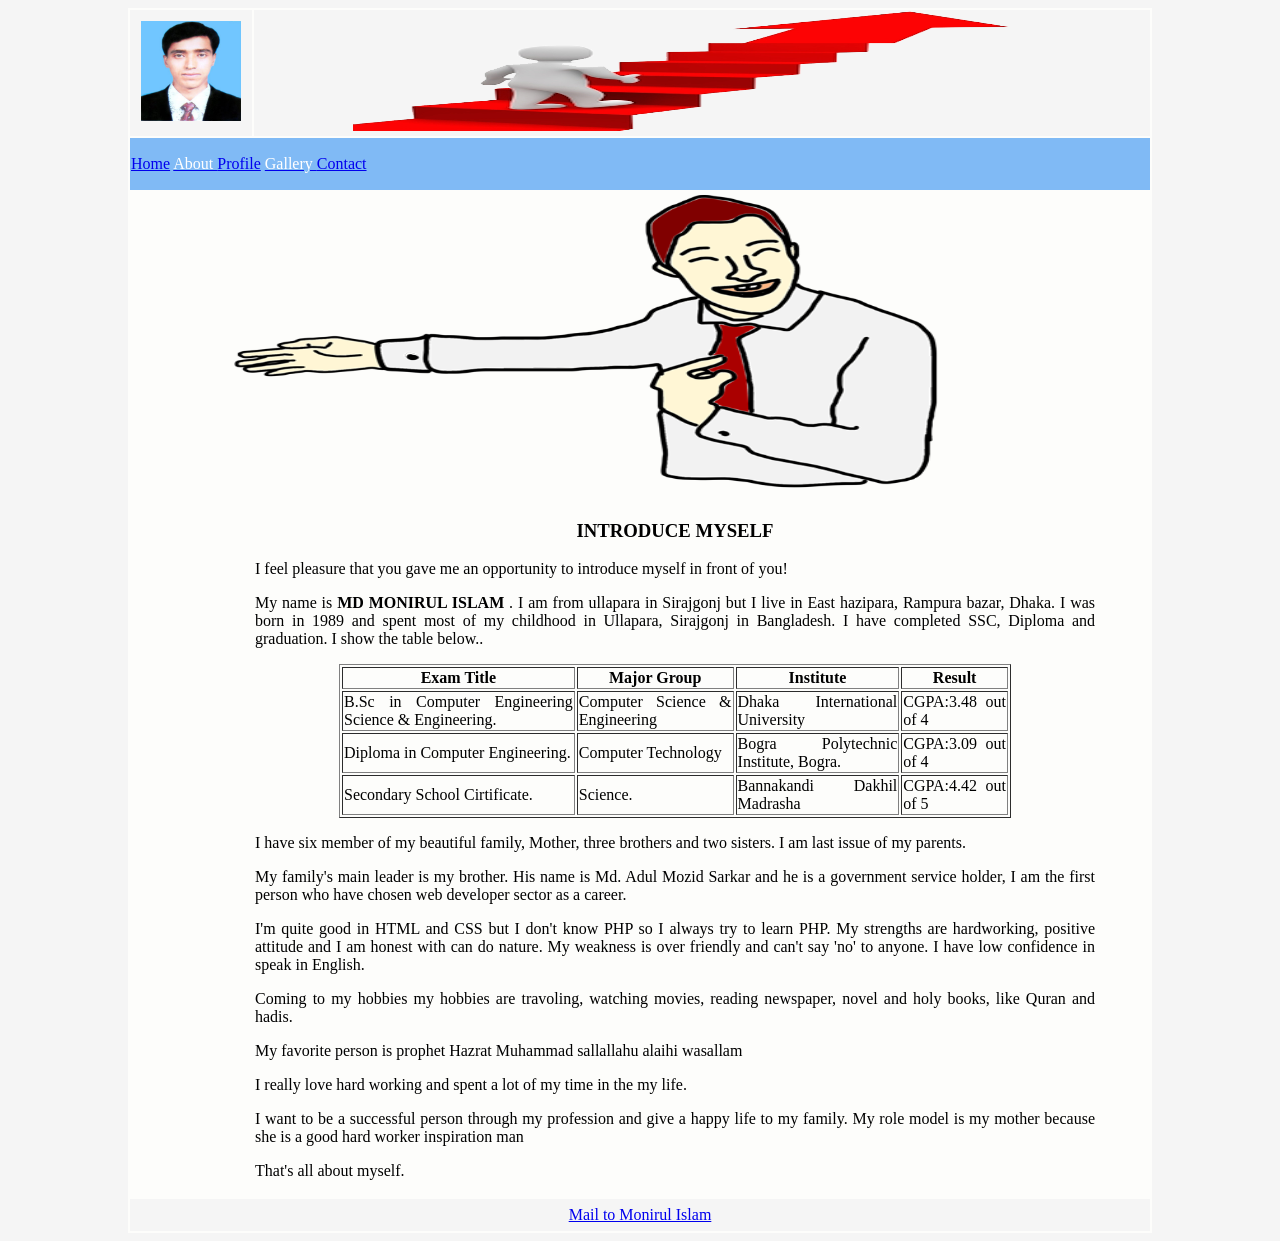
<file: project-one/monirul-185138/About.html>
<!DOCTYPE html>
<html lang="en">
<head>
    <meta charset="UTF-8">
    <title>Title</title>
</head>
<body bgcolor="#F5F5F5">
<table width="1024" align="center" bgcolor="#FDFDFB">
    <tr bgcolor="#F5F5F5">
        <td align="center" height="120" width="120"><img src="img/monir.jpg" alt="BITM" width="100" height="100"/></td>
        <td colspan="3" align="center"><img src="img/goals-1.png" width="698" height="120"/></td>
    </tr>
    <tr bgcolor="#80BAF5">
        <td height="50" colspan="4">

            <a href="index.html"> Home</a>
            <a href="about.html"><font color="#fff"> About </font></a>
            <a href="profile.html">Profile</a>
            <a href="gallery.html"><font color="#fff"> Gallery </font></a>
            <a href="contact.html"> Contact </a>

        </td>
    </tr>
    <tr>
        <td colspan="4" height="300"><img src="img/myself.png" width="100%" height="300"></td>
    </tr>
    <tr>
        <td width="100"></td>

        <td colspan="2" height="600" align="justify" valign="top">
            <h3 align="center">INTRODUCE MYSELF</h3>
            <p>I feel pleasure that you gave me an opportunity to introduce myself in front of you!</p>
            <p>My name is <strong> MD MONIRUL ISLAM </strong> . I am from ullapara in Sirajgonj but I live in East hazipara, Rampura bazar, Dhaka.
                I was born in 1989 and spent most of my childhood in Ullapara, Sirajgonj in Bangladesh. I have completed SSC, Diploma and graduation. I show the table below..</p>
            <table align="center" border=".5" width="80%">
                <tr align="center">
                    <th>Exam Title</th>
                    <th>Major Group</th>
                    <th>Institute</th>
                    <th>Result</th>
                </tr>
                <tr>
                    <td>B.Sc in Computer Engineering Science & Engineering.</td>
                    <td>Computer Science & Engineering</td>
                    <td>Dhaka International University</td>
                    <td>CGPA:3.48 out of 4</td>
                </tr>
                 <tr>
                    <td>Diploma in Computer Engineering.</td>
                    <td>Computer Technology</td>
                    <td>Bogra Polytechnic Institute, Bogra.</td>
                    <td>CGPA:3.09 out of 4</td>
                </tr>
                 <tr>
                    <td>Secondary School Cirtificate.</td>
                    <td>Science.</td>
                    <td>Bannakandi Dakhil Madrasha</td>
                    <td>CGPA:4.42 out of 5 </td>
                </tr>

            </table>
            <p>I have six member of my beautiful family, Mother, three brothers and two sisters. I am last issue of my parents.<p>
            My family's main leader is my brother. His name is Md. Adul Mozid Sarkar and he is a government service holder,
            I am the first person who have chosen web developer sector as a career.</p>

            <p> I'm quite good in HTML and CSS but I don't know PHP so I always try to learn PHP. My strengths are hardworking,
                positive attitude and I am honest with can do nature. My weakness is over friendly and can't say 'no' to anyone.
                I have low confidence in speak in English.</p>

            <p>Coming to my hobbies my hobbies are travoling, watching movies, reading newspaper, novel and holy books,
                like Quran and hadis.</p>
            <p> My favorite person is prophet Hazrat Muhammad sallallahu alaihi wasallam</p>
            I really love hard working and spent a lot of my time in the my life.

           <p>I want to be a successful person through my profession and give a happy life to my family.
            My role model is my mother because she is a good hard worker inspiration man</p>
            <p>That's all about myself.</p>

        </td>
        <td width="50"></td>
    </tr>
    <tr align="center" bgcolor="#F5F5F5">
        <td height="30" colspan="4">
            <a href="mailto:monirul89@gmail.com">Mail to Monirul Islam</a>
        </td>
    </tr>
</table>
</body>
</html>
</file>
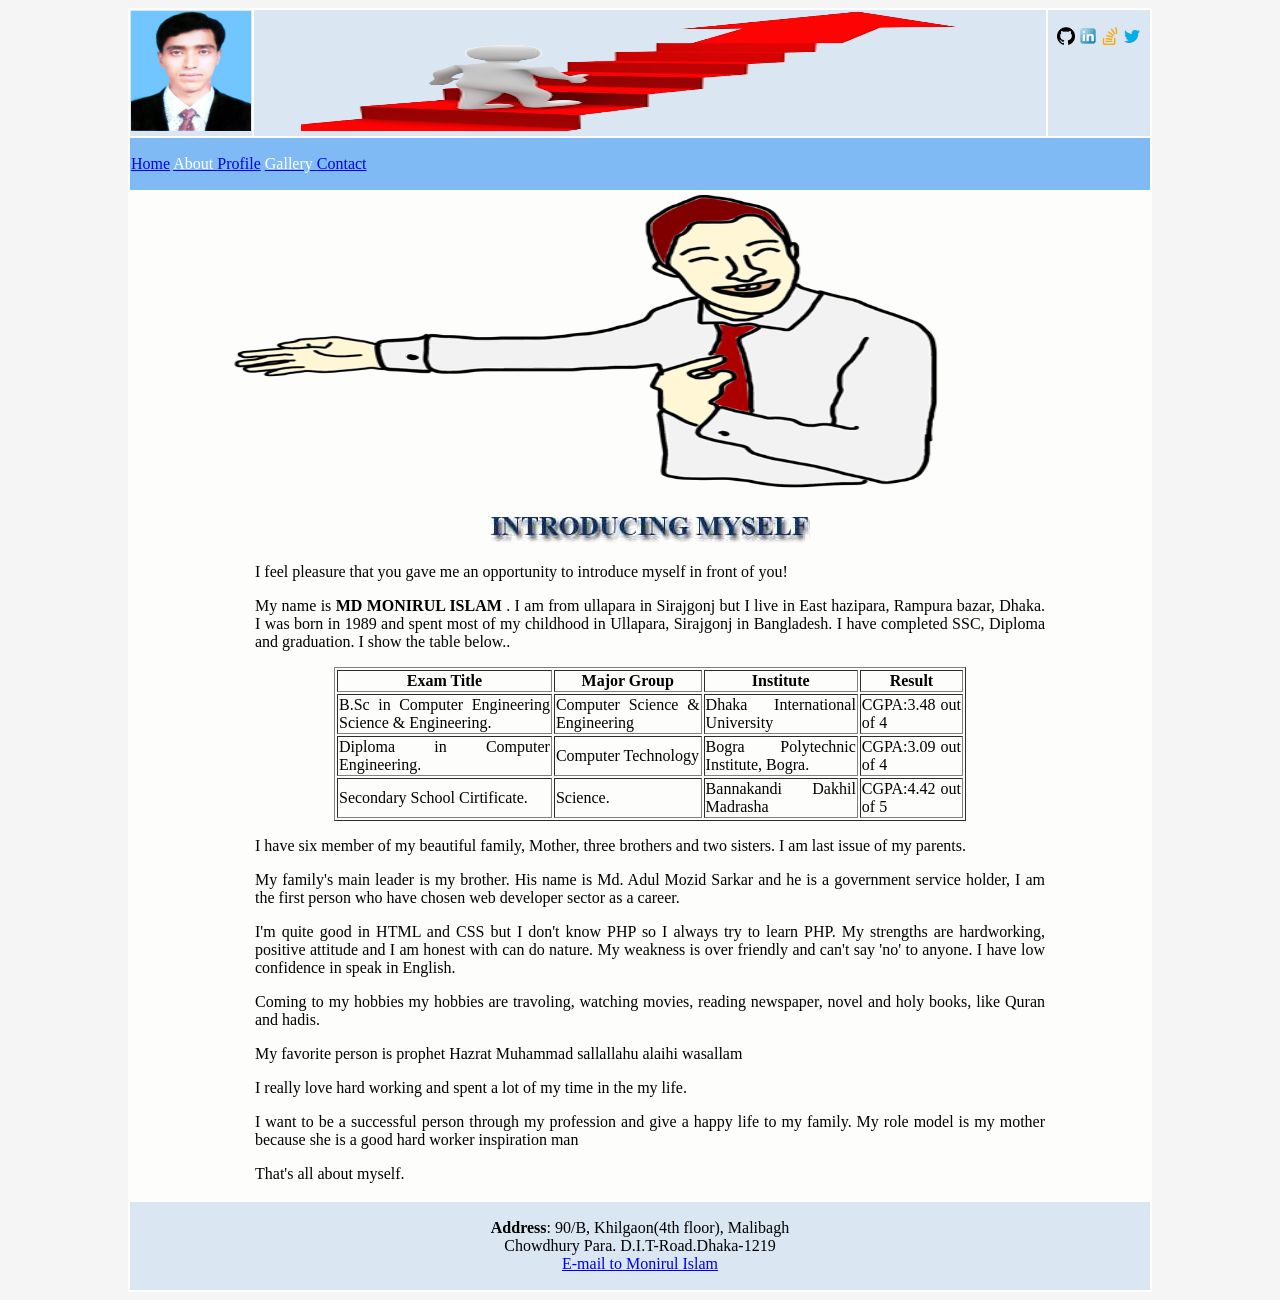
<file: project-one/monirul-185138/about.html>
<!DOCTYPE html>
<html lang="en">
<head>
    <meta charset="UTF-8">
    <title>About</title>
</head>
<body bgcolor="#F5F5F5">
<table width="1024" align="center" bgcolor="#FDFDFB">
    <tr bgcolor="#DAE6F2">
        <td align="center" height="120" width="120"><img src="img/monir.jpg" alt="MONIR" width="120" height="120"/></td>
        <td colspan="2" align="center"><img src="img/goals-1.png" width="698" height="120"/></td>
        <td valign="top" align="center">
            <p>
                <a target="_blank" href="https://github.com/monirul89/"><img width="18" height="18" src="img/github-logo.png" alt="Github"></a>
                <a target="_blank" href="https://www.linkedin.com/in/monirul89/"><img width="18" height="18" src="img/linked.png" alt="Linkin"></a>
                <a target="_blank" href="https://stackoverflow.com/users/4858792/md-monirul-islam"><img width="18" height="18" src="img/stackoverflow.png" alt="Stack"></a>
                <a target="_blank" href="https://twitter.com/csemonirul"><img width="18" height="18" src="img/twitter-icon.png" alt="twitter"></a>
            </p>
        </td>
    </tr>
    <tr bgcolor="#80BAF5">
        <td height="50" colspan="4">

            <a href="index.html"> Home</a>
            <a href="about.html"><font color="#fff"> About </font></a>
            <a href="profile.html">Profile</a>
            <a href="gallery.html"><font color="#fff"> Gallery </font></a>
            <a href="contact.html"> Contact </a>

        </td>
    </tr>
    <tr>
        <td colspan="4" height="300"><img src="img/myself.png" width="100%" height="300"></td>
    </tr>
    <tr>
        <td width="100"></td>

        <td colspan="2" height="600" align="justify" valign="top">
            <p align="center"><img src="img/introdusing.jpg"></p>
            <p>I feel pleasure that you gave me an opportunity to introduce myself in front of you!</p>
            <p>My name is <strong> MD MONIRUL ISLAM </strong> . I am from ullapara in Sirajgonj but I live in East hazipara, Rampura bazar, Dhaka.
                I was born in 1989 and spent most of my childhood in Ullapara, Sirajgonj in Bangladesh. I have completed SSC, Diploma and graduation. I show the table below..</p>
            <table align="center" border=".5" width="80%">
                <tr align="center">
                    <th>Exam Title</th>
                    <th>Major Group</th>
                    <th>Institute</th>
                    <th>Result</th>
                </tr>
                <tr>
                    <td>B.Sc in Computer Engineering Science & Engineering.</td>
                    <td>Computer Science & Engineering</td>
                    <td>Dhaka International University</td>
                    <td>CGPA:3.48 out of 4</td>
                </tr>
                 <tr>
                    <td>Diploma in Computer Engineering.</td>
                    <td>Computer Technology</td>
                    <td>Bogra Polytechnic Institute, Bogra.</td>
                    <td>CGPA:3.09 out of 4</td>
                </tr>
                 <tr>
                    <td>Secondary School Cirtificate.</td>
                    <td>Science.</td>
                    <td>Bannakandi Dakhil Madrasha</td>
                    <td>CGPA:4.42 out of 5 </td>
                </tr>

            </table>
            <p>I have six member of my beautiful family, Mother, three brothers and two sisters. I am last issue of my parents.<p>
            My family's main leader is my brother. His name is Md. Adul Mozid Sarkar and he is a government service holder,
            I am the first person who have chosen web developer sector as a career.</p>

            <p> I'm quite good in HTML and CSS but I don't know PHP so I always try to learn PHP. My strengths are hardworking,
                positive attitude and I am honest with can do nature. My weakness is over friendly and can't say 'no' to anyone.
                I have low confidence in speak in English.</p>

            <p>Coming to my hobbies my hobbies are travoling, watching movies, reading newspaper, novel and holy books,
                like Quran and hadis.</p>
            <p> My favorite person is prophet Hazrat Muhammad sallallahu alaihi wasallam</p>
            I really love hard working and spent a lot of my time in the my life.

           <p>I want to be a successful person through my profession and give a happy life to my family.
            My role model is my mother because she is a good hard worker inspiration man</p>
            <p>That's all about myself.</p>

        </td>
        <td width="100"></td>
    </tr>
    <tr align="center" bgcolor="#DAE6F2">
        <td height="50" colspan="4">
            <p>
                <strong>Address</strong>: 90/B, Khilgaon(4th floor), Malibagh <br />
                Chowdhury Para. D.I.T-Road.Dhaka-1219<br /><a href="mailto:monirul89@gmail.com">E-mail to Monirul Islam</a></p>
        </td>
    </tr>
</table>
</body>
</html>
</file>
<file: abcd/css/style.css>
*{
    margin: 0;
    padding: 0;
    box-sizing: border-box;
}
.col-1{width: 8.33%;}
.col-2{width: 16.66%;}
.col-3{width: 25%;}
.col-4{width: 33.33%;}
.col-5{width: 41.66%;}
.col-6{width: 50%;}
.col-7{width: 58.33%;}
.col-8{width: 66.66%;}
.col-9{width: 75%;}
.col-10{width: 83.33%;}
.col-11{width: 91.33%;}
.col-12{width: 100%;}

[class*='col-']{
    float: left;
    border: 1px solid gray;
    box-sizing: border-box;
    height: 200px;
}

[class*='character']{
    float: left;
}

.row:after{
    content: " ";
    clear: both;
    display: block;
}
.wrapper{
    width: 1024px;
    height: auto;
    margin: 0 auto;
    margin-top: 50px;
}
.character{
    border: 1px solid #cccccc;
    width: 100%;
    height: 200px;
    float: left;
    position: relative;
    padding-top: 8px;
    padding-left: 12px;
}
.a {
    margin-left: 30px;
}
.character div{

}
.charactera {
    width: 1px;
    height: 100px;
    border-left: 3px solid black;
    transform: skew(20deg);
    -webkit-transform: skew(20deg);
    -moz-transform: skew(20deg);
    -o-transform: skew(20deg);
    position: relative;
    left: 72px;
}
.charactera1 {
    width: 1px;
    height: 100px;
    border-left: 3px solid black;
    transform: skew(-20deg);
    -webkit-transform: skew(-20deg);
    -moz-transform: skew(-20deg);
    -o-transform: skew(-20deg);
    left: 32px;
    position: relative;
}
.charactera2 {
    border-top: 3px solid black;
    width: 43px;
    position: relative;
    top: 55px;
    left: 27px;
}
.characterb {
    width: 33px;
    height: 50px;
    border: 3px solid black;
    border-radius: 0px 50px 50px 0px;
    position: relative;
    left: 35px;
}
.characterb1 {
    width: 33px;
    height: 50px;
    border: 3px solid black;
    border-radius: 0px 50px 50px 0px;
    position: relative;
    top: 46px;
    left: 2px;
}

.characterc {
    width: 56px;
    height: 96px;
    border: 3px solid black;
    border-radius: 50px 0px 0px 50px;
    position: relative;
    top: 2px;
    left: 0;
    border-right: 0;
}
.characterd {
    width: 60px;
    height: 100px;
    border: 3px solid black;
    border-radius: 0px 50px 50px 0px;
}
.charactere {
    width: 50px;
    height: 50px;
    border: 3px solid black;
    border-right: 0;
    position: relative;
    left: 20px;
}
.charactere1 {
    width: 50px;
    height: 50px;
    border: 3px solid black;
    border-right: 0;
    position: relative;
    left: -30px;
    top: 46px;
    border-top: 0;
}
.f .charactere1{
    border-bottom: 0;
}
.characterh {
    width: 50px;
    height: 50px;
    border: 3px solid black;
    border-top: 0;
    position: relative;
    left: 20px;
}
.characterh1 {
    width: 50px;
    height: 50px;
    border: 3px solid black;
    border-bottom: 0;
    position: relative;
    left: -30px;
    top: 46px;
    border-top: 0;
}
.characteri {
    width: 3px;
    height: 100px;
    border-left: 3px solid black;
}

.characterj {
    width: 66px;
    height: 79px;
    border-right: 3px solid black;
}
.characterj1 {
    width: 50px;
    height: 38px;
    border: 3px solid black;
    border-top: 0;
    position: relative;
    left: -50px;
    top: 65px;
    border-bottom-left-radius: 50px;
    border-bottom-right-radius: 50px;
}
.characterk1 {
    width: 3px;
    height: 100px;
    background-color: black;
    left: 15px;
    position: relative;
}
.characterk2 {
    width: 60px;
    height: 50px;
    border-left: 3px solid black;
    position: relative;
    transform: skew(-45deg);
    position: relative;
    left: 37px;
}
.characterk3 {
    width: 60px;
    height: 50px;
    border-right: 3px solid black;
    position: relative;
    transform: skew(45deg);
    position: relative;
    left: -80px;
    top: 48px;
}
.characterl1 {
    width: 60px;
    height: 100px;
    border-left: 3px solid black;
    position: relative;
    left: -24px;
    border-bottom: 3px solid black;
}
.characterg {
    width: 50px;
    height: 98px;
    border: 3px solid black;
    border-radius: 50px 0px 0px 50px;
    position: relative;
    top: 2px;
    left: 0;
    border-right: 0;
}

.characterg1 {
    width: 35px;
    height: 50px;
    border: 3px solid black;
    border-bottom: 0;
    position: relative;
    left: -35px;
    top: 51px;
    border-left: 0;
}
.characterm, .charactern {
    width: 90px;
    height: 100px;
    border-left: 3px solid black;
    position: relative;
    left: 0;
    border-right: 3px solid black;
}
.characterm1 {
    width: 1px;
    height: 45px;
    border-left: 3px solid black;
    transform: skew(-40deg);
    -webkit-transform: skew(-44deg);
    -moz-transform: skew(-40deg);
    -o-transform: skew(-40deg);
    position: relative;
    left: -26px;
}
.characterm2 {
    width: 1px;
    height: 45px;
    border-left: 3px solid black;
    transform: skew(-40deg);
    -webkit-transform: skew(44deg);
    -moz-transform: skew(-40deg);
    -o-transform: skew(-40deg);
    position: relative;
    left: -72px;
}

.charactern1 {
    width: 1px;
    height: 100px;
    border-left: 3px solid black;
    transform: skew(-44deg);
    -webkit-transform: skew(41deg);
    -moz-transform: skew(-44deg);
    -o-transform: skew(-44deg);
    position: relative;
    left: -47px;
}
.charactero {
    width: 90px;
    height: 90px;
    border: 3px solid black;
    border-radius: 50px;
}
.characterp {
    width: 40px;
    height: 50px;
    border: 3px solid black;
    border-radius: 0px 50px 50px 0px;
    position: relative;
    left: 15px;
}
.characterp1 {
    width: 32px;
    height: 50px;
    border-left: 3px solid black;
    position: relative;
    top: 46px;
    left: -25px;
}
.characterq {
    width: 90px;
    height: 90px;
    border: 3px solid black;
    border-radius: 50px;
}
.characterq1 {
    width: 20px;
    height: 50px;
    border-left: 3px solid black;
    transform: skew(45deg);
    position: relative;
    top: -25px;
    left: 70px;
}
.characterr2 {
    width: 17px;
    height: 45px;
    border-left: 3px solid black;
    transform: skew(45deg);
    position: relative;
    top: 47px;
    left: -32px;
}



.characters {
    position: relative;
    width: 60px;
    height: 50px;
    border-radius: 50px 50px 0px 50px;
    border: 3px solid black;
    border-bottom: 0;
    border-right: 0;
}

.characters1 {
    width: 3px;
    height: 15px;
    border: 3px solid black;
    border-right: 0;
    position: absolute;
    left: 42px;
    top: 53px;
    border-top: 0;
    transform: skew(71deg);
}
.characters2 {
    position: relative;
    width: 60px;
    height: 46px;
    border-radius: 50px 50px 50px 50px;
    border: 3px solid black;
    border-left: 0;
    left: 0;
    top: 5px;
    border-top: 0;
}

.charactert {
    width: 100px;
    height: 3px;
    border-top: 3px solid black;
    border-right: 0;
}
.charactert1 {
    width: 3px;
    height: 100px;
    border: 3px solid black;
    border-right: 0;
    position: relative;
    left: -50px;
    top: 0;
    border-top: 0;
}
.characteru {
    width: 50px;
    height: 52px;
    border: 3px solid black;
    border-top: 0;
    position: relative;
    left: 20px;
    border-bottom: 0;
}
.characteru1 {
    width: 50px;
    height: 50px;
    border: 3px solid black;
    position: relative;
    left: -30px;
    top: 46px;
    border-top: 0;
    border-bottom-left-radius: 50px;
    border-bottom-right-radius: 50px;
}
.characterv{
    width: 80px;
    height: 100px;
}
.characterv1 {
    width: 3px;
    height: 70px;
    border-left: 3px solid black;
    transform: skew(-36deg);
    -webkit-transform: skew(-36deg);
    -moz-transform: skew(-36deg);
    -o-transform: skew(-36deg);
    position: relative;
    left: -26px;
}
.characterv2 {
    width: 1px;
    height: 70px;
    border-left: 3px solid black;
    transform: skew(-36deg);
    -webkit-transform: skew(36deg);
    -moz-transform: skew(-36deg);
    -o-transform: skew(-36deg);
    position: relative;
    left: -78px;
}
.characterx {
    width: 60px;
    height: 100px;
}
.characterx1 {
    width: 1px;
    height: 100px;
    border-left: 3px solid black;
    transform: skew(-40deg);
    -webkit-transform: skew(-44deg);
    -moz-transform: skew(-40deg);
    -o-transform: skew(-40deg);
}
.characterx2 {
    width: 1px;
    height: 100px;
    border-left: 3px solid black;
    transform: skew(-40deg);
    -webkit-transform: skew(44deg);
    -moz-transform: skew(-40deg);
    -o-transform: skew(-40deg);
}

.charactery {
    width: 60px;
    height: 75px;
    border-left: 3px solid black;
    position: relative;
    left: 60px;
    top: 38px;
}
.charactery1 {
    width: 1px;
    height: 40px;
    border-left: 3px solid black;
    transform: skew(-55deg);
    -webkit-transform: skew(-55deg);
    -moz-transform: skew(-55deg);
    -o-transform: skew(-55deg);
    position: relative;
    left: 28px;
}
.charactery2 {
    width: 1px;
    height: 40px;
    border-left: 3px solid black;
    transform: skew(-55deg);
    -webkit-transform: skew(55deg);
    -moz-transform: skew(-55deg);
    -o-transform: skew(-55deg);
    position: relative;
    left: -30px;
}

.characterz {
    width: 100px;
    height: 100px;
    border-top: 3px solid black;
    position: relative;
    left: 0;
    border-bottom: 3px solid black;
}
.characterz1 {
    width: 1px;
    height: 100px;
    border-left: 3px solid black;
    transform: skew(-44deg);
    -webkit-transform: skew(-46deg);
    -moz-transform: skew(-44deg);
    -o-transform: skew(-44deg);
    position: relative;
    left: -52px;
}
.characterw {
    width: 100px;
    height: 100px;
    border-left: 3px solid black;
    border-right: 3px solid black;
}
.characterw1 {
    width: 1px;
    height: 89px;
    border-left: 3px solid black;
    transform: skew(-40deg);
    -webkit-transform: skew(-44deg);
    -moz-transform: skew(-40deg);
    -o-transform: skew(-40deg);
    position: relative;
    left: -95px;
    top: 50px;
}
.characterw2 {
    width: 1px;
    height: 62px;
    border-left: 3px solid black;
    transform: skew(-40deg);
    -webkit-transform: skew(44deg);
    -moz-transform: skew(-40deg);
    -o-transform: skew(-40deg);
    position: relative;
    top: -39px;
    left: -22px;
}
/*.j,.k,.l,*/
/*.r,.t,.u, .v,*/
.a,.b,.c,.d,.e,.f,.g,.h,.i,.m,.n,.o,.p,.q,.s,
.w,.x,.y,.z {
    width: 105px;
    display: block;
    overflow: hidden;
    float: left;
    height: 100px;
}
</file>
<file: live-chat/chat.css>
#wp-live-chat textarea {
    width: 100%;
    height: 100px;
}
#wp-live-chat input, #wp-live-chat textarea {
    border: 1px solid rgba(0, 0, 0, 0.1);
    border-radius: 2px;
    color: #2b2b2b;
    padding: 8px 10px 7px;
    -webkit-box-sizing: border-box;
    -moz-box-sizing: border-box;
    box-sizing: border-box;

}
#wplc_chatbox {
    top: 35px;
    bottom: 113px;
    /* height: 100%; */
    z-index: 99999;
    position: absolute;
    overflow-y: auto;
    padding:10px;
    width:100%;
}
#wp-live-chat-inner-container {
    padding:16px;

}

#wp-live-chat td {
    padding: 5px;
    padding-left: 10px;
}

#wp-live-chat table {
    border: 0 !important;
}

#wp-live-chat table td {
    border: 0 !important;
}
#wplc_user_message_div {
    min-height: 100px;
    position: absolute;
    bottom: 0px;
    left: 0;
    width: 100%;
    padding: 10px;
    border-top:1px solid #eee;
}

#wp-live-chat h4 {
    font-size: 20px;
    margin: 3px;
}

#wp-live-chat p {
    font-size: 14px;
    margin: 3px;
}

#wp-live-chat #wplc-sb {
    font-size: 14px;
    font-weight: 700;
}

#wp-live-chat-4 {
    position: fixed;
    top: 0;
    right: 0;
    height: 100%;
    width: 368px;
    max-width: 100%;
}
#wp-live-chat-3 {
    padding: 10px;
    text-align: center;
}

#wp-live-chat {
    position: fixed;
    z-index: 28000000;
    display: block;
    border-radius: 5px 5px 0 0 ;
    color:#999;
}

#wp-live-chat-1 {
    padding: 5px;
    padding-left: 20px;
    padding-right: 20px;
    color: #000;
    text-align:center;
}

#wp-live-chat-minimize {
    position: absolute;
    right: 3px;
    top: 7px;
    cursor: pointer;
    height: 20px;
    padding: 2px 3px;
    border-radius: 2px;
    background-color: rgba(0, 0, 0, 0.4);
    font-size: 17px;
    -webkit-box-sizing: border-box;
    -moz-box-sizing: border-box;
    box-sizing: border-box;
    width: 20px;
    padding-top: 6px;
    color: #FFF;
    font-weight: normal;
    z-index: 92354389047593475893475;
}

#wp-live-chat-close {
    position: absolute;
    right: 5px;
    top: 4px;
    cursor: pointer;
    border-radius: 2px;
    background-color: rgba(0, 0, 0, 0.4);
    font-size: 12px;
    vertical-align: middle;
    height: 14px;
    width: 14px;
    text-align: center;
    vertical-align: bottom;
    padding-top: 1px;
    -webkit-box-sizing: border-box;
    -moz-box-sizing: border-box;
    box-sizing: border-box;
}


#wp-live-chat-2-info {
    font-size: 1em;
    display: block;
    width: 80%;
    overflow: hidden;
    text-align: center;
    margin: 0 auto;
    padding-bottom:10px;
}
#wp-live-chat-2-inner {
    padding: 20px 12px 26px;
    background-color: #fff;
    overflow: hidden;
    box-shadow: 0 0 3px rgba(0,0,0,.2);
    border-radius: 5px;
}

#wp-live-chat-2-img {
    padding-bottom: 5px;
}

.wplc_offline {
    font-size: 1.1em;
    font-weight: 700;
}

.wplc_logo_class {
    max-width: 250px;
    max-height:180px;
}
#wplc_logo {
    position: absolute;
    width: 100%;
    top: 41px;
}
#wp-live-chat-header{
    margin-bottom:25px;
    border-radius: 25px 25px;
    position:relative;
    width:50px;
    height:50px;
    -webkit-box-shadow: 0px 0px 5px 0px rgba(50, 50, 50, 0.5);
    -moz-box-shadow:    0px 0px 5px 0px rgba(50, 50, 50, 0.5);
    box-shadow:         0px 0px 5px 0px rgba(50, 50, 50, 0.5);
    cursor:pointer;
}

#wp-live-chat-2 {

    z-index: 2147483000;
    position: fixed;
    height: 100%;
    width: 368px;
    max-width: 100%;
    bottom: 0;
    right: 0;
    background: #fafafb;
    background: rgba(250,250,251,.98);
    border-left: 1px solid #dadee2;
    box-shadow: 0 0 4px 1px rgba(0,0,0,.07);



}
#wp-live-chat-2 input{
    font-family: Helvetica Neue,Helvetica,Arial,sans-serif;
    font-size: 15px;
    line-height: 32px;
    color: #60686e;
    width: 100%;
    border: 1px solid #e4e5e7;
    border-radius: 2px;
    background-color: #fff;

}
.wplc-clear-float-message{
    clear: both;
}

#wplc_message {
    background: #fff;
    font-weight: 400;
    color: #455a64;
    resize: none;
    border: none;
    margin-bottom:10px;
}


#wplc_message_div{
    text-align: center;
}
#wp-live-chat-inner-image-div{
    overflow: hidden;
    height: 32px;
}

.wplc_close.wplc_left #wp-live-chat-1{
    -ms-transform: rotate(90deg);
    -moz-transform: rotate(90deg);
    -webkit-transform: rotate(90deg);
    transform: rotate(90deg);
    -ms-transform-origin: left top 0;
    -moz-transform-origin: left top 0;
    -webkit-transform-origin: left top 0;
    transform-origin: left top 0;
    float: left;
    width: 195px;
    position: absolute;
    top: 27px;
    padding-left: 0;
    left: 39px;
}
.wplc_left #wp-live-chat-header{
    border-radius: 25px 25px;
}
.wplc_close.wplc_left #wp-live-chat-header{
    position: absolute;
    top: 0;
    width: 50px;
    bottom: 0;
    right: 0;
    left: 15px;
}
.wplc_open.wplc_left #wp-live-chat-header{
    border-radius: 0px 5px 0px 0;
}

.wplc_close.wplc_left .wp-live-chat-wrapper, .wplc_close.wplc_right .wp-live-chat-wrapper{
    position: relative;
    height: 250px;
}
.wplc_left{
    border-radius: 0px 5px 5px 0 !important;
}
.wplc_close.wplc_left{
    padding-right: 45px;
    height: 220px;
}


.wplc_close.wplc_right #wp-live-chat-1{
    -ms-transform: rotate(-90deg);
    -moz-transform: rotate(-90deg);
    -webkit-transform: rotate(-90deg);
    transform: rotate(-90deg);
    -ms-transform-origin: 0 0 0;
    -moz-transform-origin: 0 0 0;
    -webkit-transform-origin: 0 0 0;
    transform-origin: 0 0 0;
    float: left;
    width: 180px;
    padding:0 !important;
    bottom: 0;
    position: absolute;
    left: 8px;
}

.wplc_close.wplc_right #wp-live-chat-header{
    position: absolute;
    top: 0;
    bottom: 0;
    left: 0;
}

.wplc_close.wplc_right{
    padding-left: 75px;
    height: 220px;
    border-radius: 5px 0px 0px 5px !important;
}
.wplc_open.wplc_right #wp-live-chat-header{
    border-radius: 5px 0px 0px 0;
}
.wplc_right{
    border-radius: 5px 0px 0px 5px !important;
}
.wplc_close.wplc_left #wp-live-chat-image{
    top: 25px;
    left: 35px;
}
.wplc_close.wplc_right #wp-live-chat-image {
    bottom: 18px;
    left: initial;
    right: 38px;
    top: initial;
}




.wplc-admin-message {

    padding:10px;
    -webkit-border-radius: 2px;
    -moz-border-radius: 2px;
    border-radius: 2px;
    border: 1px solid #666;
    margin-top:2px;
    background-color:#666;
    display: inline-block;
    float: left;
    clear:both;
    margin-bottom: 3px;
    position:relative;
    left:32px;
    color:#FFF;
    max-width: 82%;
    word-wrap: break-word;
}
.wplc-admin-message-avatar {
    position: absolute;
    left: -38px;
    border-radius: 15px;
}
#wplc_chatbox_header {
    position: absolute;
    background-color: #FFF;
    background: rgba(255,255,255,.98);
    top: 0;
    right: 0;
    height: 35px;
    width: 367px;
    border-bottom: 1px solid #eee;
}
.wplc-admin-message:before {
    display: block;
    width: 0;
    top: 20px;
    bottom: auto;
    left: auto;
    left: -7px;
    border-width: 6px 7px 6px 0;
    border-color: transparent #666;
    content: "";
    position: absolute;
    border-style: solid;
}

.wplc-user-message {

    padding:10px;
    -webkit-border-radius: 2px;
    -moz-border-radius: 2px;
    border-radius: 2px;
    border: 1px solid #ffdb99;
    margin-top:2px;
    background-color:#ffdb99;
    color:#000;
    display: inline-block;
    float: right;
    clear:both;
    margin-bottom: 3px;
    position: relative;
    right:30px;
    max-width:82%;
    word-wrap: break-word;

}

.chat_time {
    display: block;
    /* width: 100%; */
    /* text-align: center; */
    font-size: 0.8em;
    color: #ccc;
    clear: both;
    position: relative;
    right: 30px;
    text-align: right;
}

.wplc-user-message hr, .wplc-admin-message hr{
    margin-bottom: 0px !important;
}
.wplc-user-message-avatar {
    position: absolute;
    right: -38px;
    border-radius: 15px;
}


.wplc-user-message:before {
    display: block;
    width: 0;
    top: 20px;
    bottom: auto;
    left: auto;
    right: -7px;
    border-width: 6px 0 6px 7px;
    border-color: transparent #ffdb99;
    content: "";
    position: absolute;
    border-style: solid;
}

#wplc_hovercard {
    position: fixed;
    bottom: 96px;
    right: 75px;
    width: 300px;
    height: 145px;
    border: 1px solid #ccc ;
    background-color: #FFF;
    border-radius: 5px;
    z-index: 9999999;
    height:auto;
}

#wplc_hovercard:before {
    content: "";
    position: absolute;
    bottom: -9px;
    left: 240px;
    border-width: 9px 9px 0;
    border-style: solid;
    border-color: #ccc transparent;
    display: block;
    width: 0;}
#wplc_hovercard:after {
    content: "";
    position: absolute;
    bottom: -8px;
    left: 241px;
    border-width: 8px 8px 0;
    border-style: solid;
    border-color: #fafafb transparent;
    display: block;
    width: 0;
}

.wplc_button_standard {
    border: 1px solid #ED832F;
    background-color: #ED832F;
    opacity:0.9;

}
.wplc_button_standard:hover {
    border: 1px solid #ED832F;
    background-color: #ED832F;
    opacity:0.7;
}

.wplc_button_standard:focus {
    border: 1px solid #ED832F;
    background-color: #ED832F;
    opacity:0.7;
}


#wplc_hovercard_min {
    position: absolute;
    width: 61px;
    height: 18px;
    right: 0px;
    top: -25px;
    font-size: 9px;
    text-align: center;
    border-radius: 9px;
    color: #fff;
    cursor: pointer;
    line-height: 16px;
}
#wplc_hovercard_bottom{
    border-top: 1px solid #ccc;
    padding-top: 10px;
    height: 43px;
    border-bottom-right-radius: 5px;
    background-color: #fafafb;
    border-bottom-left-radius: 5px;
}
#wplc_hovercard_content {
    padding:15px;
    height:100px;
    box-shadow: 0 1px 1px #f0f0f1;
    display:flex;
    height:auto;
}

/* named after the famous words uttered by The Dylan at Code Cabin */
#speeching_button {
    padding: 5px;
    font-size: 12px;
    text-transform: none;
    float: right;
    margin-right: 15px;
    border-style: none;
    line-height: 12px;
}

#wplc_first_message {
    display:block;


}
#wplc_first_message strong {
    display:block;
    clear:right;
}

.wplc_hovercard_content_left {
    float: left;
    display: block;
    /*height: 60px;*/
    padding-left: 10px;
    padding-right: 10px;
    width: 80px;
}
.wplc_hovercard_content_right {
    float: left;
    display: block;
    /* margin-left: 30px; */
    /* padding-left: 20px; */
    font-size: 0.8em;
    word-wrap: break-word;
    /*height: 70px;*/
    width: 188px;
}
.wplc_left_logo {
    width: 60px;
    height: 60px;
    border-radius: 30px;
}

.wplc_hovercard_content_right .wplc_offline {
    font-size:0.9em;
    font-weight:bold;
}

#wplc_message_div {
    margin-top: 20px;
}
#wp-live-chat-2-inner #wplc_start_chat_btn {
    width:100%;
}
#wplc_social_holder {
    position: absolute;
    width: 40px;
    z-index: 9999999999 !important;
    bottom: 0px;
    right: 2px !important;
    left: 330px !important;
    font-size: 15px;
}

.wplc_social_icon {
    margin-left: 3px;
}

.nifty_tedit_icon{
    font-size: 12px !important;
    padding-left: 6px;
}

#nifty_text_editor_holder{


}
.nifty_attach_icon {
    position: absolute;
    bottom: 62px;
    right: 20px;
}

#nifty_ratings_holder {
    position: relative;
    z-index: 9999999999999999999999;
    left: 8px;
    top: 4px;
}

#nifty_ratings_form {
    position: absolute;
    left: 65px;
    top: -4px;
    width: 220px;
    padding: 2px;
    border-radius: 2px;
}

input#nifty_ratings_comment {
    width: 70%;
    margin-bottom: 0px;
    line-height: inherit;
    font-size: 12px;
    top: -1px;
    position: relative;
}

#nifty_ratings_form:before {
    top: 11px;
    left: -7px;
    border-width: 6px 7px 6px 0;
    border-color: transparent #666;
    content: "";
    position: absolute;
    border-style: solid;
}

#nifty_ratings_comment {
    height: 25px !important;
    margin-left: 2px;
}

#nifty_rating_button {
    float: right;
    border-style: none;
    width: 27%;
    border-radius: 2px;
    text-align: center;
    font-size: 12px;
    padding: 4px;
    top: 1px;
    right: 2px;
    position: relative;
}

#nifty_rating_thanks {
    position: absolute;
    top: 0px;
    left: 58px;
    width: 200px;
}

#nifty_recording {
    margin-left: 5px;
}
.wplc_powered_by_link {
    font-size: 10px;
    padding: 5px;
}

#wplc_msg_notice { margin-left:4px !important; }
.typing_indicator {
    width:100%;
    position:relative;
    height: 11px;
    z-index:99;
    opacity:0.3;
    font-size: 0.8em;
    font-style:italic;
    margin-left:4px;
    transition-property:all;
    -webkit-transition-property:all;
    -moz-transition-property:all;
    -o-transition-property:all;
    transition-duration:0.5s;
    -webkit-transition-duration:0.5s;
    -moz-transition-duration:0.5s;
    -o-transition-propdurationerty:0.5s;
}
.typing_indicator_active {
    position:relative;
    height:11px;
    opacity:0.9;
    transition-property:all;
    -webkit-transition-property:all;
    -moz-transition-property:all;
    -o-transition-property:all;
    transition-duration:0.5s;
    -webkit-transition-duration:0.5s;
    -moz-transition-duration:0.5s;
    -o-transition-propdurationerty:0.5s;

}

#wp-live-chat-2 select {
    font-family: Helvetica Neue, Helvetica, Arial, sans-serif;
    font-size: 15px;
    line-height: 32px;
    width: 100%;
    height: 49px;
    color: #60686e;
    border: 1px solid #e4e5e7;
    border-radius: 2px;
    margin-bottom: 5px;
}

span.wplc_system_notification {
    display: block;
    padding: 8px;
    clear:both;
    font-style: italic;
    text-align: left;
}

.wplc_doc_suggestion {


}
button.wplc_retry_chat {
    margin: 10px;
}
</file>
